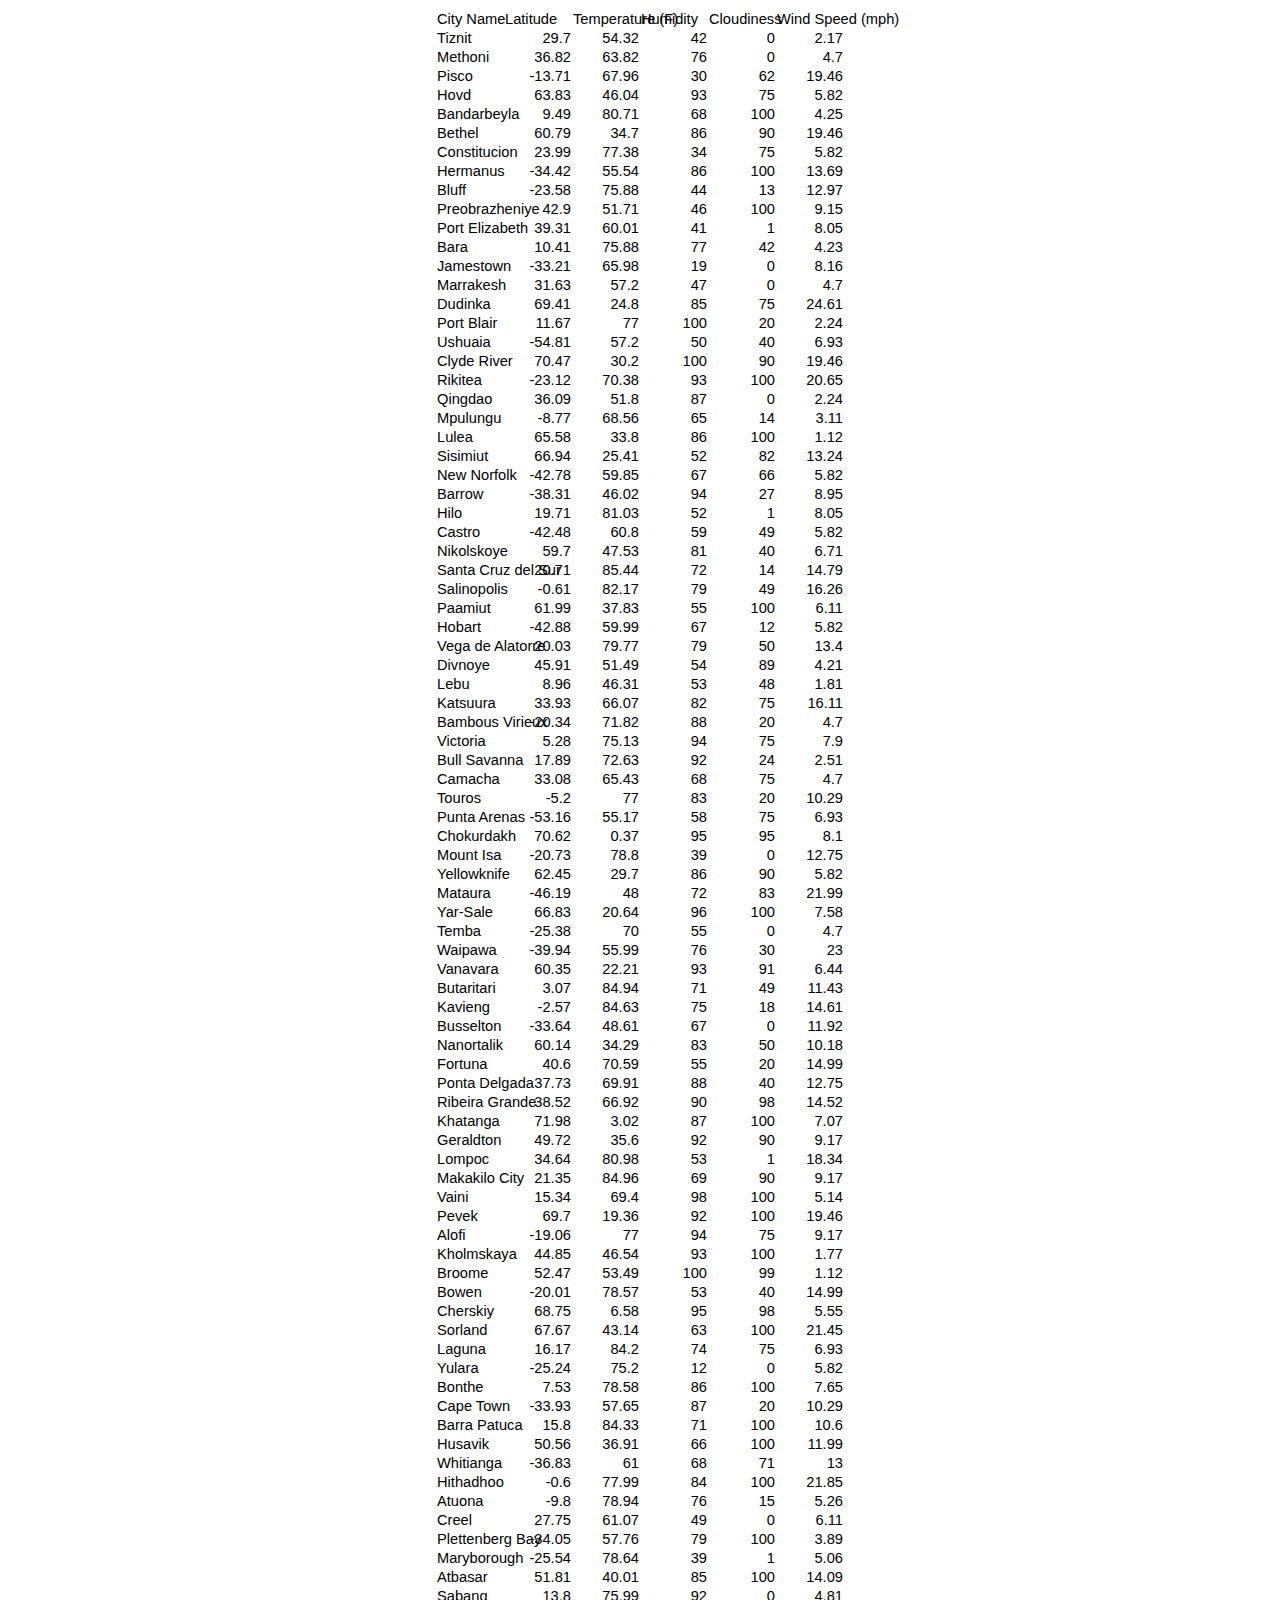
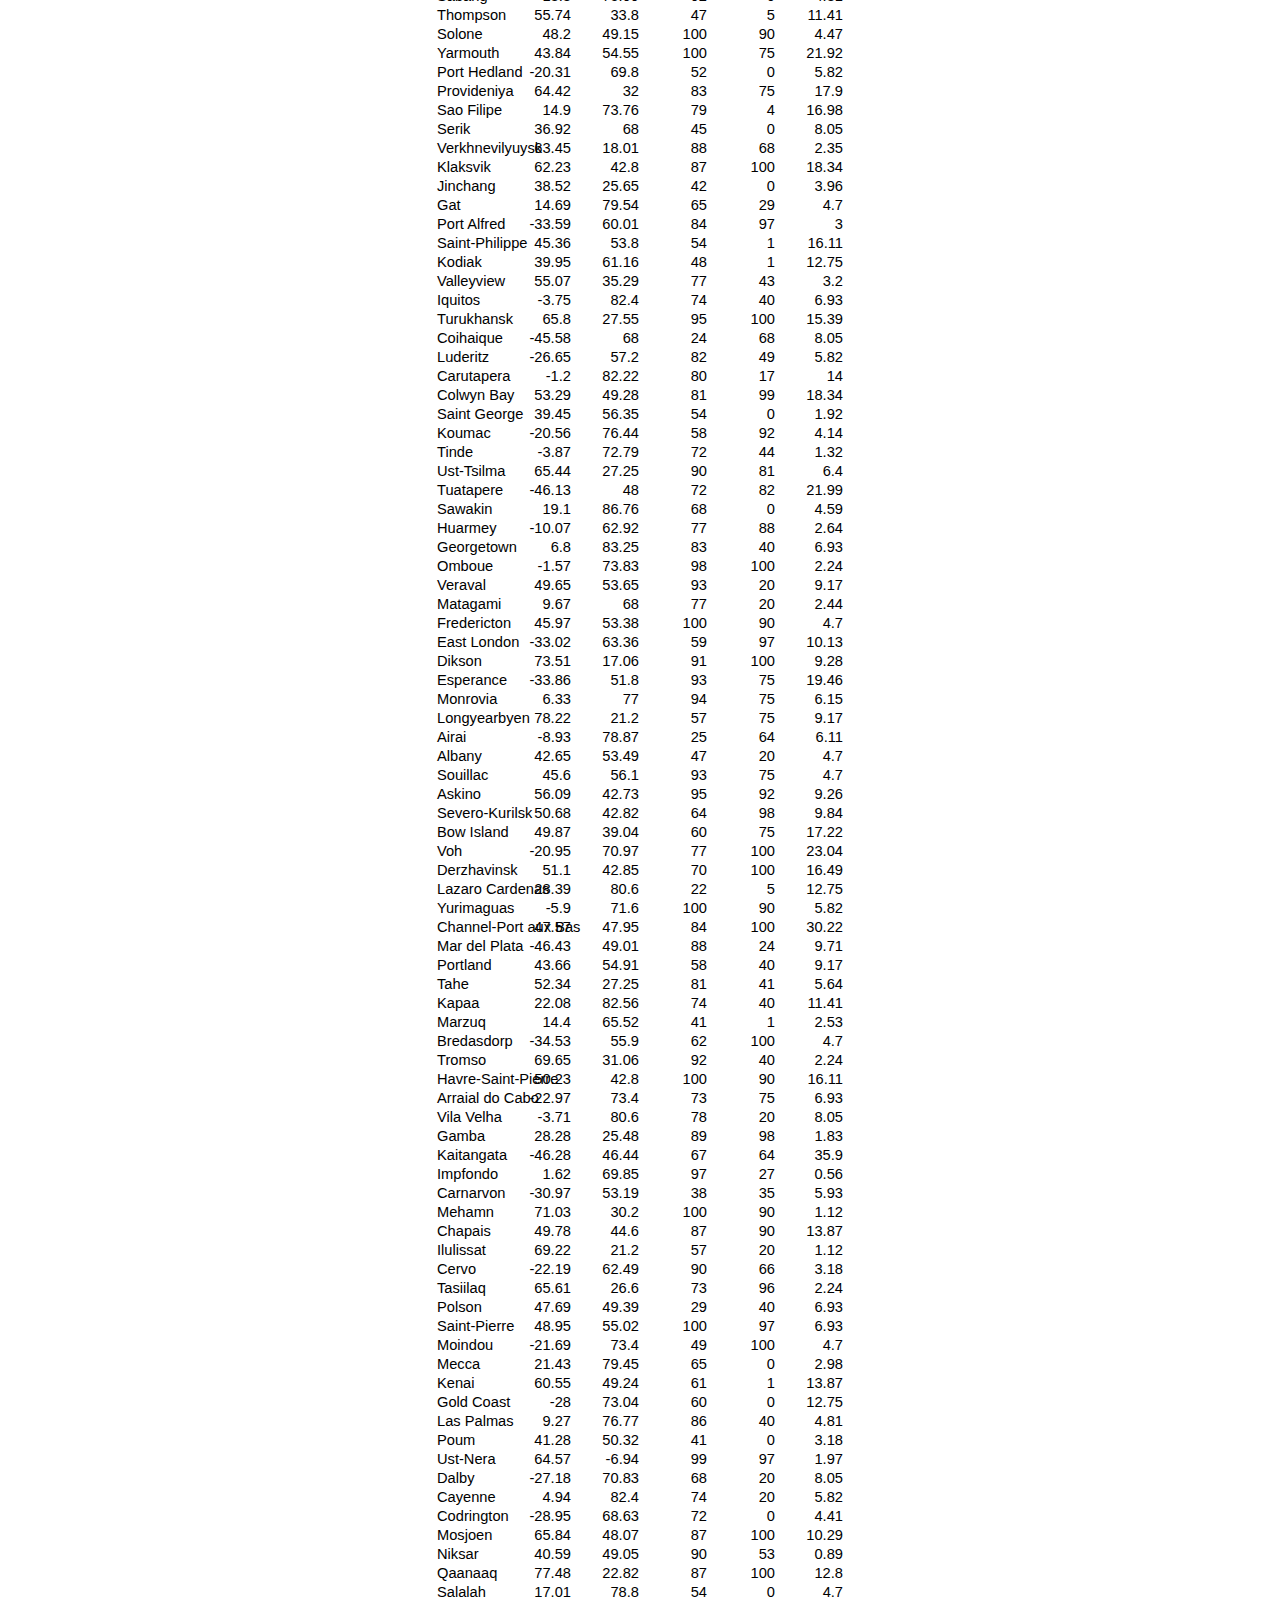
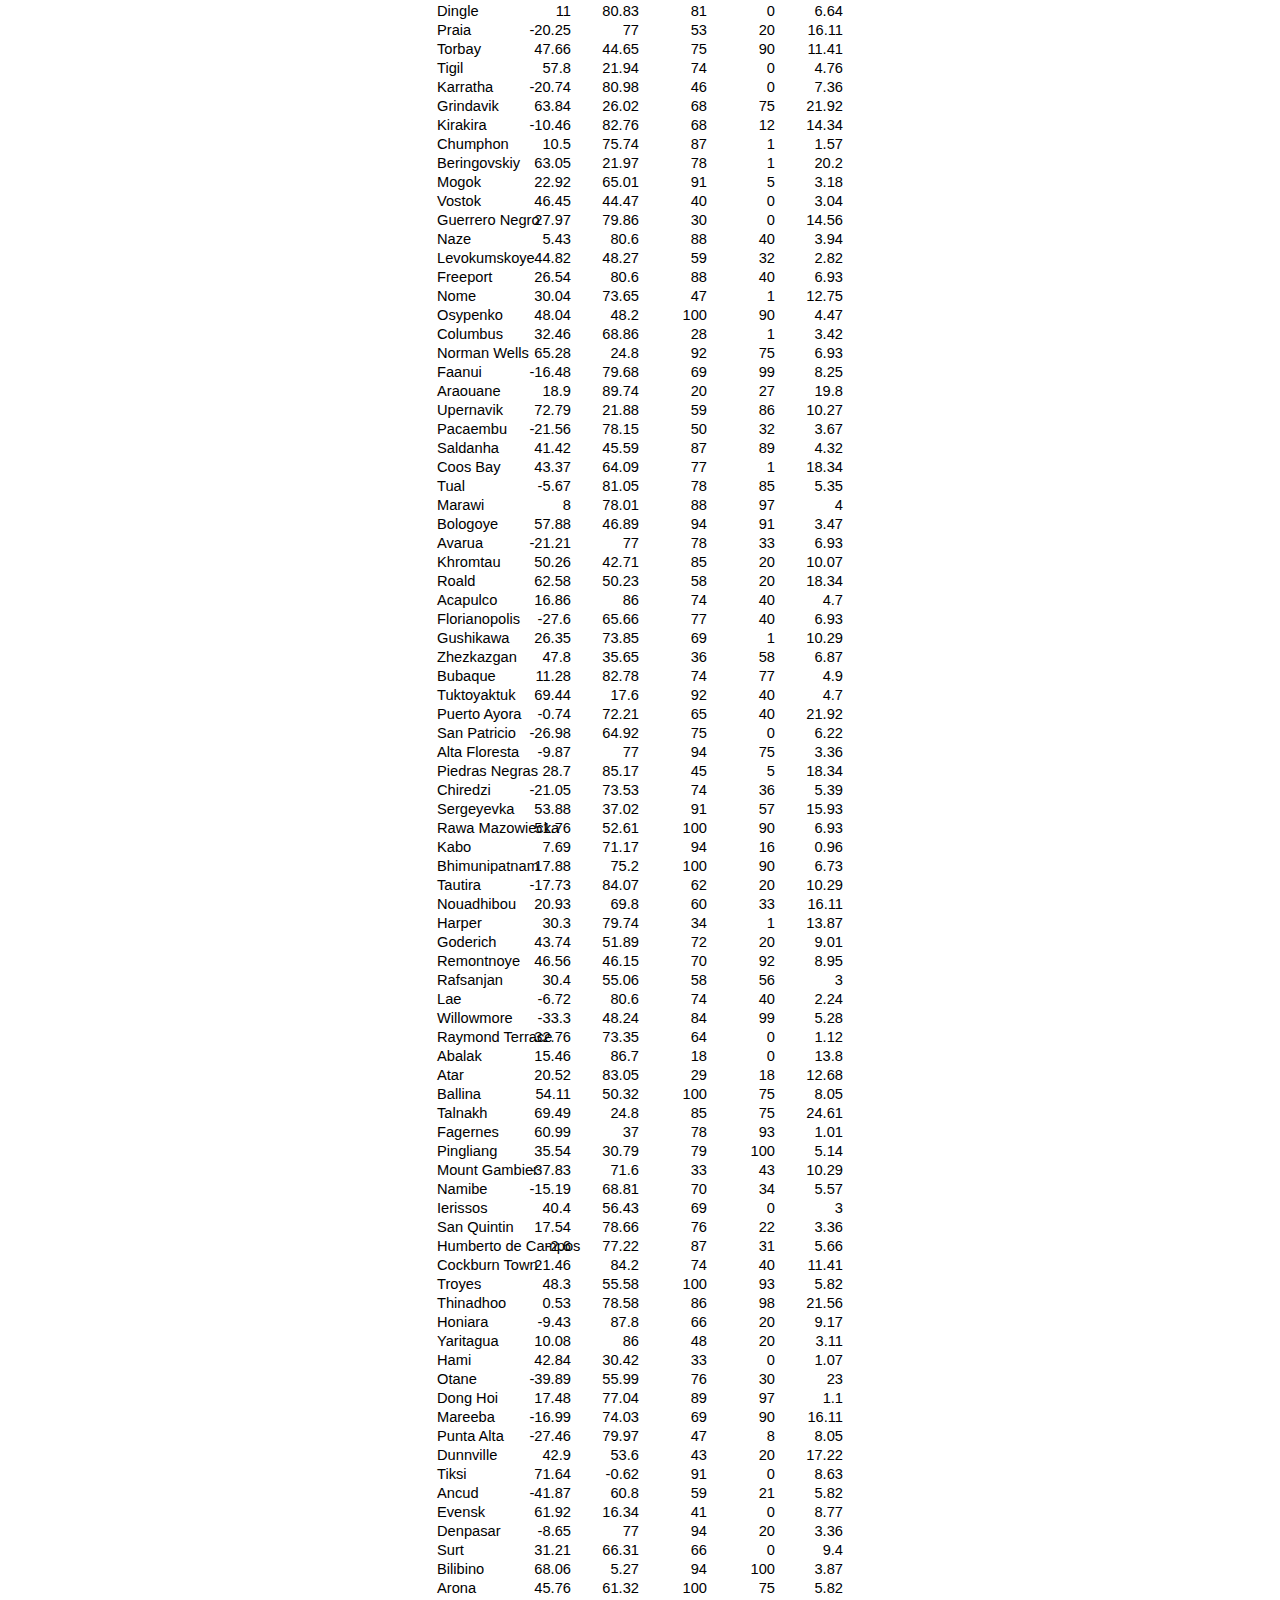
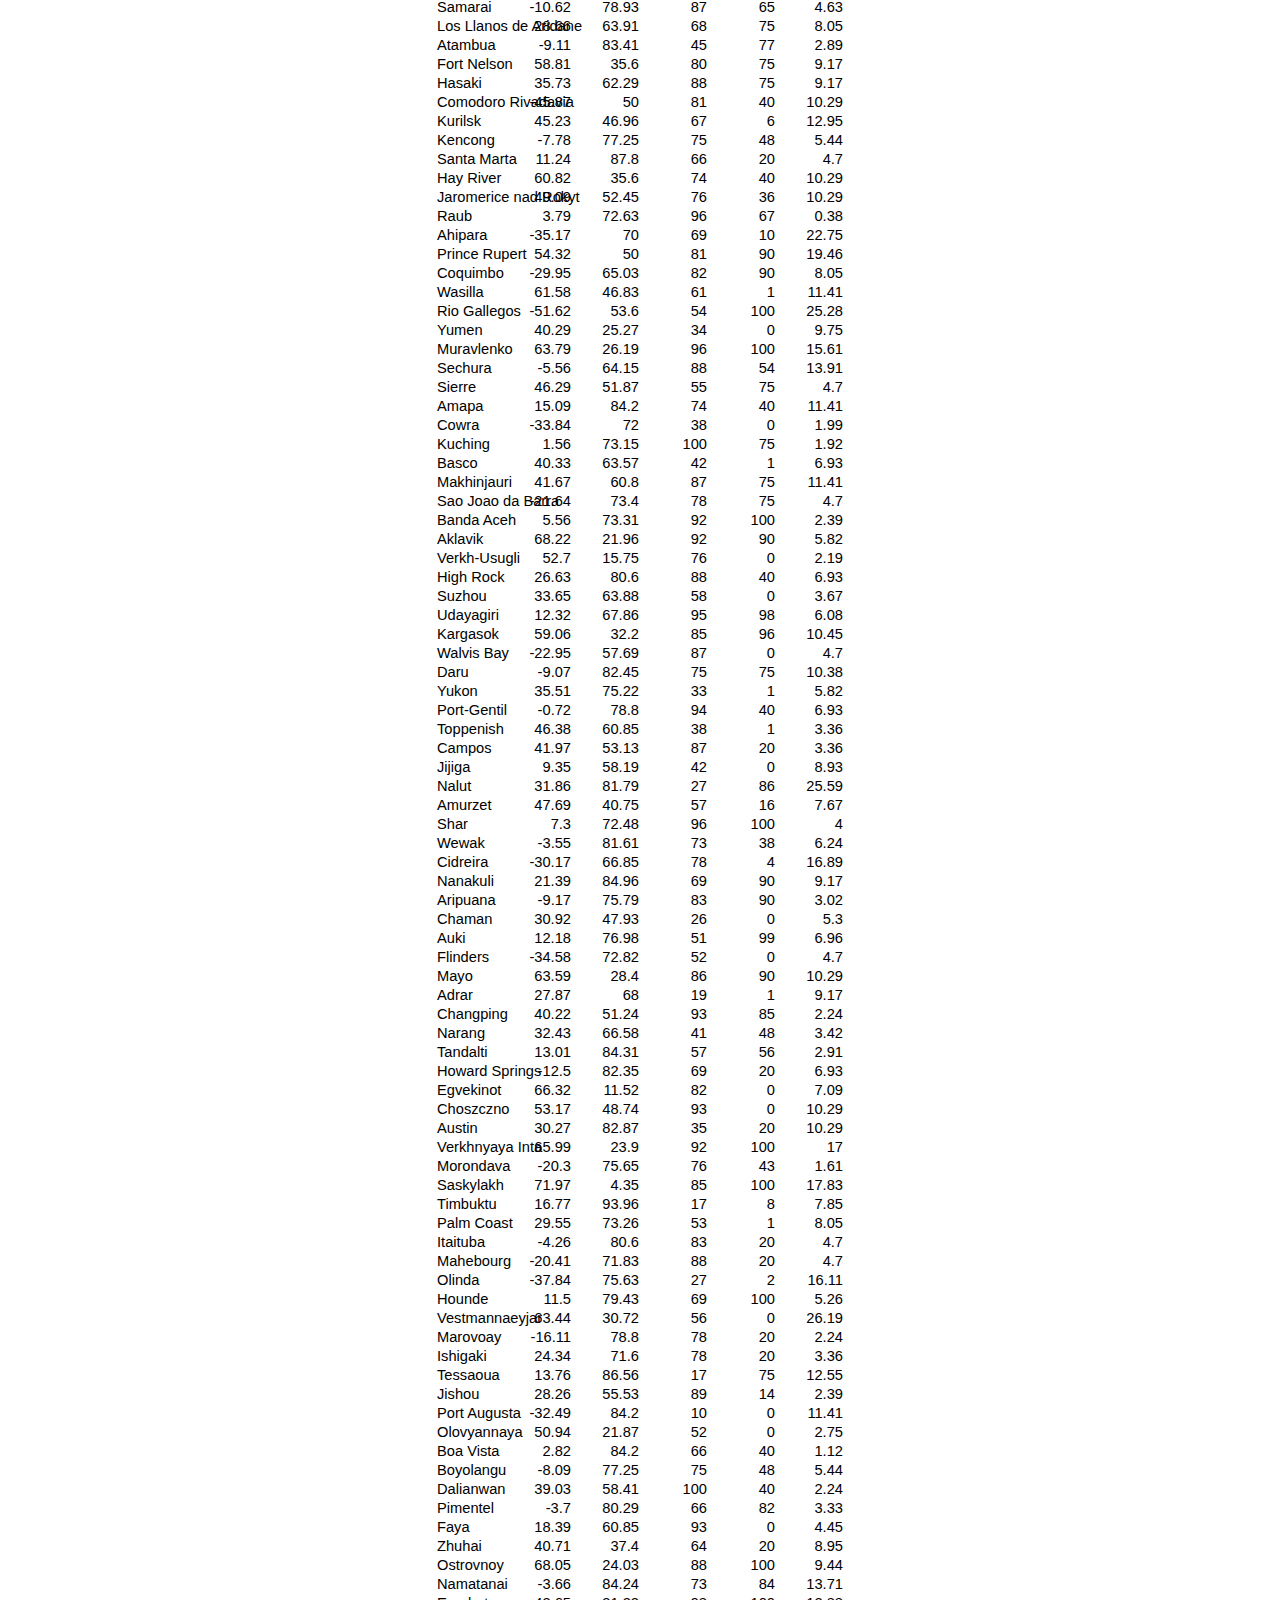
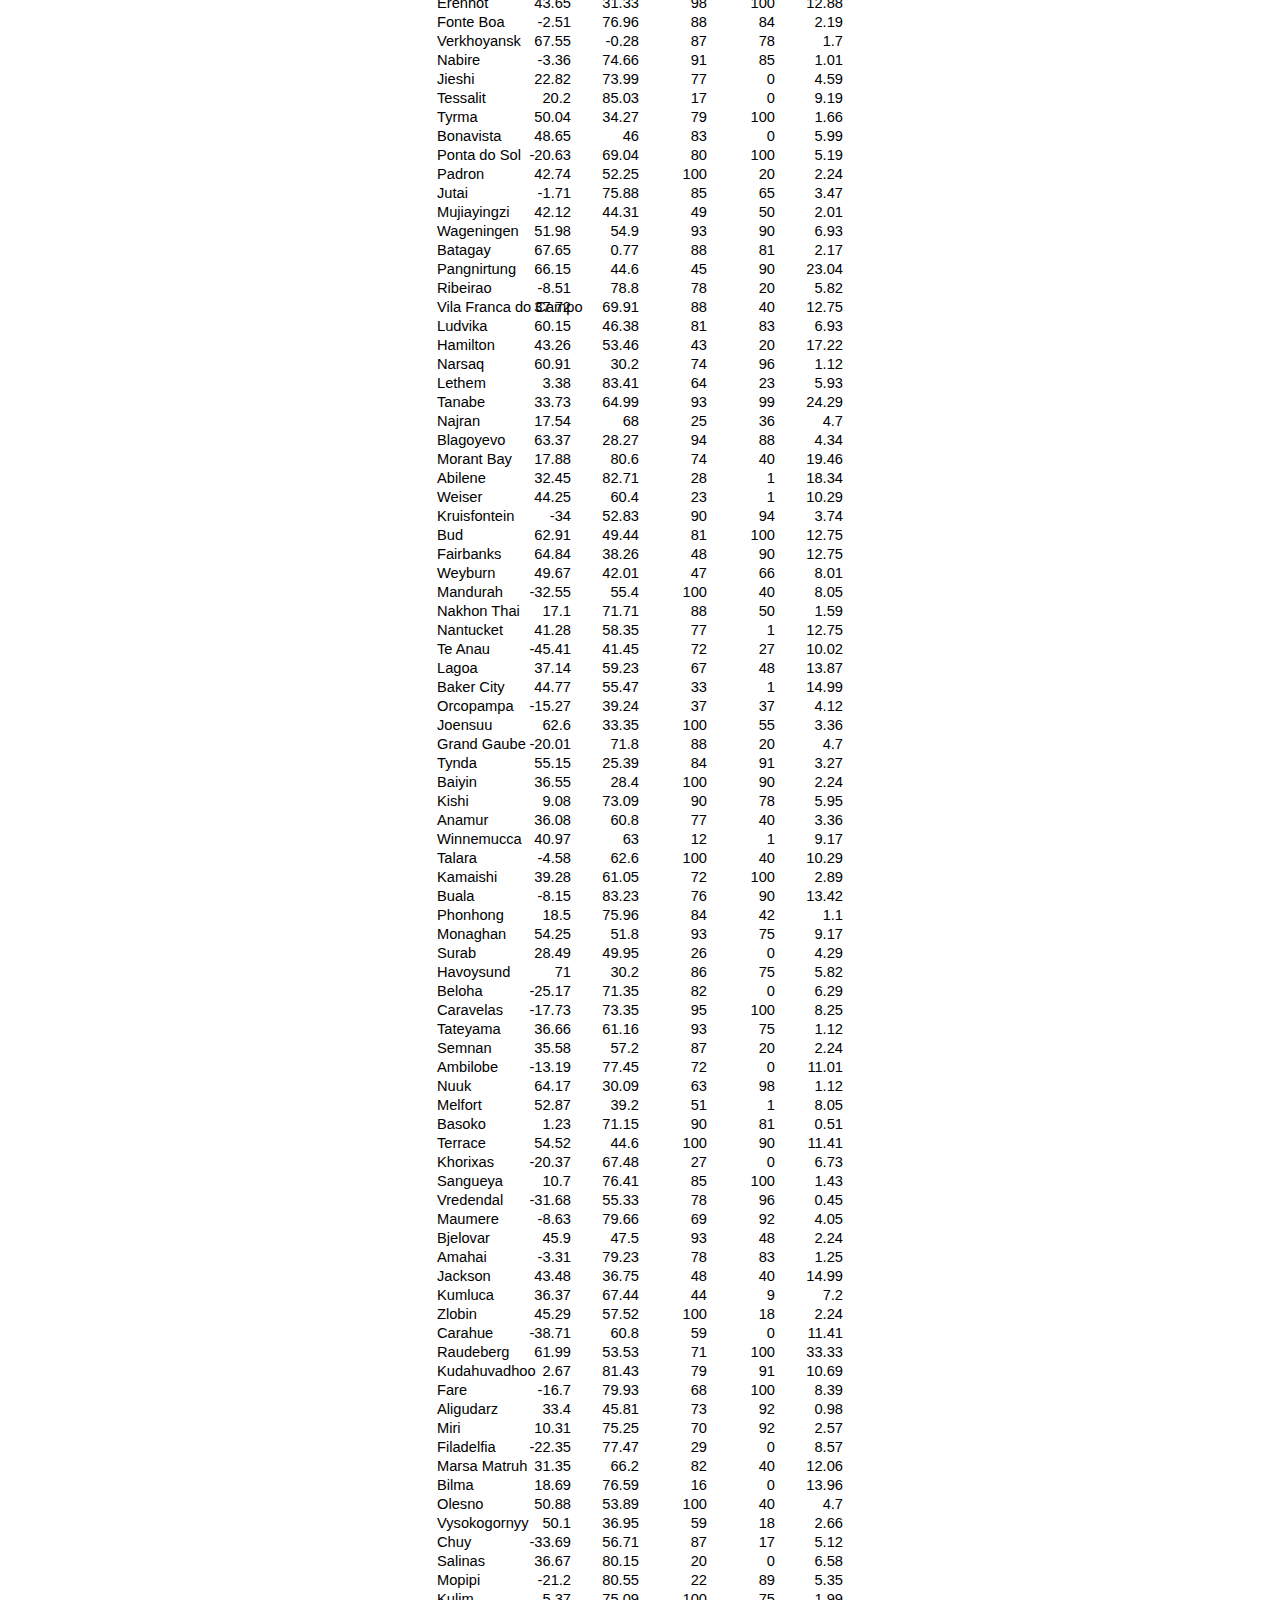
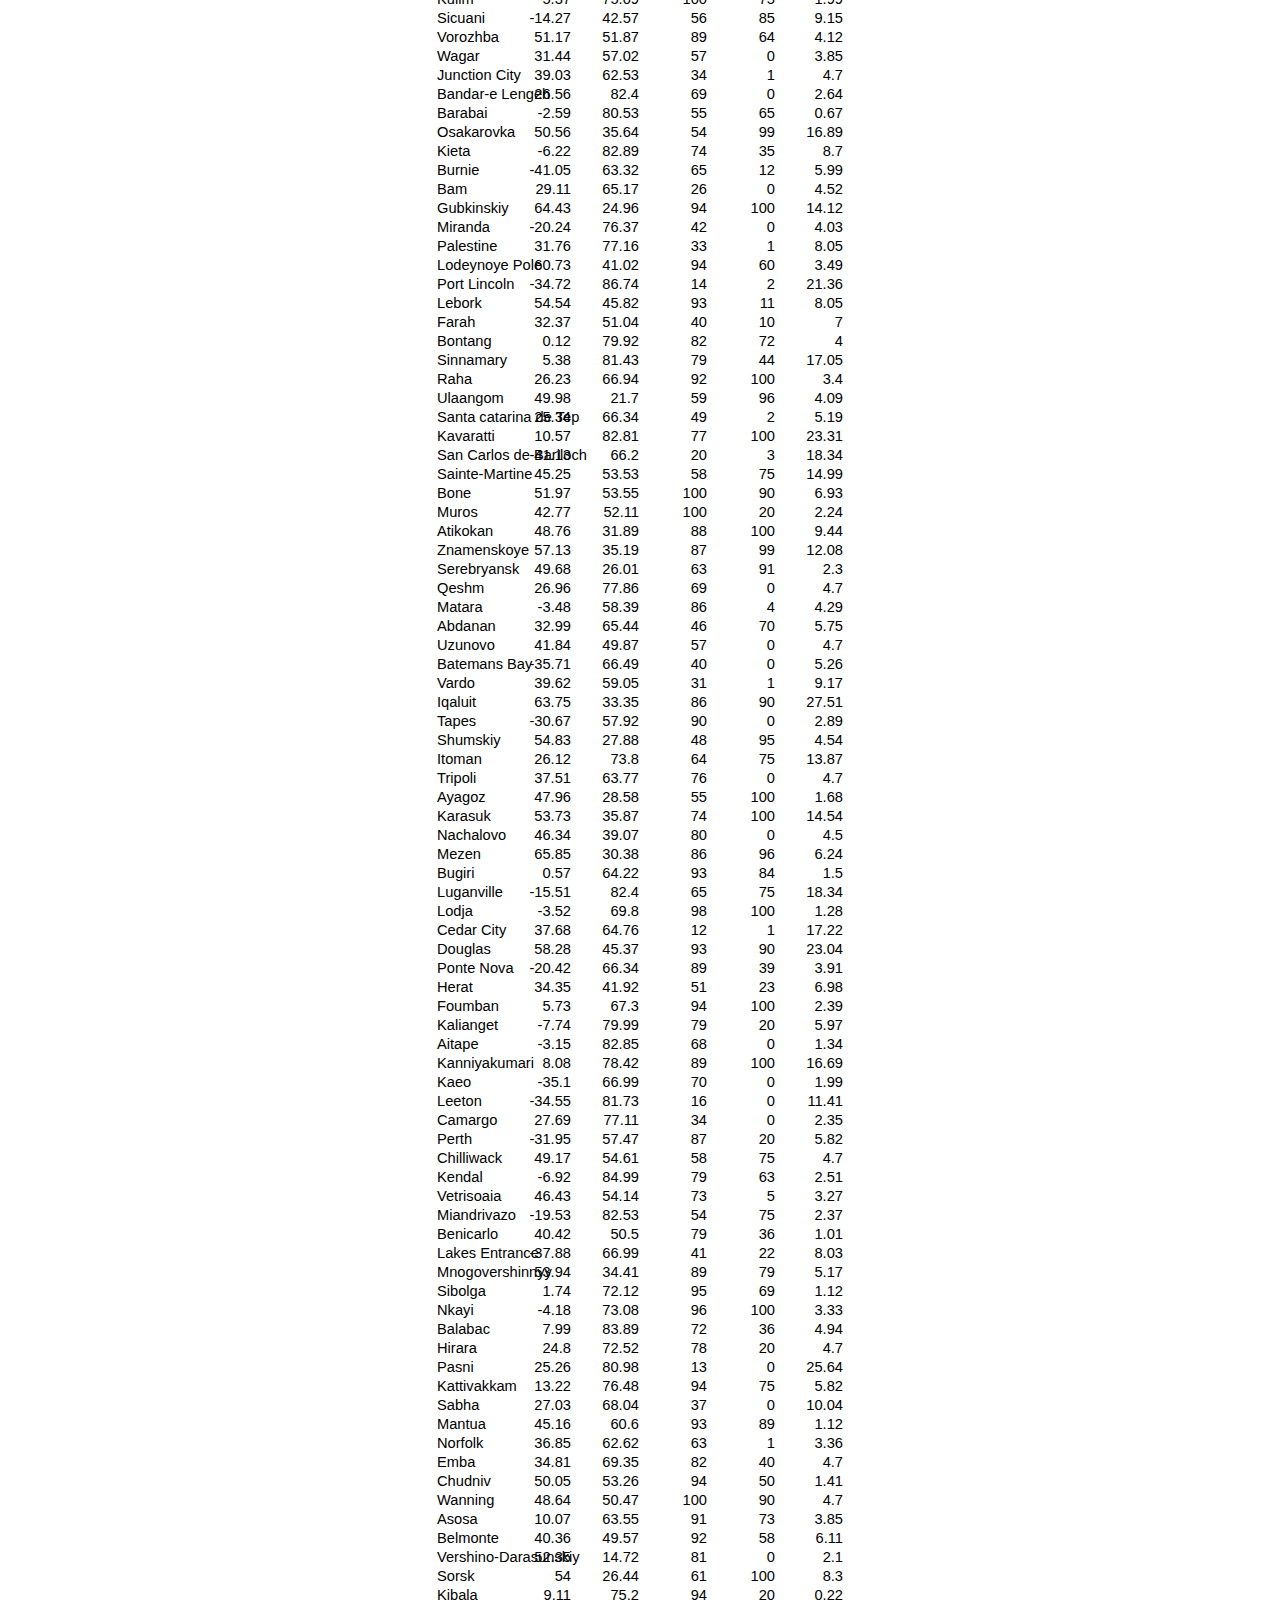
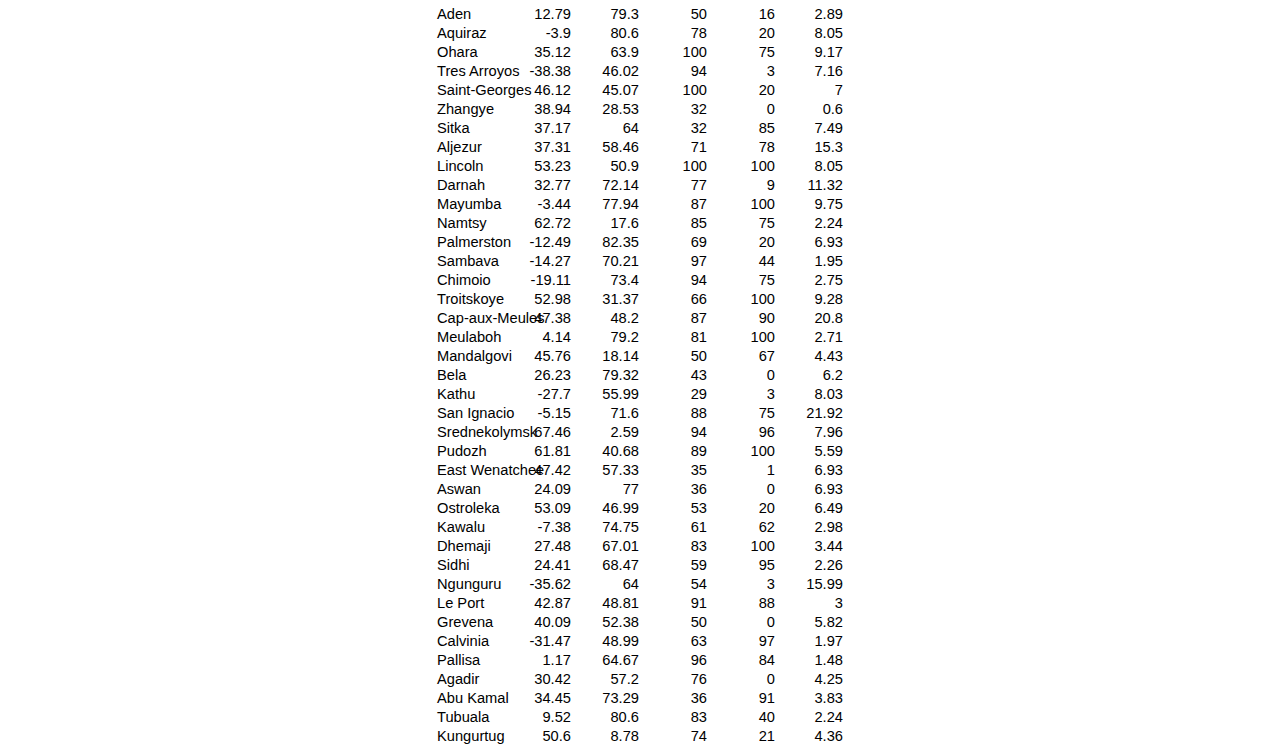
<file: WebVisualizations/Resources/weather_data.htm>
<html xmlns:o="urn:schemas-microsoft-com:office:office"
xmlns:x="urn:schemas-microsoft-com:office:excel"
xmlns="http://www.w3.org/TR/REC-html40">

<head>
<meta http-equiv=Content-Type content="text/html; charset=windows-1252">
<meta name=ProgId content=Excel.Sheet>
<meta name=Generator content="Microsoft Excel 15">
<link rel=File-List href="weather_data_files/filelist.xml">
<style id="weather_data_21138_Styles">
<!--table
	{mso-displayed-decimal-separator:"\.";
	mso-displayed-thousand-separator:"\,";}
.xl1521138
	{padding-top:1px;
	padding-right:1px;
	padding-left:1px;
	mso-ignore:padding;
	color:black;
	font-size:11.0pt;
	font-weight:400;
	font-style:normal;
	text-decoration:none;
	font-family:Calibri, sans-serif;
	mso-font-charset:0;
	mso-number-format:General;
	text-align:general;
	vertical-align:bottom;
	mso-background-source:auto;
	mso-pattern:auto;
	white-space:nowrap;}
-->
</style>
</head>

<body>
<!--[if !excel]>&nbsp;&nbsp;<![endif]-->
<!--The following information was generated by Microsoft Excel's Publish as Web
Page wizard.-->
<!--If the same item is republished from Excel, all information between the DIV
tags will be replaced.-->
<!----------------------------->
<!--START OF OUTPUT FROM EXCEL PUBLISH AS WEB PAGE WIZARD -->
<!----------------------------->

<div id="weather_data_21138" align=center x:publishsource="Excel">

<table border=0 cellpadding=0 cellspacing=0 width=408 style='border-collapse:
 collapse;table-layout:fixed;width:306pt'>
 <col width=68 span=6 style='width:51pt'>
 <tr height=19 style='height:14.25pt'>
  <td height=19 class=xl1521138 width=68 style='height:14.25pt;width:51pt'>City
  Name</td>
  <td class=xl1521138 width=68 style='width:51pt'>Latitude</td>
  <td class=xl1521138 width=68 style='width:51pt'>Temperature (F)</td>
  <td class=xl1521138 width=68 style='width:51pt'>Humidity</td>
  <td class=xl1521138 width=68 style='width:51pt'>Cloudiness</td>
  <td class=xl1521138 width=68 style='width:51pt'>Wind Speed (mph)</td>
 </tr>
 <tr height=19 style='height:14.25pt'>
  <td height=19 class=xl1521138 style='height:14.25pt'>Tiznit</td>
  <td class=xl1521138 align=right>29.7</td>
  <td class=xl1521138 align=right>54.32</td>
  <td class=xl1521138 align=right>42</td>
  <td class=xl1521138 align=right>0</td>
  <td class=xl1521138 align=right>2.17</td>
 </tr>
 <tr height=19 style='height:14.25pt'>
  <td height=19 class=xl1521138 style='height:14.25pt'>Methoni</td>
  <td class=xl1521138 align=right>36.82</td>
  <td class=xl1521138 align=right>63.82</td>
  <td class=xl1521138 align=right>76</td>
  <td class=xl1521138 align=right>0</td>
  <td class=xl1521138 align=right>4.7</td>
 </tr>
 <tr height=19 style='height:14.25pt'>
  <td height=19 class=xl1521138 style='height:14.25pt'>Pisco</td>
  <td class=xl1521138 align=right>-13.71</td>
  <td class=xl1521138 align=right>67.96</td>
  <td class=xl1521138 align=right>30</td>
  <td class=xl1521138 align=right>62</td>
  <td class=xl1521138 align=right>19.46</td>
 </tr>
 <tr height=19 style='height:14.25pt'>
  <td height=19 class=xl1521138 style='height:14.25pt'>Hovd</td>
  <td class=xl1521138 align=right>63.83</td>
  <td class=xl1521138 align=right>46.04</td>
  <td class=xl1521138 align=right>93</td>
  <td class=xl1521138 align=right>75</td>
  <td class=xl1521138 align=right>5.82</td>
 </tr>
 <tr height=19 style='height:14.25pt'>
  <td height=19 class=xl1521138 style='height:14.25pt'>Bandarbeyla</td>
  <td class=xl1521138 align=right>9.49</td>
  <td class=xl1521138 align=right>80.71</td>
  <td class=xl1521138 align=right>68</td>
  <td class=xl1521138 align=right>100</td>
  <td class=xl1521138 align=right>4.25</td>
 </tr>
 <tr height=19 style='height:14.25pt'>
  <td height=19 class=xl1521138 style='height:14.25pt'>Bethel</td>
  <td class=xl1521138 align=right>60.79</td>
  <td class=xl1521138 align=right>34.7</td>
  <td class=xl1521138 align=right>86</td>
  <td class=xl1521138 align=right>90</td>
  <td class=xl1521138 align=right>19.46</td>
 </tr>
 <tr height=19 style='height:14.25pt'>
  <td height=19 class=xl1521138 style='height:14.25pt'>Constitucion</td>
  <td class=xl1521138 align=right>23.99</td>
  <td class=xl1521138 align=right>77.38</td>
  <td class=xl1521138 align=right>34</td>
  <td class=xl1521138 align=right>75</td>
  <td class=xl1521138 align=right>5.82</td>
 </tr>
 <tr height=19 style='height:14.25pt'>
  <td height=19 class=xl1521138 style='height:14.25pt'>Hermanus</td>
  <td class=xl1521138 align=right>-34.42</td>
  <td class=xl1521138 align=right>55.54</td>
  <td class=xl1521138 align=right>86</td>
  <td class=xl1521138 align=right>100</td>
  <td class=xl1521138 align=right>13.69</td>
 </tr>
 <tr height=19 style='height:14.25pt'>
  <td height=19 class=xl1521138 style='height:14.25pt'>Bluff</td>
  <td class=xl1521138 align=right>-23.58</td>
  <td class=xl1521138 align=right>75.88</td>
  <td class=xl1521138 align=right>44</td>
  <td class=xl1521138 align=right>13</td>
  <td class=xl1521138 align=right>12.97</td>
 </tr>
 <tr height=19 style='height:14.25pt'>
  <td height=19 class=xl1521138 style='height:14.25pt'>Preobrazheniye</td>
  <td class=xl1521138 align=right>42.9</td>
  <td class=xl1521138 align=right>51.71</td>
  <td class=xl1521138 align=right>46</td>
  <td class=xl1521138 align=right>100</td>
  <td class=xl1521138 align=right>9.15</td>
 </tr>
 <tr height=19 style='height:14.25pt'>
  <td height=19 class=xl1521138 style='height:14.25pt'>Port Elizabeth</td>
  <td class=xl1521138 align=right>39.31</td>
  <td class=xl1521138 align=right>60.01</td>
  <td class=xl1521138 align=right>41</td>
  <td class=xl1521138 align=right>1</td>
  <td class=xl1521138 align=right>8.05</td>
 </tr>
 <tr height=19 style='height:14.25pt'>
  <td height=19 class=xl1521138 style='height:14.25pt'>Bara</td>
  <td class=xl1521138 align=right>10.41</td>
  <td class=xl1521138 align=right>75.88</td>
  <td class=xl1521138 align=right>77</td>
  <td class=xl1521138 align=right>42</td>
  <td class=xl1521138 align=right>4.23</td>
 </tr>
 <tr height=19 style='height:14.25pt'>
  <td height=19 class=xl1521138 style='height:14.25pt'>Jamestown</td>
  <td class=xl1521138 align=right>-33.21</td>
  <td class=xl1521138 align=right>65.98</td>
  <td class=xl1521138 align=right>19</td>
  <td class=xl1521138 align=right>0</td>
  <td class=xl1521138 align=right>8.16</td>
 </tr>
 <tr height=19 style='height:14.25pt'>
  <td height=19 class=xl1521138 style='height:14.25pt'>Marrakesh</td>
  <td class=xl1521138 align=right>31.63</td>
  <td class=xl1521138 align=right>57.2</td>
  <td class=xl1521138 align=right>47</td>
  <td class=xl1521138 align=right>0</td>
  <td class=xl1521138 align=right>4.7</td>
 </tr>
 <tr height=19 style='height:14.25pt'>
  <td height=19 class=xl1521138 style='height:14.25pt'>Dudinka</td>
  <td class=xl1521138 align=right>69.41</td>
  <td class=xl1521138 align=right>24.8</td>
  <td class=xl1521138 align=right>85</td>
  <td class=xl1521138 align=right>75</td>
  <td class=xl1521138 align=right>24.61</td>
 </tr>
 <tr height=19 style='height:14.25pt'>
  <td height=19 class=xl1521138 style='height:14.25pt'>Port Blair</td>
  <td class=xl1521138 align=right>11.67</td>
  <td class=xl1521138 align=right>77</td>
  <td class=xl1521138 align=right>100</td>
  <td class=xl1521138 align=right>20</td>
  <td class=xl1521138 align=right>2.24</td>
 </tr>
 <tr height=19 style='height:14.25pt'>
  <td height=19 class=xl1521138 style='height:14.25pt'>Ushuaia</td>
  <td class=xl1521138 align=right>-54.81</td>
  <td class=xl1521138 align=right>57.2</td>
  <td class=xl1521138 align=right>50</td>
  <td class=xl1521138 align=right>40</td>
  <td class=xl1521138 align=right>6.93</td>
 </tr>
 <tr height=19 style='height:14.25pt'>
  <td height=19 class=xl1521138 style='height:14.25pt'>Clyde River</td>
  <td class=xl1521138 align=right>70.47</td>
  <td class=xl1521138 align=right>30.2</td>
  <td class=xl1521138 align=right>100</td>
  <td class=xl1521138 align=right>90</td>
  <td class=xl1521138 align=right>19.46</td>
 </tr>
 <tr height=19 style='height:14.25pt'>
  <td height=19 class=xl1521138 style='height:14.25pt'>Rikitea</td>
  <td class=xl1521138 align=right>-23.12</td>
  <td class=xl1521138 align=right>70.38</td>
  <td class=xl1521138 align=right>93</td>
  <td class=xl1521138 align=right>100</td>
  <td class=xl1521138 align=right>20.65</td>
 </tr>
 <tr height=19 style='height:14.25pt'>
  <td height=19 class=xl1521138 style='height:14.25pt'>Qingdao</td>
  <td class=xl1521138 align=right>36.09</td>
  <td class=xl1521138 align=right>51.8</td>
  <td class=xl1521138 align=right>87</td>
  <td class=xl1521138 align=right>0</td>
  <td class=xl1521138 align=right>2.24</td>
 </tr>
 <tr height=19 style='height:14.25pt'>
  <td height=19 class=xl1521138 style='height:14.25pt'>Mpulungu</td>
  <td class=xl1521138 align=right>-8.77</td>
  <td class=xl1521138 align=right>68.56</td>
  <td class=xl1521138 align=right>65</td>
  <td class=xl1521138 align=right>14</td>
  <td class=xl1521138 align=right>3.11</td>
 </tr>
 <tr height=19 style='height:14.25pt'>
  <td height=19 class=xl1521138 style='height:14.25pt'>Lulea</td>
  <td class=xl1521138 align=right>65.58</td>
  <td class=xl1521138 align=right>33.8</td>
  <td class=xl1521138 align=right>86</td>
  <td class=xl1521138 align=right>100</td>
  <td class=xl1521138 align=right>1.12</td>
 </tr>
 <tr height=19 style='height:14.25pt'>
  <td height=19 class=xl1521138 style='height:14.25pt'>Sisimiut</td>
  <td class=xl1521138 align=right>66.94</td>
  <td class=xl1521138 align=right>25.41</td>
  <td class=xl1521138 align=right>52</td>
  <td class=xl1521138 align=right>82</td>
  <td class=xl1521138 align=right>13.24</td>
 </tr>
 <tr height=19 style='height:14.25pt'>
  <td height=19 class=xl1521138 style='height:14.25pt'>New Norfolk</td>
  <td class=xl1521138 align=right>-42.78</td>
  <td class=xl1521138 align=right>59.85</td>
  <td class=xl1521138 align=right>67</td>
  <td class=xl1521138 align=right>66</td>
  <td class=xl1521138 align=right>5.82</td>
 </tr>
 <tr height=19 style='height:14.25pt'>
  <td height=19 class=xl1521138 style='height:14.25pt'>Barrow</td>
  <td class=xl1521138 align=right>-38.31</td>
  <td class=xl1521138 align=right>46.02</td>
  <td class=xl1521138 align=right>94</td>
  <td class=xl1521138 align=right>27</td>
  <td class=xl1521138 align=right>8.95</td>
 </tr>
 <tr height=19 style='height:14.25pt'>
  <td height=19 class=xl1521138 style='height:14.25pt'>Hilo</td>
  <td class=xl1521138 align=right>19.71</td>
  <td class=xl1521138 align=right>81.03</td>
  <td class=xl1521138 align=right>52</td>
  <td class=xl1521138 align=right>1</td>
  <td class=xl1521138 align=right>8.05</td>
 </tr>
 <tr height=19 style='height:14.25pt'>
  <td height=19 class=xl1521138 style='height:14.25pt'>Castro</td>
  <td class=xl1521138 align=right>-42.48</td>
  <td class=xl1521138 align=right>60.8</td>
  <td class=xl1521138 align=right>59</td>
  <td class=xl1521138 align=right>49</td>
  <td class=xl1521138 align=right>5.82</td>
 </tr>
 <tr height=19 style='height:14.25pt'>
  <td height=19 class=xl1521138 style='height:14.25pt'>Nikolskoye</td>
  <td class=xl1521138 align=right>59.7</td>
  <td class=xl1521138 align=right>47.53</td>
  <td class=xl1521138 align=right>81</td>
  <td class=xl1521138 align=right>40</td>
  <td class=xl1521138 align=right>6.71</td>
 </tr>
 <tr height=19 style='height:14.25pt'>
  <td height=19 class=xl1521138 style='height:14.25pt'>Santa Cruz del Sur</td>
  <td class=xl1521138 align=right>20.71</td>
  <td class=xl1521138 align=right>85.44</td>
  <td class=xl1521138 align=right>72</td>
  <td class=xl1521138 align=right>14</td>
  <td class=xl1521138 align=right>14.79</td>
 </tr>
 <tr height=19 style='height:14.25pt'>
  <td height=19 class=xl1521138 style='height:14.25pt'>Salinopolis</td>
  <td class=xl1521138 align=right>-0.61</td>
  <td class=xl1521138 align=right>82.17</td>
  <td class=xl1521138 align=right>79</td>
  <td class=xl1521138 align=right>49</td>
  <td class=xl1521138 align=right>16.26</td>
 </tr>
 <tr height=19 style='height:14.25pt'>
  <td height=19 class=xl1521138 style='height:14.25pt'>Paamiut</td>
  <td class=xl1521138 align=right>61.99</td>
  <td class=xl1521138 align=right>37.83</td>
  <td class=xl1521138 align=right>55</td>
  <td class=xl1521138 align=right>100</td>
  <td class=xl1521138 align=right>6.11</td>
 </tr>
 <tr height=19 style='height:14.25pt'>
  <td height=19 class=xl1521138 style='height:14.25pt'>Hobart</td>
  <td class=xl1521138 align=right>-42.88</td>
  <td class=xl1521138 align=right>59.99</td>
  <td class=xl1521138 align=right>67</td>
  <td class=xl1521138 align=right>12</td>
  <td class=xl1521138 align=right>5.82</td>
 </tr>
 <tr height=19 style='height:14.25pt'>
  <td height=19 class=xl1521138 style='height:14.25pt'>Vega de Alatorre</td>
  <td class=xl1521138 align=right>20.03</td>
  <td class=xl1521138 align=right>79.77</td>
  <td class=xl1521138 align=right>79</td>
  <td class=xl1521138 align=right>50</td>
  <td class=xl1521138 align=right>13.4</td>
 </tr>
 <tr height=19 style='height:14.25pt'>
  <td height=19 class=xl1521138 style='height:14.25pt'>Divnoye</td>
  <td class=xl1521138 align=right>45.91</td>
  <td class=xl1521138 align=right>51.49</td>
  <td class=xl1521138 align=right>54</td>
  <td class=xl1521138 align=right>89</td>
  <td class=xl1521138 align=right>4.21</td>
 </tr>
 <tr height=19 style='height:14.25pt'>
  <td height=19 class=xl1521138 style='height:14.25pt'>Lebu</td>
  <td class=xl1521138 align=right>8.96</td>
  <td class=xl1521138 align=right>46.31</td>
  <td class=xl1521138 align=right>53</td>
  <td class=xl1521138 align=right>48</td>
  <td class=xl1521138 align=right>1.81</td>
 </tr>
 <tr height=19 style='height:14.25pt'>
  <td height=19 class=xl1521138 style='height:14.25pt'>Katsuura</td>
  <td class=xl1521138 align=right>33.93</td>
  <td class=xl1521138 align=right>66.07</td>
  <td class=xl1521138 align=right>82</td>
  <td class=xl1521138 align=right>75</td>
  <td class=xl1521138 align=right>16.11</td>
 </tr>
 <tr height=19 style='height:14.25pt'>
  <td height=19 class=xl1521138 style='height:14.25pt'>Bambous Virieux</td>
  <td class=xl1521138 align=right>-20.34</td>
  <td class=xl1521138 align=right>71.82</td>
  <td class=xl1521138 align=right>88</td>
  <td class=xl1521138 align=right>20</td>
  <td class=xl1521138 align=right>4.7</td>
 </tr>
 <tr height=19 style='height:14.25pt'>
  <td height=19 class=xl1521138 style='height:14.25pt'>Victoria</td>
  <td class=xl1521138 align=right>5.28</td>
  <td class=xl1521138 align=right>75.13</td>
  <td class=xl1521138 align=right>94</td>
  <td class=xl1521138 align=right>75</td>
  <td class=xl1521138 align=right>7.9</td>
 </tr>
 <tr height=19 style='height:14.25pt'>
  <td height=19 class=xl1521138 style='height:14.25pt'>Bull Savanna</td>
  <td class=xl1521138 align=right>17.89</td>
  <td class=xl1521138 align=right>72.63</td>
  <td class=xl1521138 align=right>92</td>
  <td class=xl1521138 align=right>24</td>
  <td class=xl1521138 align=right>2.51</td>
 </tr>
 <tr height=19 style='height:14.25pt'>
  <td height=19 class=xl1521138 style='height:14.25pt'>Camacha</td>
  <td class=xl1521138 align=right>33.08</td>
  <td class=xl1521138 align=right>65.43</td>
  <td class=xl1521138 align=right>68</td>
  <td class=xl1521138 align=right>75</td>
  <td class=xl1521138 align=right>4.7</td>
 </tr>
 <tr height=19 style='height:14.25pt'>
  <td height=19 class=xl1521138 style='height:14.25pt'>Touros</td>
  <td class=xl1521138 align=right>-5.2</td>
  <td class=xl1521138 align=right>77</td>
  <td class=xl1521138 align=right>83</td>
  <td class=xl1521138 align=right>20</td>
  <td class=xl1521138 align=right>10.29</td>
 </tr>
 <tr height=19 style='height:14.25pt'>
  <td height=19 class=xl1521138 style='height:14.25pt'>Punta Arenas</td>
  <td class=xl1521138 align=right>-53.16</td>
  <td class=xl1521138 align=right>55.17</td>
  <td class=xl1521138 align=right>58</td>
  <td class=xl1521138 align=right>75</td>
  <td class=xl1521138 align=right>6.93</td>
 </tr>
 <tr height=19 style='height:14.25pt'>
  <td height=19 class=xl1521138 style='height:14.25pt'>Chokurdakh</td>
  <td class=xl1521138 align=right>70.62</td>
  <td class=xl1521138 align=right>0.37</td>
  <td class=xl1521138 align=right>95</td>
  <td class=xl1521138 align=right>95</td>
  <td class=xl1521138 align=right>8.1</td>
 </tr>
 <tr height=19 style='height:14.25pt'>
  <td height=19 class=xl1521138 style='height:14.25pt'>Mount Isa</td>
  <td class=xl1521138 align=right>-20.73</td>
  <td class=xl1521138 align=right>78.8</td>
  <td class=xl1521138 align=right>39</td>
  <td class=xl1521138 align=right>0</td>
  <td class=xl1521138 align=right>12.75</td>
 </tr>
 <tr height=19 style='height:14.25pt'>
  <td height=19 class=xl1521138 style='height:14.25pt'>Yellowknife</td>
  <td class=xl1521138 align=right>62.45</td>
  <td class=xl1521138 align=right>29.7</td>
  <td class=xl1521138 align=right>86</td>
  <td class=xl1521138 align=right>90</td>
  <td class=xl1521138 align=right>5.82</td>
 </tr>
 <tr height=19 style='height:14.25pt'>
  <td height=19 class=xl1521138 style='height:14.25pt'>Mataura</td>
  <td class=xl1521138 align=right>-46.19</td>
  <td class=xl1521138 align=right>48</td>
  <td class=xl1521138 align=right>72</td>
  <td class=xl1521138 align=right>83</td>
  <td class=xl1521138 align=right>21.99</td>
 </tr>
 <tr height=19 style='height:14.25pt'>
  <td height=19 class=xl1521138 style='height:14.25pt'>Yar-Sale</td>
  <td class=xl1521138 align=right>66.83</td>
  <td class=xl1521138 align=right>20.64</td>
  <td class=xl1521138 align=right>96</td>
  <td class=xl1521138 align=right>100</td>
  <td class=xl1521138 align=right>7.58</td>
 </tr>
 <tr height=19 style='height:14.25pt'>
  <td height=19 class=xl1521138 style='height:14.25pt'>Temba</td>
  <td class=xl1521138 align=right>-25.38</td>
  <td class=xl1521138 align=right>70</td>
  <td class=xl1521138 align=right>55</td>
  <td class=xl1521138 align=right>0</td>
  <td class=xl1521138 align=right>4.7</td>
 </tr>
 <tr height=19 style='height:14.25pt'>
  <td height=19 class=xl1521138 style='height:14.25pt'>Waipawa</td>
  <td class=xl1521138 align=right>-39.94</td>
  <td class=xl1521138 align=right>55.99</td>
  <td class=xl1521138 align=right>76</td>
  <td class=xl1521138 align=right>30</td>
  <td class=xl1521138 align=right>23</td>
 </tr>
 <tr height=19 style='height:14.25pt'>
  <td height=19 class=xl1521138 style='height:14.25pt'>Vanavara</td>
  <td class=xl1521138 align=right>60.35</td>
  <td class=xl1521138 align=right>22.21</td>
  <td class=xl1521138 align=right>93</td>
  <td class=xl1521138 align=right>91</td>
  <td class=xl1521138 align=right>6.44</td>
 </tr>
 <tr height=19 style='height:14.25pt'>
  <td height=19 class=xl1521138 style='height:14.25pt'>Butaritari</td>
  <td class=xl1521138 align=right>3.07</td>
  <td class=xl1521138 align=right>84.94</td>
  <td class=xl1521138 align=right>71</td>
  <td class=xl1521138 align=right>49</td>
  <td class=xl1521138 align=right>11.43</td>
 </tr>
 <tr height=19 style='height:14.25pt'>
  <td height=19 class=xl1521138 style='height:14.25pt'>Kavieng</td>
  <td class=xl1521138 align=right>-2.57</td>
  <td class=xl1521138 align=right>84.63</td>
  <td class=xl1521138 align=right>75</td>
  <td class=xl1521138 align=right>18</td>
  <td class=xl1521138 align=right>14.61</td>
 </tr>
 <tr height=19 style='height:14.25pt'>
  <td height=19 class=xl1521138 style='height:14.25pt'>Busselton</td>
  <td class=xl1521138 align=right>-33.64</td>
  <td class=xl1521138 align=right>48.61</td>
  <td class=xl1521138 align=right>67</td>
  <td class=xl1521138 align=right>0</td>
  <td class=xl1521138 align=right>11.92</td>
 </tr>
 <tr height=19 style='height:14.25pt'>
  <td height=19 class=xl1521138 style='height:14.25pt'>Nanortalik</td>
  <td class=xl1521138 align=right>60.14</td>
  <td class=xl1521138 align=right>34.29</td>
  <td class=xl1521138 align=right>83</td>
  <td class=xl1521138 align=right>50</td>
  <td class=xl1521138 align=right>10.18</td>
 </tr>
 <tr height=19 style='height:14.25pt'>
  <td height=19 class=xl1521138 style='height:14.25pt'>Fortuna</td>
  <td class=xl1521138 align=right>40.6</td>
  <td class=xl1521138 align=right>70.59</td>
  <td class=xl1521138 align=right>55</td>
  <td class=xl1521138 align=right>20</td>
  <td class=xl1521138 align=right>14.99</td>
 </tr>
 <tr height=19 style='height:14.25pt'>
  <td height=19 class=xl1521138 style='height:14.25pt'>Ponta Delgada</td>
  <td class=xl1521138 align=right>37.73</td>
  <td class=xl1521138 align=right>69.91</td>
  <td class=xl1521138 align=right>88</td>
  <td class=xl1521138 align=right>40</td>
  <td class=xl1521138 align=right>12.75</td>
 </tr>
 <tr height=19 style='height:14.25pt'>
  <td height=19 class=xl1521138 style='height:14.25pt'>Ribeira Grande</td>
  <td class=xl1521138 align=right>38.52</td>
  <td class=xl1521138 align=right>66.92</td>
  <td class=xl1521138 align=right>90</td>
  <td class=xl1521138 align=right>98</td>
  <td class=xl1521138 align=right>14.52</td>
 </tr>
 <tr height=19 style='height:14.25pt'>
  <td height=19 class=xl1521138 style='height:14.25pt'>Khatanga</td>
  <td class=xl1521138 align=right>71.98</td>
  <td class=xl1521138 align=right>3.02</td>
  <td class=xl1521138 align=right>87</td>
  <td class=xl1521138 align=right>100</td>
  <td class=xl1521138 align=right>7.07</td>
 </tr>
 <tr height=19 style='height:14.25pt'>
  <td height=19 class=xl1521138 style='height:14.25pt'>Geraldton</td>
  <td class=xl1521138 align=right>49.72</td>
  <td class=xl1521138 align=right>35.6</td>
  <td class=xl1521138 align=right>92</td>
  <td class=xl1521138 align=right>90</td>
  <td class=xl1521138 align=right>9.17</td>
 </tr>
 <tr height=19 style='height:14.25pt'>
  <td height=19 class=xl1521138 style='height:14.25pt'>Lompoc</td>
  <td class=xl1521138 align=right>34.64</td>
  <td class=xl1521138 align=right>80.98</td>
  <td class=xl1521138 align=right>53</td>
  <td class=xl1521138 align=right>1</td>
  <td class=xl1521138 align=right>18.34</td>
 </tr>
 <tr height=19 style='height:14.25pt'>
  <td height=19 class=xl1521138 style='height:14.25pt'>Makakilo City</td>
  <td class=xl1521138 align=right>21.35</td>
  <td class=xl1521138 align=right>84.96</td>
  <td class=xl1521138 align=right>69</td>
  <td class=xl1521138 align=right>90</td>
  <td class=xl1521138 align=right>9.17</td>
 </tr>
 <tr height=19 style='height:14.25pt'>
  <td height=19 class=xl1521138 style='height:14.25pt'>Vaini</td>
  <td class=xl1521138 align=right>15.34</td>
  <td class=xl1521138 align=right>69.4</td>
  <td class=xl1521138 align=right>98</td>
  <td class=xl1521138 align=right>100</td>
  <td class=xl1521138 align=right>5.14</td>
 </tr>
 <tr height=19 style='height:14.25pt'>
  <td height=19 class=xl1521138 style='height:14.25pt'>Pevek</td>
  <td class=xl1521138 align=right>69.7</td>
  <td class=xl1521138 align=right>19.36</td>
  <td class=xl1521138 align=right>92</td>
  <td class=xl1521138 align=right>100</td>
  <td class=xl1521138 align=right>19.46</td>
 </tr>
 <tr height=19 style='height:14.25pt'>
  <td height=19 class=xl1521138 style='height:14.25pt'>Alofi</td>
  <td class=xl1521138 align=right>-19.06</td>
  <td class=xl1521138 align=right>77</td>
  <td class=xl1521138 align=right>94</td>
  <td class=xl1521138 align=right>75</td>
  <td class=xl1521138 align=right>9.17</td>
 </tr>
 <tr height=19 style='height:14.25pt'>
  <td height=19 class=xl1521138 style='height:14.25pt'>Kholmskaya</td>
  <td class=xl1521138 align=right>44.85</td>
  <td class=xl1521138 align=right>46.54</td>
  <td class=xl1521138 align=right>93</td>
  <td class=xl1521138 align=right>100</td>
  <td class=xl1521138 align=right>1.77</td>
 </tr>
 <tr height=19 style='height:14.25pt'>
  <td height=19 class=xl1521138 style='height:14.25pt'>Broome</td>
  <td class=xl1521138 align=right>52.47</td>
  <td class=xl1521138 align=right>53.49</td>
  <td class=xl1521138 align=right>100</td>
  <td class=xl1521138 align=right>99</td>
  <td class=xl1521138 align=right>1.12</td>
 </tr>
 <tr height=19 style='height:14.25pt'>
  <td height=19 class=xl1521138 style='height:14.25pt'>Bowen</td>
  <td class=xl1521138 align=right>-20.01</td>
  <td class=xl1521138 align=right>78.57</td>
  <td class=xl1521138 align=right>53</td>
  <td class=xl1521138 align=right>40</td>
  <td class=xl1521138 align=right>14.99</td>
 </tr>
 <tr height=19 style='height:14.25pt'>
  <td height=19 class=xl1521138 style='height:14.25pt'>Cherskiy</td>
  <td class=xl1521138 align=right>68.75</td>
  <td class=xl1521138 align=right>6.58</td>
  <td class=xl1521138 align=right>95</td>
  <td class=xl1521138 align=right>98</td>
  <td class=xl1521138 align=right>5.55</td>
 </tr>
 <tr height=19 style='height:14.25pt'>
  <td height=19 class=xl1521138 style='height:14.25pt'>Sorland</td>
  <td class=xl1521138 align=right>67.67</td>
  <td class=xl1521138 align=right>43.14</td>
  <td class=xl1521138 align=right>63</td>
  <td class=xl1521138 align=right>100</td>
  <td class=xl1521138 align=right>21.45</td>
 </tr>
 <tr height=19 style='height:14.25pt'>
  <td height=19 class=xl1521138 style='height:14.25pt'>Laguna</td>
  <td class=xl1521138 align=right>16.17</td>
  <td class=xl1521138 align=right>84.2</td>
  <td class=xl1521138 align=right>74</td>
  <td class=xl1521138 align=right>75</td>
  <td class=xl1521138 align=right>6.93</td>
 </tr>
 <tr height=19 style='height:14.25pt'>
  <td height=19 class=xl1521138 style='height:14.25pt'>Yulara</td>
  <td class=xl1521138 align=right>-25.24</td>
  <td class=xl1521138 align=right>75.2</td>
  <td class=xl1521138 align=right>12</td>
  <td class=xl1521138 align=right>0</td>
  <td class=xl1521138 align=right>5.82</td>
 </tr>
 <tr height=19 style='height:14.25pt'>
  <td height=19 class=xl1521138 style='height:14.25pt'>Bonthe</td>
  <td class=xl1521138 align=right>7.53</td>
  <td class=xl1521138 align=right>78.58</td>
  <td class=xl1521138 align=right>86</td>
  <td class=xl1521138 align=right>100</td>
  <td class=xl1521138 align=right>7.65</td>
 </tr>
 <tr height=19 style='height:14.25pt'>
  <td height=19 class=xl1521138 style='height:14.25pt'>Cape Town</td>
  <td class=xl1521138 align=right>-33.93</td>
  <td class=xl1521138 align=right>57.65</td>
  <td class=xl1521138 align=right>87</td>
  <td class=xl1521138 align=right>20</td>
  <td class=xl1521138 align=right>10.29</td>
 </tr>
 <tr height=19 style='height:14.25pt'>
  <td height=19 class=xl1521138 style='height:14.25pt'>Barra Patuca</td>
  <td class=xl1521138 align=right>15.8</td>
  <td class=xl1521138 align=right>84.33</td>
  <td class=xl1521138 align=right>71</td>
  <td class=xl1521138 align=right>100</td>
  <td class=xl1521138 align=right>10.6</td>
 </tr>
 <tr height=19 style='height:14.25pt'>
  <td height=19 class=xl1521138 style='height:14.25pt'>Husavik</td>
  <td class=xl1521138 align=right>50.56</td>
  <td class=xl1521138 align=right>36.91</td>
  <td class=xl1521138 align=right>66</td>
  <td class=xl1521138 align=right>100</td>
  <td class=xl1521138 align=right>11.99</td>
 </tr>
 <tr height=19 style='height:14.25pt'>
  <td height=19 class=xl1521138 style='height:14.25pt'>Whitianga</td>
  <td class=xl1521138 align=right>-36.83</td>
  <td class=xl1521138 align=right>61</td>
  <td class=xl1521138 align=right>68</td>
  <td class=xl1521138 align=right>71</td>
  <td class=xl1521138 align=right>13</td>
 </tr>
 <tr height=19 style='height:14.25pt'>
  <td height=19 class=xl1521138 style='height:14.25pt'>Hithadhoo</td>
  <td class=xl1521138 align=right>-0.6</td>
  <td class=xl1521138 align=right>77.99</td>
  <td class=xl1521138 align=right>84</td>
  <td class=xl1521138 align=right>100</td>
  <td class=xl1521138 align=right>21.85</td>
 </tr>
 <tr height=19 style='height:14.25pt'>
  <td height=19 class=xl1521138 style='height:14.25pt'>Atuona</td>
  <td class=xl1521138 align=right>-9.8</td>
  <td class=xl1521138 align=right>78.94</td>
  <td class=xl1521138 align=right>76</td>
  <td class=xl1521138 align=right>15</td>
  <td class=xl1521138 align=right>5.26</td>
 </tr>
 <tr height=19 style='height:14.25pt'>
  <td height=19 class=xl1521138 style='height:14.25pt'>Creel</td>
  <td class=xl1521138 align=right>27.75</td>
  <td class=xl1521138 align=right>61.07</td>
  <td class=xl1521138 align=right>49</td>
  <td class=xl1521138 align=right>0</td>
  <td class=xl1521138 align=right>6.11</td>
 </tr>
 <tr height=19 style='height:14.25pt'>
  <td height=19 class=xl1521138 style='height:14.25pt'>Plettenberg Bay</td>
  <td class=xl1521138 align=right>-34.05</td>
  <td class=xl1521138 align=right>57.76</td>
  <td class=xl1521138 align=right>79</td>
  <td class=xl1521138 align=right>100</td>
  <td class=xl1521138 align=right>3.89</td>
 </tr>
 <tr height=19 style='height:14.25pt'>
  <td height=19 class=xl1521138 style='height:14.25pt'>Maryborough</td>
  <td class=xl1521138 align=right>-25.54</td>
  <td class=xl1521138 align=right>78.64</td>
  <td class=xl1521138 align=right>39</td>
  <td class=xl1521138 align=right>1</td>
  <td class=xl1521138 align=right>5.06</td>
 </tr>
 <tr height=19 style='height:14.25pt'>
  <td height=19 class=xl1521138 style='height:14.25pt'>Atbasar</td>
  <td class=xl1521138 align=right>51.81</td>
  <td class=xl1521138 align=right>40.01</td>
  <td class=xl1521138 align=right>85</td>
  <td class=xl1521138 align=right>100</td>
  <td class=xl1521138 align=right>14.09</td>
 </tr>
 <tr height=19 style='height:14.25pt'>
  <td height=19 class=xl1521138 style='height:14.25pt'>Sabang</td>
  <td class=xl1521138 align=right>13.8</td>
  <td class=xl1521138 align=right>75.99</td>
  <td class=xl1521138 align=right>92</td>
  <td class=xl1521138 align=right>0</td>
  <td class=xl1521138 align=right>4.81</td>
 </tr>
 <tr height=19 style='height:14.25pt'>
  <td height=19 class=xl1521138 style='height:14.25pt'>Thompson</td>
  <td class=xl1521138 align=right>55.74</td>
  <td class=xl1521138 align=right>33.8</td>
  <td class=xl1521138 align=right>47</td>
  <td class=xl1521138 align=right>5</td>
  <td class=xl1521138 align=right>11.41</td>
 </tr>
 <tr height=19 style='height:14.25pt'>
  <td height=19 class=xl1521138 style='height:14.25pt'>Solone</td>
  <td class=xl1521138 align=right>48.2</td>
  <td class=xl1521138 align=right>49.15</td>
  <td class=xl1521138 align=right>100</td>
  <td class=xl1521138 align=right>90</td>
  <td class=xl1521138 align=right>4.47</td>
 </tr>
 <tr height=19 style='height:14.25pt'>
  <td height=19 class=xl1521138 style='height:14.25pt'>Yarmouth</td>
  <td class=xl1521138 align=right>43.84</td>
  <td class=xl1521138 align=right>54.55</td>
  <td class=xl1521138 align=right>100</td>
  <td class=xl1521138 align=right>75</td>
  <td class=xl1521138 align=right>21.92</td>
 </tr>
 <tr height=19 style='height:14.25pt'>
  <td height=19 class=xl1521138 style='height:14.25pt'>Port Hedland</td>
  <td class=xl1521138 align=right>-20.31</td>
  <td class=xl1521138 align=right>69.8</td>
  <td class=xl1521138 align=right>52</td>
  <td class=xl1521138 align=right>0</td>
  <td class=xl1521138 align=right>5.82</td>
 </tr>
 <tr height=19 style='height:14.25pt'>
  <td height=19 class=xl1521138 style='height:14.25pt'>Provideniya</td>
  <td class=xl1521138 align=right>64.42</td>
  <td class=xl1521138 align=right>32</td>
  <td class=xl1521138 align=right>83</td>
  <td class=xl1521138 align=right>75</td>
  <td class=xl1521138 align=right>17.9</td>
 </tr>
 <tr height=19 style='height:14.25pt'>
  <td height=19 class=xl1521138 style='height:14.25pt'>Sao Filipe</td>
  <td class=xl1521138 align=right>14.9</td>
  <td class=xl1521138 align=right>73.76</td>
  <td class=xl1521138 align=right>79</td>
  <td class=xl1521138 align=right>4</td>
  <td class=xl1521138 align=right>16.98</td>
 </tr>
 <tr height=19 style='height:14.25pt'>
  <td height=19 class=xl1521138 style='height:14.25pt'>Serik</td>
  <td class=xl1521138 align=right>36.92</td>
  <td class=xl1521138 align=right>68</td>
  <td class=xl1521138 align=right>45</td>
  <td class=xl1521138 align=right>0</td>
  <td class=xl1521138 align=right>8.05</td>
 </tr>
 <tr height=19 style='height:14.25pt'>
  <td height=19 class=xl1521138 style='height:14.25pt'>Verkhnevilyuysk</td>
  <td class=xl1521138 align=right>63.45</td>
  <td class=xl1521138 align=right>18.01</td>
  <td class=xl1521138 align=right>88</td>
  <td class=xl1521138 align=right>68</td>
  <td class=xl1521138 align=right>2.35</td>
 </tr>
 <tr height=19 style='height:14.25pt'>
  <td height=19 class=xl1521138 style='height:14.25pt'>Klaksvik</td>
  <td class=xl1521138 align=right>62.23</td>
  <td class=xl1521138 align=right>42.8</td>
  <td class=xl1521138 align=right>87</td>
  <td class=xl1521138 align=right>100</td>
  <td class=xl1521138 align=right>18.34</td>
 </tr>
 <tr height=19 style='height:14.25pt'>
  <td height=19 class=xl1521138 style='height:14.25pt'>Jinchang</td>
  <td class=xl1521138 align=right>38.52</td>
  <td class=xl1521138 align=right>25.65</td>
  <td class=xl1521138 align=right>42</td>
  <td class=xl1521138 align=right>0</td>
  <td class=xl1521138 align=right>3.96</td>
 </tr>
 <tr height=19 style='height:14.25pt'>
  <td height=19 class=xl1521138 style='height:14.25pt'>Gat</td>
  <td class=xl1521138 align=right>14.69</td>
  <td class=xl1521138 align=right>79.54</td>
  <td class=xl1521138 align=right>65</td>
  <td class=xl1521138 align=right>29</td>
  <td class=xl1521138 align=right>4.7</td>
 </tr>
 <tr height=19 style='height:14.25pt'>
  <td height=19 class=xl1521138 style='height:14.25pt'>Port Alfred</td>
  <td class=xl1521138 align=right>-33.59</td>
  <td class=xl1521138 align=right>60.01</td>
  <td class=xl1521138 align=right>84</td>
  <td class=xl1521138 align=right>97</td>
  <td class=xl1521138 align=right>3</td>
 </tr>
 <tr height=19 style='height:14.25pt'>
  <td height=19 class=xl1521138 style='height:14.25pt'>Saint-Philippe</td>
  <td class=xl1521138 align=right>45.36</td>
  <td class=xl1521138 align=right>53.8</td>
  <td class=xl1521138 align=right>54</td>
  <td class=xl1521138 align=right>1</td>
  <td class=xl1521138 align=right>16.11</td>
 </tr>
 <tr height=19 style='height:14.25pt'>
  <td height=19 class=xl1521138 style='height:14.25pt'>Kodiak</td>
  <td class=xl1521138 align=right>39.95</td>
  <td class=xl1521138 align=right>61.16</td>
  <td class=xl1521138 align=right>48</td>
  <td class=xl1521138 align=right>1</td>
  <td class=xl1521138 align=right>12.75</td>
 </tr>
 <tr height=19 style='height:14.25pt'>
  <td height=19 class=xl1521138 style='height:14.25pt'>Valleyview</td>
  <td class=xl1521138 align=right>55.07</td>
  <td class=xl1521138 align=right>35.29</td>
  <td class=xl1521138 align=right>77</td>
  <td class=xl1521138 align=right>43</td>
  <td class=xl1521138 align=right>3.2</td>
 </tr>
 <tr height=19 style='height:14.25pt'>
  <td height=19 class=xl1521138 style='height:14.25pt'>Iquitos</td>
  <td class=xl1521138 align=right>-3.75</td>
  <td class=xl1521138 align=right>82.4</td>
  <td class=xl1521138 align=right>74</td>
  <td class=xl1521138 align=right>40</td>
  <td class=xl1521138 align=right>6.93</td>
 </tr>
 <tr height=19 style='height:14.25pt'>
  <td height=19 class=xl1521138 style='height:14.25pt'>Turukhansk</td>
  <td class=xl1521138 align=right>65.8</td>
  <td class=xl1521138 align=right>27.55</td>
  <td class=xl1521138 align=right>95</td>
  <td class=xl1521138 align=right>100</td>
  <td class=xl1521138 align=right>15.39</td>
 </tr>
 <tr height=19 style='height:14.25pt'>
  <td height=19 class=xl1521138 style='height:14.25pt'>Coihaique</td>
  <td class=xl1521138 align=right>-45.58</td>
  <td class=xl1521138 align=right>68</td>
  <td class=xl1521138 align=right>24</td>
  <td class=xl1521138 align=right>68</td>
  <td class=xl1521138 align=right>8.05</td>
 </tr>
 <tr height=19 style='height:14.25pt'>
  <td height=19 class=xl1521138 style='height:14.25pt'>Luderitz</td>
  <td class=xl1521138 align=right>-26.65</td>
  <td class=xl1521138 align=right>57.2</td>
  <td class=xl1521138 align=right>82</td>
  <td class=xl1521138 align=right>49</td>
  <td class=xl1521138 align=right>5.82</td>
 </tr>
 <tr height=19 style='height:14.25pt'>
  <td height=19 class=xl1521138 style='height:14.25pt'>Carutapera</td>
  <td class=xl1521138 align=right>-1.2</td>
  <td class=xl1521138 align=right>82.22</td>
  <td class=xl1521138 align=right>80</td>
  <td class=xl1521138 align=right>17</td>
  <td class=xl1521138 align=right>14</td>
 </tr>
 <tr height=19 style='height:14.25pt'>
  <td height=19 class=xl1521138 style='height:14.25pt'>Colwyn Bay</td>
  <td class=xl1521138 align=right>53.29</td>
  <td class=xl1521138 align=right>49.28</td>
  <td class=xl1521138 align=right>81</td>
  <td class=xl1521138 align=right>99</td>
  <td class=xl1521138 align=right>18.34</td>
 </tr>
 <tr height=19 style='height:14.25pt'>
  <td height=19 class=xl1521138 style='height:14.25pt'>Saint George</td>
  <td class=xl1521138 align=right>39.45</td>
  <td class=xl1521138 align=right>56.35</td>
  <td class=xl1521138 align=right>54</td>
  <td class=xl1521138 align=right>0</td>
  <td class=xl1521138 align=right>1.92</td>
 </tr>
 <tr height=19 style='height:14.25pt'>
  <td height=19 class=xl1521138 style='height:14.25pt'>Koumac</td>
  <td class=xl1521138 align=right>-20.56</td>
  <td class=xl1521138 align=right>76.44</td>
  <td class=xl1521138 align=right>58</td>
  <td class=xl1521138 align=right>92</td>
  <td class=xl1521138 align=right>4.14</td>
 </tr>
 <tr height=19 style='height:14.25pt'>
  <td height=19 class=xl1521138 style='height:14.25pt'>Tinde</td>
  <td class=xl1521138 align=right>-3.87</td>
  <td class=xl1521138 align=right>72.79</td>
  <td class=xl1521138 align=right>72</td>
  <td class=xl1521138 align=right>44</td>
  <td class=xl1521138 align=right>1.32</td>
 </tr>
 <tr height=19 style='height:14.25pt'>
  <td height=19 class=xl1521138 style='height:14.25pt'>Ust-Tsilma</td>
  <td class=xl1521138 align=right>65.44</td>
  <td class=xl1521138 align=right>27.25</td>
  <td class=xl1521138 align=right>90</td>
  <td class=xl1521138 align=right>81</td>
  <td class=xl1521138 align=right>6.4</td>
 </tr>
 <tr height=19 style='height:14.25pt'>
  <td height=19 class=xl1521138 style='height:14.25pt'>Tuatapere</td>
  <td class=xl1521138 align=right>-46.13</td>
  <td class=xl1521138 align=right>48</td>
  <td class=xl1521138 align=right>72</td>
  <td class=xl1521138 align=right>82</td>
  <td class=xl1521138 align=right>21.99</td>
 </tr>
 <tr height=19 style='height:14.25pt'>
  <td height=19 class=xl1521138 style='height:14.25pt'>Sawakin</td>
  <td class=xl1521138 align=right>19.1</td>
  <td class=xl1521138 align=right>86.76</td>
  <td class=xl1521138 align=right>68</td>
  <td class=xl1521138 align=right>0</td>
  <td class=xl1521138 align=right>4.59</td>
 </tr>
 <tr height=19 style='height:14.25pt'>
  <td height=19 class=xl1521138 style='height:14.25pt'>Huarmey</td>
  <td class=xl1521138 align=right>-10.07</td>
  <td class=xl1521138 align=right>62.92</td>
  <td class=xl1521138 align=right>77</td>
  <td class=xl1521138 align=right>88</td>
  <td class=xl1521138 align=right>2.64</td>
 </tr>
 <tr height=19 style='height:14.25pt'>
  <td height=19 class=xl1521138 style='height:14.25pt'>Georgetown</td>
  <td class=xl1521138 align=right>6.8</td>
  <td class=xl1521138 align=right>83.25</td>
  <td class=xl1521138 align=right>83</td>
  <td class=xl1521138 align=right>40</td>
  <td class=xl1521138 align=right>6.93</td>
 </tr>
 <tr height=19 style='height:14.25pt'>
  <td height=19 class=xl1521138 style='height:14.25pt'>Omboue</td>
  <td class=xl1521138 align=right>-1.57</td>
  <td class=xl1521138 align=right>73.83</td>
  <td class=xl1521138 align=right>98</td>
  <td class=xl1521138 align=right>100</td>
  <td class=xl1521138 align=right>2.24</td>
 </tr>
 <tr height=19 style='height:14.25pt'>
  <td height=19 class=xl1521138 style='height:14.25pt'>Veraval</td>
  <td class=xl1521138 align=right>49.65</td>
  <td class=xl1521138 align=right>53.65</td>
  <td class=xl1521138 align=right>93</td>
  <td class=xl1521138 align=right>20</td>
  <td class=xl1521138 align=right>9.17</td>
 </tr>
 <tr height=19 style='height:14.25pt'>
  <td height=19 class=xl1521138 style='height:14.25pt'>Matagami</td>
  <td class=xl1521138 align=right>9.67</td>
  <td class=xl1521138 align=right>68</td>
  <td class=xl1521138 align=right>77</td>
  <td class=xl1521138 align=right>20</td>
  <td class=xl1521138 align=right>2.44</td>
 </tr>
 <tr height=19 style='height:14.25pt'>
  <td height=19 class=xl1521138 style='height:14.25pt'>Fredericton</td>
  <td class=xl1521138 align=right>45.97</td>
  <td class=xl1521138 align=right>53.38</td>
  <td class=xl1521138 align=right>100</td>
  <td class=xl1521138 align=right>90</td>
  <td class=xl1521138 align=right>4.7</td>
 </tr>
 <tr height=19 style='height:14.25pt'>
  <td height=19 class=xl1521138 style='height:14.25pt'>East London</td>
  <td class=xl1521138 align=right>-33.02</td>
  <td class=xl1521138 align=right>63.36</td>
  <td class=xl1521138 align=right>59</td>
  <td class=xl1521138 align=right>97</td>
  <td class=xl1521138 align=right>10.13</td>
 </tr>
 <tr height=19 style='height:14.25pt'>
  <td height=19 class=xl1521138 style='height:14.25pt'>Dikson</td>
  <td class=xl1521138 align=right>73.51</td>
  <td class=xl1521138 align=right>17.06</td>
  <td class=xl1521138 align=right>91</td>
  <td class=xl1521138 align=right>100</td>
  <td class=xl1521138 align=right>9.28</td>
 </tr>
 <tr height=19 style='height:14.25pt'>
  <td height=19 class=xl1521138 style='height:14.25pt'>Esperance</td>
  <td class=xl1521138 align=right>-33.86</td>
  <td class=xl1521138 align=right>51.8</td>
  <td class=xl1521138 align=right>93</td>
  <td class=xl1521138 align=right>75</td>
  <td class=xl1521138 align=right>19.46</td>
 </tr>
 <tr height=19 style='height:14.25pt'>
  <td height=19 class=xl1521138 style='height:14.25pt'>Monrovia</td>
  <td class=xl1521138 align=right>6.33</td>
  <td class=xl1521138 align=right>77</td>
  <td class=xl1521138 align=right>94</td>
  <td class=xl1521138 align=right>75</td>
  <td class=xl1521138 align=right>6.15</td>
 </tr>
 <tr height=19 style='height:14.25pt'>
  <td height=19 class=xl1521138 style='height:14.25pt'>Longyearbyen</td>
  <td class=xl1521138 align=right>78.22</td>
  <td class=xl1521138 align=right>21.2</td>
  <td class=xl1521138 align=right>57</td>
  <td class=xl1521138 align=right>75</td>
  <td class=xl1521138 align=right>9.17</td>
 </tr>
 <tr height=19 style='height:14.25pt'>
  <td height=19 class=xl1521138 style='height:14.25pt'>Airai</td>
  <td class=xl1521138 align=right>-8.93</td>
  <td class=xl1521138 align=right>78.87</td>
  <td class=xl1521138 align=right>25</td>
  <td class=xl1521138 align=right>64</td>
  <td class=xl1521138 align=right>6.11</td>
 </tr>
 <tr height=19 style='height:14.25pt'>
  <td height=19 class=xl1521138 style='height:14.25pt'>Albany</td>
  <td class=xl1521138 align=right>42.65</td>
  <td class=xl1521138 align=right>53.49</td>
  <td class=xl1521138 align=right>47</td>
  <td class=xl1521138 align=right>20</td>
  <td class=xl1521138 align=right>4.7</td>
 </tr>
 <tr height=19 style='height:14.25pt'>
  <td height=19 class=xl1521138 style='height:14.25pt'>Souillac</td>
  <td class=xl1521138 align=right>45.6</td>
  <td class=xl1521138 align=right>56.1</td>
  <td class=xl1521138 align=right>93</td>
  <td class=xl1521138 align=right>75</td>
  <td class=xl1521138 align=right>4.7</td>
 </tr>
 <tr height=19 style='height:14.25pt'>
  <td height=19 class=xl1521138 style='height:14.25pt'>Askino</td>
  <td class=xl1521138 align=right>56.09</td>
  <td class=xl1521138 align=right>42.73</td>
  <td class=xl1521138 align=right>95</td>
  <td class=xl1521138 align=right>92</td>
  <td class=xl1521138 align=right>9.26</td>
 </tr>
 <tr height=19 style='height:14.25pt'>
  <td height=19 class=xl1521138 style='height:14.25pt'>Severo-Kurilsk</td>
  <td class=xl1521138 align=right>50.68</td>
  <td class=xl1521138 align=right>42.82</td>
  <td class=xl1521138 align=right>64</td>
  <td class=xl1521138 align=right>98</td>
  <td class=xl1521138 align=right>9.84</td>
 </tr>
 <tr height=19 style='height:14.25pt'>
  <td height=19 class=xl1521138 style='height:14.25pt'>Bow Island</td>
  <td class=xl1521138 align=right>49.87</td>
  <td class=xl1521138 align=right>39.04</td>
  <td class=xl1521138 align=right>60</td>
  <td class=xl1521138 align=right>75</td>
  <td class=xl1521138 align=right>17.22</td>
 </tr>
 <tr height=19 style='height:14.25pt'>
  <td height=19 class=xl1521138 style='height:14.25pt'>Voh</td>
  <td class=xl1521138 align=right>-20.95</td>
  <td class=xl1521138 align=right>70.97</td>
  <td class=xl1521138 align=right>77</td>
  <td class=xl1521138 align=right>100</td>
  <td class=xl1521138 align=right>23.04</td>
 </tr>
 <tr height=19 style='height:14.25pt'>
  <td height=19 class=xl1521138 style='height:14.25pt'>Derzhavinsk</td>
  <td class=xl1521138 align=right>51.1</td>
  <td class=xl1521138 align=right>42.85</td>
  <td class=xl1521138 align=right>70</td>
  <td class=xl1521138 align=right>100</td>
  <td class=xl1521138 align=right>16.49</td>
 </tr>
 <tr height=19 style='height:14.25pt'>
  <td height=19 class=xl1521138 style='height:14.25pt'>Lazaro Cardenas</td>
  <td class=xl1521138 align=right>28.39</td>
  <td class=xl1521138 align=right>80.6</td>
  <td class=xl1521138 align=right>22</td>
  <td class=xl1521138 align=right>5</td>
  <td class=xl1521138 align=right>12.75</td>
 </tr>
 <tr height=19 style='height:14.25pt'>
  <td height=19 class=xl1521138 style='height:14.25pt'>Yurimaguas</td>
  <td class=xl1521138 align=right>-5.9</td>
  <td class=xl1521138 align=right>71.6</td>
  <td class=xl1521138 align=right>100</td>
  <td class=xl1521138 align=right>90</td>
  <td class=xl1521138 align=right>5.82</td>
 </tr>
 <tr height=19 style='height:14.25pt'>
  <td height=19 class=xl1521138 style='height:14.25pt'>Channel-Port aux Bas<span
  style='display:none'>ques</span></td>
  <td class=xl1521138 align=right>47.57</td>
  <td class=xl1521138 align=right>47.95</td>
  <td class=xl1521138 align=right>84</td>
  <td class=xl1521138 align=right>100</td>
  <td class=xl1521138 align=right>30.22</td>
 </tr>
 <tr height=19 style='height:14.25pt'>
  <td height=19 class=xl1521138 style='height:14.25pt'>Mar del Plata</td>
  <td class=xl1521138 align=right>-46.43</td>
  <td class=xl1521138 align=right>49.01</td>
  <td class=xl1521138 align=right>88</td>
  <td class=xl1521138 align=right>24</td>
  <td class=xl1521138 align=right>9.71</td>
 </tr>
 <tr height=19 style='height:14.25pt'>
  <td height=19 class=xl1521138 style='height:14.25pt'>Portland</td>
  <td class=xl1521138 align=right>43.66</td>
  <td class=xl1521138 align=right>54.91</td>
  <td class=xl1521138 align=right>58</td>
  <td class=xl1521138 align=right>40</td>
  <td class=xl1521138 align=right>9.17</td>
 </tr>
 <tr height=19 style='height:14.25pt'>
  <td height=19 class=xl1521138 style='height:14.25pt'>Tahe</td>
  <td class=xl1521138 align=right>52.34</td>
  <td class=xl1521138 align=right>27.25</td>
  <td class=xl1521138 align=right>81</td>
  <td class=xl1521138 align=right>41</td>
  <td class=xl1521138 align=right>5.64</td>
 </tr>
 <tr height=19 style='height:14.25pt'>
  <td height=19 class=xl1521138 style='height:14.25pt'>Kapaa</td>
  <td class=xl1521138 align=right>22.08</td>
  <td class=xl1521138 align=right>82.56</td>
  <td class=xl1521138 align=right>74</td>
  <td class=xl1521138 align=right>40</td>
  <td class=xl1521138 align=right>11.41</td>
 </tr>
 <tr height=19 style='height:14.25pt'>
  <td height=19 class=xl1521138 style='height:14.25pt'>Marzuq</td>
  <td class=xl1521138 align=right>14.4</td>
  <td class=xl1521138 align=right>65.52</td>
  <td class=xl1521138 align=right>41</td>
  <td class=xl1521138 align=right>1</td>
  <td class=xl1521138 align=right>2.53</td>
 </tr>
 <tr height=19 style='height:14.25pt'>
  <td height=19 class=xl1521138 style='height:14.25pt'>Bredasdorp</td>
  <td class=xl1521138 align=right>-34.53</td>
  <td class=xl1521138 align=right>55.9</td>
  <td class=xl1521138 align=right>62</td>
  <td class=xl1521138 align=right>100</td>
  <td class=xl1521138 align=right>4.7</td>
 </tr>
 <tr height=19 style='height:14.25pt'>
  <td height=19 class=xl1521138 style='height:14.25pt'>Tromso</td>
  <td class=xl1521138 align=right>69.65</td>
  <td class=xl1521138 align=right>31.06</td>
  <td class=xl1521138 align=right>92</td>
  <td class=xl1521138 align=right>40</td>
  <td class=xl1521138 align=right>2.24</td>
 </tr>
 <tr height=19 style='height:14.25pt'>
  <td height=19 class=xl1521138 style='height:14.25pt'>Havre-Saint-Pierre</td>
  <td class=xl1521138 align=right>50.23</td>
  <td class=xl1521138 align=right>42.8</td>
  <td class=xl1521138 align=right>100</td>
  <td class=xl1521138 align=right>90</td>
  <td class=xl1521138 align=right>16.11</td>
 </tr>
 <tr height=19 style='height:14.25pt'>
  <td height=19 class=xl1521138 style='height:14.25pt'>Arraial do Cabo</td>
  <td class=xl1521138 align=right>-22.97</td>
  <td class=xl1521138 align=right>73.4</td>
  <td class=xl1521138 align=right>73</td>
  <td class=xl1521138 align=right>75</td>
  <td class=xl1521138 align=right>6.93</td>
 </tr>
 <tr height=19 style='height:14.25pt'>
  <td height=19 class=xl1521138 style='height:14.25pt'>Vila Velha</td>
  <td class=xl1521138 align=right>-3.71</td>
  <td class=xl1521138 align=right>80.6</td>
  <td class=xl1521138 align=right>78</td>
  <td class=xl1521138 align=right>20</td>
  <td class=xl1521138 align=right>8.05</td>
 </tr>
 <tr height=19 style='height:14.25pt'>
  <td height=19 class=xl1521138 style='height:14.25pt'>Gamba</td>
  <td class=xl1521138 align=right>28.28</td>
  <td class=xl1521138 align=right>25.48</td>
  <td class=xl1521138 align=right>89</td>
  <td class=xl1521138 align=right>98</td>
  <td class=xl1521138 align=right>1.83</td>
 </tr>
 <tr height=19 style='height:14.25pt'>
  <td height=19 class=xl1521138 style='height:14.25pt'>Kaitangata</td>
  <td class=xl1521138 align=right>-46.28</td>
  <td class=xl1521138 align=right>46.44</td>
  <td class=xl1521138 align=right>67</td>
  <td class=xl1521138 align=right>64</td>
  <td class=xl1521138 align=right>35.9</td>
 </tr>
 <tr height=19 style='height:14.25pt'>
  <td height=19 class=xl1521138 style='height:14.25pt'>Impfondo</td>
  <td class=xl1521138 align=right>1.62</td>
  <td class=xl1521138 align=right>69.85</td>
  <td class=xl1521138 align=right>97</td>
  <td class=xl1521138 align=right>27</td>
  <td class=xl1521138 align=right>0.56</td>
 </tr>
 <tr height=19 style='height:14.25pt'>
  <td height=19 class=xl1521138 style='height:14.25pt'>Carnarvon</td>
  <td class=xl1521138 align=right>-30.97</td>
  <td class=xl1521138 align=right>53.19</td>
  <td class=xl1521138 align=right>38</td>
  <td class=xl1521138 align=right>35</td>
  <td class=xl1521138 align=right>5.93</td>
 </tr>
 <tr height=19 style='height:14.25pt'>
  <td height=19 class=xl1521138 style='height:14.25pt'>Mehamn</td>
  <td class=xl1521138 align=right>71.03</td>
  <td class=xl1521138 align=right>30.2</td>
  <td class=xl1521138 align=right>100</td>
  <td class=xl1521138 align=right>90</td>
  <td class=xl1521138 align=right>1.12</td>
 </tr>
 <tr height=19 style='height:14.25pt'>
  <td height=19 class=xl1521138 style='height:14.25pt'>Chapais</td>
  <td class=xl1521138 align=right>49.78</td>
  <td class=xl1521138 align=right>44.6</td>
  <td class=xl1521138 align=right>87</td>
  <td class=xl1521138 align=right>90</td>
  <td class=xl1521138 align=right>13.87</td>
 </tr>
 <tr height=19 style='height:14.25pt'>
  <td height=19 class=xl1521138 style='height:14.25pt'>Ilulissat</td>
  <td class=xl1521138 align=right>69.22</td>
  <td class=xl1521138 align=right>21.2</td>
  <td class=xl1521138 align=right>57</td>
  <td class=xl1521138 align=right>20</td>
  <td class=xl1521138 align=right>1.12</td>
 </tr>
 <tr height=19 style='height:14.25pt'>
  <td height=19 class=xl1521138 style='height:14.25pt'>Cervo</td>
  <td class=xl1521138 align=right>-22.19</td>
  <td class=xl1521138 align=right>62.49</td>
  <td class=xl1521138 align=right>90</td>
  <td class=xl1521138 align=right>66</td>
  <td class=xl1521138 align=right>3.18</td>
 </tr>
 <tr height=19 style='height:14.25pt'>
  <td height=19 class=xl1521138 style='height:14.25pt'>Tasiilaq</td>
  <td class=xl1521138 align=right>65.61</td>
  <td class=xl1521138 align=right>26.6</td>
  <td class=xl1521138 align=right>73</td>
  <td class=xl1521138 align=right>96</td>
  <td class=xl1521138 align=right>2.24</td>
 </tr>
 <tr height=19 style='height:14.25pt'>
  <td height=19 class=xl1521138 style='height:14.25pt'>Polson</td>
  <td class=xl1521138 align=right>47.69</td>
  <td class=xl1521138 align=right>49.39</td>
  <td class=xl1521138 align=right>29</td>
  <td class=xl1521138 align=right>40</td>
  <td class=xl1521138 align=right>6.93</td>
 </tr>
 <tr height=19 style='height:14.25pt'>
  <td height=19 class=xl1521138 style='height:14.25pt'>Saint-Pierre</td>
  <td class=xl1521138 align=right>48.95</td>
  <td class=xl1521138 align=right>55.02</td>
  <td class=xl1521138 align=right>100</td>
  <td class=xl1521138 align=right>97</td>
  <td class=xl1521138 align=right>6.93</td>
 </tr>
 <tr height=19 style='height:14.25pt'>
  <td height=19 class=xl1521138 style='height:14.25pt'>Moindou</td>
  <td class=xl1521138 align=right>-21.69</td>
  <td class=xl1521138 align=right>73.4</td>
  <td class=xl1521138 align=right>49</td>
  <td class=xl1521138 align=right>100</td>
  <td class=xl1521138 align=right>4.7</td>
 </tr>
 <tr height=19 style='height:14.25pt'>
  <td height=19 class=xl1521138 style='height:14.25pt'>Mecca</td>
  <td class=xl1521138 align=right>21.43</td>
  <td class=xl1521138 align=right>79.45</td>
  <td class=xl1521138 align=right>65</td>
  <td class=xl1521138 align=right>0</td>
  <td class=xl1521138 align=right>2.98</td>
 </tr>
 <tr height=19 style='height:14.25pt'>
  <td height=19 class=xl1521138 style='height:14.25pt'>Kenai</td>
  <td class=xl1521138 align=right>60.55</td>
  <td class=xl1521138 align=right>49.24</td>
  <td class=xl1521138 align=right>61</td>
  <td class=xl1521138 align=right>1</td>
  <td class=xl1521138 align=right>13.87</td>
 </tr>
 <tr height=19 style='height:14.25pt'>
  <td height=19 class=xl1521138 style='height:14.25pt'>Gold Coast</td>
  <td class=xl1521138 align=right>-28</td>
  <td class=xl1521138 align=right>73.04</td>
  <td class=xl1521138 align=right>60</td>
  <td class=xl1521138 align=right>0</td>
  <td class=xl1521138 align=right>12.75</td>
 </tr>
 <tr height=19 style='height:14.25pt'>
  <td height=19 class=xl1521138 style='height:14.25pt'>Las Palmas</td>
  <td class=xl1521138 align=right>9.27</td>
  <td class=xl1521138 align=right>76.77</td>
  <td class=xl1521138 align=right>86</td>
  <td class=xl1521138 align=right>40</td>
  <td class=xl1521138 align=right>4.81</td>
 </tr>
 <tr height=19 style='height:14.25pt'>
  <td height=19 class=xl1521138 style='height:14.25pt'>Poum</td>
  <td class=xl1521138 align=right>41.28</td>
  <td class=xl1521138 align=right>50.32</td>
  <td class=xl1521138 align=right>41</td>
  <td class=xl1521138 align=right>0</td>
  <td class=xl1521138 align=right>3.18</td>
 </tr>
 <tr height=19 style='height:14.25pt'>
  <td height=19 class=xl1521138 style='height:14.25pt'>Ust-Nera</td>
  <td class=xl1521138 align=right>64.57</td>
  <td class=xl1521138 align=right>-6.94</td>
  <td class=xl1521138 align=right>99</td>
  <td class=xl1521138 align=right>97</td>
  <td class=xl1521138 align=right>1.97</td>
 </tr>
 <tr height=19 style='height:14.25pt'>
  <td height=19 class=xl1521138 style='height:14.25pt'>Dalby</td>
  <td class=xl1521138 align=right>-27.18</td>
  <td class=xl1521138 align=right>70.83</td>
  <td class=xl1521138 align=right>68</td>
  <td class=xl1521138 align=right>20</td>
  <td class=xl1521138 align=right>8.05</td>
 </tr>
 <tr height=19 style='height:14.25pt'>
  <td height=19 class=xl1521138 style='height:14.25pt'>Cayenne</td>
  <td class=xl1521138 align=right>4.94</td>
  <td class=xl1521138 align=right>82.4</td>
  <td class=xl1521138 align=right>74</td>
  <td class=xl1521138 align=right>20</td>
  <td class=xl1521138 align=right>5.82</td>
 </tr>
 <tr height=19 style='height:14.25pt'>
  <td height=19 class=xl1521138 style='height:14.25pt'>Codrington</td>
  <td class=xl1521138 align=right>-28.95</td>
  <td class=xl1521138 align=right>68.63</td>
  <td class=xl1521138 align=right>72</td>
  <td class=xl1521138 align=right>0</td>
  <td class=xl1521138 align=right>4.41</td>
 </tr>
 <tr height=19 style='height:14.25pt'>
  <td height=19 class=xl1521138 style='height:14.25pt'>Mosjoen</td>
  <td class=xl1521138 align=right>65.84</td>
  <td class=xl1521138 align=right>48.07</td>
  <td class=xl1521138 align=right>87</td>
  <td class=xl1521138 align=right>100</td>
  <td class=xl1521138 align=right>10.29</td>
 </tr>
 <tr height=19 style='height:14.25pt'>
  <td height=19 class=xl1521138 style='height:14.25pt'>Niksar</td>
  <td class=xl1521138 align=right>40.59</td>
  <td class=xl1521138 align=right>49.05</td>
  <td class=xl1521138 align=right>90</td>
  <td class=xl1521138 align=right>53</td>
  <td class=xl1521138 align=right>0.89</td>
 </tr>
 <tr height=19 style='height:14.25pt'>
  <td height=19 class=xl1521138 style='height:14.25pt'>Qaanaaq</td>
  <td class=xl1521138 align=right>77.48</td>
  <td class=xl1521138 align=right>22.82</td>
  <td class=xl1521138 align=right>87</td>
  <td class=xl1521138 align=right>100</td>
  <td class=xl1521138 align=right>12.8</td>
 </tr>
 <tr height=19 style='height:14.25pt'>
  <td height=19 class=xl1521138 style='height:14.25pt'>Salalah</td>
  <td class=xl1521138 align=right>17.01</td>
  <td class=xl1521138 align=right>78.8</td>
  <td class=xl1521138 align=right>54</td>
  <td class=xl1521138 align=right>0</td>
  <td class=xl1521138 align=right>4.7</td>
 </tr>
 <tr height=19 style='height:14.25pt'>
  <td height=19 class=xl1521138 style='height:14.25pt'>Dingle</td>
  <td class=xl1521138 align=right>11</td>
  <td class=xl1521138 align=right>80.83</td>
  <td class=xl1521138 align=right>81</td>
  <td class=xl1521138 align=right>0</td>
  <td class=xl1521138 align=right>6.64</td>
 </tr>
 <tr height=19 style='height:14.25pt'>
  <td height=19 class=xl1521138 style='height:14.25pt'>Praia</td>
  <td class=xl1521138 align=right>-20.25</td>
  <td class=xl1521138 align=right>77</td>
  <td class=xl1521138 align=right>53</td>
  <td class=xl1521138 align=right>20</td>
  <td class=xl1521138 align=right>16.11</td>
 </tr>
 <tr height=19 style='height:14.25pt'>
  <td height=19 class=xl1521138 style='height:14.25pt'>Torbay</td>
  <td class=xl1521138 align=right>47.66</td>
  <td class=xl1521138 align=right>44.65</td>
  <td class=xl1521138 align=right>75</td>
  <td class=xl1521138 align=right>90</td>
  <td class=xl1521138 align=right>11.41</td>
 </tr>
 <tr height=19 style='height:14.25pt'>
  <td height=19 class=xl1521138 style='height:14.25pt'>Tigil</td>
  <td class=xl1521138 align=right>57.8</td>
  <td class=xl1521138 align=right>21.94</td>
  <td class=xl1521138 align=right>74</td>
  <td class=xl1521138 align=right>0</td>
  <td class=xl1521138 align=right>4.76</td>
 </tr>
 <tr height=19 style='height:14.25pt'>
  <td height=19 class=xl1521138 style='height:14.25pt'>Karratha</td>
  <td class=xl1521138 align=right>-20.74</td>
  <td class=xl1521138 align=right>80.98</td>
  <td class=xl1521138 align=right>46</td>
  <td class=xl1521138 align=right>0</td>
  <td class=xl1521138 align=right>7.36</td>
 </tr>
 <tr height=19 style='height:14.25pt'>
  <td height=19 class=xl1521138 style='height:14.25pt'>Grindavik</td>
  <td class=xl1521138 align=right>63.84</td>
  <td class=xl1521138 align=right>26.02</td>
  <td class=xl1521138 align=right>68</td>
  <td class=xl1521138 align=right>75</td>
  <td class=xl1521138 align=right>21.92</td>
 </tr>
 <tr height=19 style='height:14.25pt'>
  <td height=19 class=xl1521138 style='height:14.25pt'>Kirakira</td>
  <td class=xl1521138 align=right>-10.46</td>
  <td class=xl1521138 align=right>82.76</td>
  <td class=xl1521138 align=right>68</td>
  <td class=xl1521138 align=right>12</td>
  <td class=xl1521138 align=right>14.34</td>
 </tr>
 <tr height=19 style='height:14.25pt'>
  <td height=19 class=xl1521138 style='height:14.25pt'>Chumphon</td>
  <td class=xl1521138 align=right>10.5</td>
  <td class=xl1521138 align=right>75.74</td>
  <td class=xl1521138 align=right>87</td>
  <td class=xl1521138 align=right>1</td>
  <td class=xl1521138 align=right>1.57</td>
 </tr>
 <tr height=19 style='height:14.25pt'>
  <td height=19 class=xl1521138 style='height:14.25pt'>Beringovskiy</td>
  <td class=xl1521138 align=right>63.05</td>
  <td class=xl1521138 align=right>21.97</td>
  <td class=xl1521138 align=right>78</td>
  <td class=xl1521138 align=right>1</td>
  <td class=xl1521138 align=right>20.2</td>
 </tr>
 <tr height=19 style='height:14.25pt'>
  <td height=19 class=xl1521138 style='height:14.25pt'>Mogok</td>
  <td class=xl1521138 align=right>22.92</td>
  <td class=xl1521138 align=right>65.01</td>
  <td class=xl1521138 align=right>91</td>
  <td class=xl1521138 align=right>5</td>
  <td class=xl1521138 align=right>3.18</td>
 </tr>
 <tr height=19 style='height:14.25pt'>
  <td height=19 class=xl1521138 style='height:14.25pt'>Vostok</td>
  <td class=xl1521138 align=right>46.45</td>
  <td class=xl1521138 align=right>44.47</td>
  <td class=xl1521138 align=right>40</td>
  <td class=xl1521138 align=right>0</td>
  <td class=xl1521138 align=right>3.04</td>
 </tr>
 <tr height=19 style='height:14.25pt'>
  <td height=19 class=xl1521138 style='height:14.25pt'>Guerrero Negro</td>
  <td class=xl1521138 align=right>27.97</td>
  <td class=xl1521138 align=right>79.86</td>
  <td class=xl1521138 align=right>30</td>
  <td class=xl1521138 align=right>0</td>
  <td class=xl1521138 align=right>14.56</td>
 </tr>
 <tr height=19 style='height:14.25pt'>
  <td height=19 class=xl1521138 style='height:14.25pt'>Naze</td>
  <td class=xl1521138 align=right>5.43</td>
  <td class=xl1521138 align=right>80.6</td>
  <td class=xl1521138 align=right>88</td>
  <td class=xl1521138 align=right>40</td>
  <td class=xl1521138 align=right>3.94</td>
 </tr>
 <tr height=19 style='height:14.25pt'>
  <td height=19 class=xl1521138 style='height:14.25pt'>Levokumskoye</td>
  <td class=xl1521138 align=right>44.82</td>
  <td class=xl1521138 align=right>48.27</td>
  <td class=xl1521138 align=right>59</td>
  <td class=xl1521138 align=right>32</td>
  <td class=xl1521138 align=right>2.82</td>
 </tr>
 <tr height=19 style='height:14.25pt'>
  <td height=19 class=xl1521138 style='height:14.25pt'>Freeport</td>
  <td class=xl1521138 align=right>26.54</td>
  <td class=xl1521138 align=right>80.6</td>
  <td class=xl1521138 align=right>88</td>
  <td class=xl1521138 align=right>40</td>
  <td class=xl1521138 align=right>6.93</td>
 </tr>
 <tr height=19 style='height:14.25pt'>
  <td height=19 class=xl1521138 style='height:14.25pt'>Nome</td>
  <td class=xl1521138 align=right>30.04</td>
  <td class=xl1521138 align=right>73.65</td>
  <td class=xl1521138 align=right>47</td>
  <td class=xl1521138 align=right>1</td>
  <td class=xl1521138 align=right>12.75</td>
 </tr>
 <tr height=19 style='height:14.25pt'>
  <td height=19 class=xl1521138 style='height:14.25pt'>Osypenko</td>
  <td class=xl1521138 align=right>48.04</td>
  <td class=xl1521138 align=right>48.2</td>
  <td class=xl1521138 align=right>100</td>
  <td class=xl1521138 align=right>90</td>
  <td class=xl1521138 align=right>4.47</td>
 </tr>
 <tr height=19 style='height:14.25pt'>
  <td height=19 class=xl1521138 style='height:14.25pt'>Columbus</td>
  <td class=xl1521138 align=right>32.46</td>
  <td class=xl1521138 align=right>68.86</td>
  <td class=xl1521138 align=right>28</td>
  <td class=xl1521138 align=right>1</td>
  <td class=xl1521138 align=right>3.42</td>
 </tr>
 <tr height=19 style='height:14.25pt'>
  <td height=19 class=xl1521138 style='height:14.25pt'>Norman Wells</td>
  <td class=xl1521138 align=right>65.28</td>
  <td class=xl1521138 align=right>24.8</td>
  <td class=xl1521138 align=right>92</td>
  <td class=xl1521138 align=right>75</td>
  <td class=xl1521138 align=right>6.93</td>
 </tr>
 <tr height=19 style='height:14.25pt'>
  <td height=19 class=xl1521138 style='height:14.25pt'>Faanui</td>
  <td class=xl1521138 align=right>-16.48</td>
  <td class=xl1521138 align=right>79.68</td>
  <td class=xl1521138 align=right>69</td>
  <td class=xl1521138 align=right>99</td>
  <td class=xl1521138 align=right>8.25</td>
 </tr>
 <tr height=19 style='height:14.25pt'>
  <td height=19 class=xl1521138 style='height:14.25pt'>Araouane</td>
  <td class=xl1521138 align=right>18.9</td>
  <td class=xl1521138 align=right>89.74</td>
  <td class=xl1521138 align=right>20</td>
  <td class=xl1521138 align=right>27</td>
  <td class=xl1521138 align=right>19.8</td>
 </tr>
 <tr height=19 style='height:14.25pt'>
  <td height=19 class=xl1521138 style='height:14.25pt'>Upernavik</td>
  <td class=xl1521138 align=right>72.79</td>
  <td class=xl1521138 align=right>21.88</td>
  <td class=xl1521138 align=right>59</td>
  <td class=xl1521138 align=right>86</td>
  <td class=xl1521138 align=right>10.27</td>
 </tr>
 <tr height=19 style='height:14.25pt'>
  <td height=19 class=xl1521138 style='height:14.25pt'>Pacaembu</td>
  <td class=xl1521138 align=right>-21.56</td>
  <td class=xl1521138 align=right>78.15</td>
  <td class=xl1521138 align=right>50</td>
  <td class=xl1521138 align=right>32</td>
  <td class=xl1521138 align=right>3.67</td>
 </tr>
 <tr height=19 style='height:14.25pt'>
  <td height=19 class=xl1521138 style='height:14.25pt'>Saldanha</td>
  <td class=xl1521138 align=right>41.42</td>
  <td class=xl1521138 align=right>45.59</td>
  <td class=xl1521138 align=right>87</td>
  <td class=xl1521138 align=right>89</td>
  <td class=xl1521138 align=right>4.32</td>
 </tr>
 <tr height=19 style='height:14.25pt'>
  <td height=19 class=xl1521138 style='height:14.25pt'>Coos Bay</td>
  <td class=xl1521138 align=right>43.37</td>
  <td class=xl1521138 align=right>64.09</td>
  <td class=xl1521138 align=right>77</td>
  <td class=xl1521138 align=right>1</td>
  <td class=xl1521138 align=right>18.34</td>
 </tr>
 <tr height=19 style='height:14.25pt'>
  <td height=19 class=xl1521138 style='height:14.25pt'>Tual</td>
  <td class=xl1521138 align=right>-5.67</td>
  <td class=xl1521138 align=right>81.05</td>
  <td class=xl1521138 align=right>78</td>
  <td class=xl1521138 align=right>85</td>
  <td class=xl1521138 align=right>5.35</td>
 </tr>
 <tr height=19 style='height:14.25pt'>
  <td height=19 class=xl1521138 style='height:14.25pt'>Marawi</td>
  <td class=xl1521138 align=right>8</td>
  <td class=xl1521138 align=right>78.01</td>
  <td class=xl1521138 align=right>88</td>
  <td class=xl1521138 align=right>97</td>
  <td class=xl1521138 align=right>4</td>
 </tr>
 <tr height=19 style='height:14.25pt'>
  <td height=19 class=xl1521138 style='height:14.25pt'>Bologoye</td>
  <td class=xl1521138 align=right>57.88</td>
  <td class=xl1521138 align=right>46.89</td>
  <td class=xl1521138 align=right>94</td>
  <td class=xl1521138 align=right>91</td>
  <td class=xl1521138 align=right>3.47</td>
 </tr>
 <tr height=19 style='height:14.25pt'>
  <td height=19 class=xl1521138 style='height:14.25pt'>Avarua</td>
  <td class=xl1521138 align=right>-21.21</td>
  <td class=xl1521138 align=right>77</td>
  <td class=xl1521138 align=right>78</td>
  <td class=xl1521138 align=right>33</td>
  <td class=xl1521138 align=right>6.93</td>
 </tr>
 <tr height=19 style='height:14.25pt'>
  <td height=19 class=xl1521138 style='height:14.25pt'>Khromtau</td>
  <td class=xl1521138 align=right>50.26</td>
  <td class=xl1521138 align=right>42.71</td>
  <td class=xl1521138 align=right>85</td>
  <td class=xl1521138 align=right>20</td>
  <td class=xl1521138 align=right>10.07</td>
 </tr>
 <tr height=19 style='height:14.25pt'>
  <td height=19 class=xl1521138 style='height:14.25pt'>Roald</td>
  <td class=xl1521138 align=right>62.58</td>
  <td class=xl1521138 align=right>50.23</td>
  <td class=xl1521138 align=right>58</td>
  <td class=xl1521138 align=right>20</td>
  <td class=xl1521138 align=right>18.34</td>
 </tr>
 <tr height=19 style='height:14.25pt'>
  <td height=19 class=xl1521138 style='height:14.25pt'>Acapulco</td>
  <td class=xl1521138 align=right>16.86</td>
  <td class=xl1521138 align=right>86</td>
  <td class=xl1521138 align=right>74</td>
  <td class=xl1521138 align=right>40</td>
  <td class=xl1521138 align=right>4.7</td>
 </tr>
 <tr height=19 style='height:14.25pt'>
  <td height=19 class=xl1521138 style='height:14.25pt'>Florianopolis</td>
  <td class=xl1521138 align=right>-27.6</td>
  <td class=xl1521138 align=right>65.66</td>
  <td class=xl1521138 align=right>77</td>
  <td class=xl1521138 align=right>40</td>
  <td class=xl1521138 align=right>6.93</td>
 </tr>
 <tr height=19 style='height:14.25pt'>
  <td height=19 class=xl1521138 style='height:14.25pt'>Gushikawa</td>
  <td class=xl1521138 align=right>26.35</td>
  <td class=xl1521138 align=right>73.85</td>
  <td class=xl1521138 align=right>69</td>
  <td class=xl1521138 align=right>1</td>
  <td class=xl1521138 align=right>10.29</td>
 </tr>
 <tr height=19 style='height:14.25pt'>
  <td height=19 class=xl1521138 style='height:14.25pt'>Zhezkazgan</td>
  <td class=xl1521138 align=right>47.8</td>
  <td class=xl1521138 align=right>35.65</td>
  <td class=xl1521138 align=right>36</td>
  <td class=xl1521138 align=right>58</td>
  <td class=xl1521138 align=right>6.87</td>
 </tr>
 <tr height=19 style='height:14.25pt'>
  <td height=19 class=xl1521138 style='height:14.25pt'>Bubaque</td>
  <td class=xl1521138 align=right>11.28</td>
  <td class=xl1521138 align=right>82.78</td>
  <td class=xl1521138 align=right>74</td>
  <td class=xl1521138 align=right>77</td>
  <td class=xl1521138 align=right>4.9</td>
 </tr>
 <tr height=19 style='height:14.25pt'>
  <td height=19 class=xl1521138 style='height:14.25pt'>Tuktoyaktuk</td>
  <td class=xl1521138 align=right>69.44</td>
  <td class=xl1521138 align=right>17.6</td>
  <td class=xl1521138 align=right>92</td>
  <td class=xl1521138 align=right>40</td>
  <td class=xl1521138 align=right>4.7</td>
 </tr>
 <tr height=19 style='height:14.25pt'>
  <td height=19 class=xl1521138 style='height:14.25pt'>Puerto Ayora</td>
  <td class=xl1521138 align=right>-0.74</td>
  <td class=xl1521138 align=right>72.21</td>
  <td class=xl1521138 align=right>65</td>
  <td class=xl1521138 align=right>40</td>
  <td class=xl1521138 align=right>21.92</td>
 </tr>
 <tr height=19 style='height:14.25pt'>
  <td height=19 class=xl1521138 style='height:14.25pt'>San Patricio</td>
  <td class=xl1521138 align=right>-26.98</td>
  <td class=xl1521138 align=right>64.92</td>
  <td class=xl1521138 align=right>75</td>
  <td class=xl1521138 align=right>0</td>
  <td class=xl1521138 align=right>6.22</td>
 </tr>
 <tr height=19 style='height:14.25pt'>
  <td height=19 class=xl1521138 style='height:14.25pt'>Alta Floresta</td>
  <td class=xl1521138 align=right>-9.87</td>
  <td class=xl1521138 align=right>77</td>
  <td class=xl1521138 align=right>94</td>
  <td class=xl1521138 align=right>75</td>
  <td class=xl1521138 align=right>3.36</td>
 </tr>
 <tr height=19 style='height:14.25pt'>
  <td height=19 class=xl1521138 style='height:14.25pt'>Piedras Negras</td>
  <td class=xl1521138 align=right>28.7</td>
  <td class=xl1521138 align=right>85.17</td>
  <td class=xl1521138 align=right>45</td>
  <td class=xl1521138 align=right>5</td>
  <td class=xl1521138 align=right>18.34</td>
 </tr>
 <tr height=19 style='height:14.25pt'>
  <td height=19 class=xl1521138 style='height:14.25pt'>Chiredzi</td>
  <td class=xl1521138 align=right>-21.05</td>
  <td class=xl1521138 align=right>73.53</td>
  <td class=xl1521138 align=right>74</td>
  <td class=xl1521138 align=right>36</td>
  <td class=xl1521138 align=right>5.39</td>
 </tr>
 <tr height=19 style='height:14.25pt'>
  <td height=19 class=xl1521138 style='height:14.25pt'>Sergeyevka</td>
  <td class=xl1521138 align=right>53.88</td>
  <td class=xl1521138 align=right>37.02</td>
  <td class=xl1521138 align=right>91</td>
  <td class=xl1521138 align=right>57</td>
  <td class=xl1521138 align=right>15.93</td>
 </tr>
 <tr height=19 style='height:14.25pt'>
  <td height=19 class=xl1521138 style='height:14.25pt'>Rawa Mazowiecka</td>
  <td class=xl1521138 align=right>51.76</td>
  <td class=xl1521138 align=right>52.61</td>
  <td class=xl1521138 align=right>100</td>
  <td class=xl1521138 align=right>90</td>
  <td class=xl1521138 align=right>6.93</td>
 </tr>
 <tr height=19 style='height:14.25pt'>
  <td height=19 class=xl1521138 style='height:14.25pt'>Kabo</td>
  <td class=xl1521138 align=right>7.69</td>
  <td class=xl1521138 align=right>71.17</td>
  <td class=xl1521138 align=right>94</td>
  <td class=xl1521138 align=right>16</td>
  <td class=xl1521138 align=right>0.96</td>
 </tr>
 <tr height=19 style='height:14.25pt'>
  <td height=19 class=xl1521138 style='height:14.25pt'>Bhimunipatnam</td>
  <td class=xl1521138 align=right>17.88</td>
  <td class=xl1521138 align=right>75.2</td>
  <td class=xl1521138 align=right>100</td>
  <td class=xl1521138 align=right>90</td>
  <td class=xl1521138 align=right>6.73</td>
 </tr>
 <tr height=19 style='height:14.25pt'>
  <td height=19 class=xl1521138 style='height:14.25pt'>Tautira</td>
  <td class=xl1521138 align=right>-17.73</td>
  <td class=xl1521138 align=right>84.07</td>
  <td class=xl1521138 align=right>62</td>
  <td class=xl1521138 align=right>20</td>
  <td class=xl1521138 align=right>10.29</td>
 </tr>
 <tr height=19 style='height:14.25pt'>
  <td height=19 class=xl1521138 style='height:14.25pt'>Nouadhibou</td>
  <td class=xl1521138 align=right>20.93</td>
  <td class=xl1521138 align=right>69.8</td>
  <td class=xl1521138 align=right>60</td>
  <td class=xl1521138 align=right>33</td>
  <td class=xl1521138 align=right>16.11</td>
 </tr>
 <tr height=19 style='height:14.25pt'>
  <td height=19 class=xl1521138 style='height:14.25pt'>Harper</td>
  <td class=xl1521138 align=right>30.3</td>
  <td class=xl1521138 align=right>79.74</td>
  <td class=xl1521138 align=right>34</td>
  <td class=xl1521138 align=right>1</td>
  <td class=xl1521138 align=right>13.87</td>
 </tr>
 <tr height=19 style='height:14.25pt'>
  <td height=19 class=xl1521138 style='height:14.25pt'>Goderich</td>
  <td class=xl1521138 align=right>43.74</td>
  <td class=xl1521138 align=right>51.89</td>
  <td class=xl1521138 align=right>72</td>
  <td class=xl1521138 align=right>20</td>
  <td class=xl1521138 align=right>9.01</td>
 </tr>
 <tr height=19 style='height:14.25pt'>
  <td height=19 class=xl1521138 style='height:14.25pt'>Remontnoye</td>
  <td class=xl1521138 align=right>46.56</td>
  <td class=xl1521138 align=right>46.15</td>
  <td class=xl1521138 align=right>70</td>
  <td class=xl1521138 align=right>92</td>
  <td class=xl1521138 align=right>8.95</td>
 </tr>
 <tr height=19 style='height:14.25pt'>
  <td height=19 class=xl1521138 style='height:14.25pt'>Rafsanjan</td>
  <td class=xl1521138 align=right>30.4</td>
  <td class=xl1521138 align=right>55.06</td>
  <td class=xl1521138 align=right>58</td>
  <td class=xl1521138 align=right>56</td>
  <td class=xl1521138 align=right>3</td>
 </tr>
 <tr height=19 style='height:14.25pt'>
  <td height=19 class=xl1521138 style='height:14.25pt'>Lae</td>
  <td class=xl1521138 align=right>-6.72</td>
  <td class=xl1521138 align=right>80.6</td>
  <td class=xl1521138 align=right>74</td>
  <td class=xl1521138 align=right>40</td>
  <td class=xl1521138 align=right>2.24</td>
 </tr>
 <tr height=19 style='height:14.25pt'>
  <td height=19 class=xl1521138 style='height:14.25pt'>Willowmore</td>
  <td class=xl1521138 align=right>-33.3</td>
  <td class=xl1521138 align=right>48.24</td>
  <td class=xl1521138 align=right>84</td>
  <td class=xl1521138 align=right>99</td>
  <td class=xl1521138 align=right>5.28</td>
 </tr>
 <tr height=19 style='height:14.25pt'>
  <td height=19 class=xl1521138 style='height:14.25pt'>Raymond Terrace</td>
  <td class=xl1521138 align=right>-32.76</td>
  <td class=xl1521138 align=right>73.35</td>
  <td class=xl1521138 align=right>64</td>
  <td class=xl1521138 align=right>0</td>
  <td class=xl1521138 align=right>1.12</td>
 </tr>
 <tr height=19 style='height:14.25pt'>
  <td height=19 class=xl1521138 style='height:14.25pt'>Abalak</td>
  <td class=xl1521138 align=right>15.46</td>
  <td class=xl1521138 align=right>86.7</td>
  <td class=xl1521138 align=right>18</td>
  <td class=xl1521138 align=right>0</td>
  <td class=xl1521138 align=right>13.8</td>
 </tr>
 <tr height=19 style='height:14.25pt'>
  <td height=19 class=xl1521138 style='height:14.25pt'>Atar</td>
  <td class=xl1521138 align=right>20.52</td>
  <td class=xl1521138 align=right>83.05</td>
  <td class=xl1521138 align=right>29</td>
  <td class=xl1521138 align=right>18</td>
  <td class=xl1521138 align=right>12.68</td>
 </tr>
 <tr height=19 style='height:14.25pt'>
  <td height=19 class=xl1521138 style='height:14.25pt'>Ballina</td>
  <td class=xl1521138 align=right>54.11</td>
  <td class=xl1521138 align=right>50.32</td>
  <td class=xl1521138 align=right>100</td>
  <td class=xl1521138 align=right>75</td>
  <td class=xl1521138 align=right>8.05</td>
 </tr>
 <tr height=19 style='height:14.25pt'>
  <td height=19 class=xl1521138 style='height:14.25pt'>Talnakh</td>
  <td class=xl1521138 align=right>69.49</td>
  <td class=xl1521138 align=right>24.8</td>
  <td class=xl1521138 align=right>85</td>
  <td class=xl1521138 align=right>75</td>
  <td class=xl1521138 align=right>24.61</td>
 </tr>
 <tr height=19 style='height:14.25pt'>
  <td height=19 class=xl1521138 style='height:14.25pt'>Fagernes</td>
  <td class=xl1521138 align=right>60.99</td>
  <td class=xl1521138 align=right>37</td>
  <td class=xl1521138 align=right>78</td>
  <td class=xl1521138 align=right>93</td>
  <td class=xl1521138 align=right>1.01</td>
 </tr>
 <tr height=19 style='height:14.25pt'>
  <td height=19 class=xl1521138 style='height:14.25pt'>Pingliang</td>
  <td class=xl1521138 align=right>35.54</td>
  <td class=xl1521138 align=right>30.79</td>
  <td class=xl1521138 align=right>79</td>
  <td class=xl1521138 align=right>100</td>
  <td class=xl1521138 align=right>5.14</td>
 </tr>
 <tr height=19 style='height:14.25pt'>
  <td height=19 class=xl1521138 style='height:14.25pt'>Mount Gambier</td>
  <td class=xl1521138 align=right>-37.83</td>
  <td class=xl1521138 align=right>71.6</td>
  <td class=xl1521138 align=right>33</td>
  <td class=xl1521138 align=right>43</td>
  <td class=xl1521138 align=right>10.29</td>
 </tr>
 <tr height=19 style='height:14.25pt'>
  <td height=19 class=xl1521138 style='height:14.25pt'>Namibe</td>
  <td class=xl1521138 align=right>-15.19</td>
  <td class=xl1521138 align=right>68.81</td>
  <td class=xl1521138 align=right>70</td>
  <td class=xl1521138 align=right>34</td>
  <td class=xl1521138 align=right>5.57</td>
 </tr>
 <tr height=19 style='height:14.25pt'>
  <td height=19 class=xl1521138 style='height:14.25pt'>Ierissos</td>
  <td class=xl1521138 align=right>40.4</td>
  <td class=xl1521138 align=right>56.43</td>
  <td class=xl1521138 align=right>69</td>
  <td class=xl1521138 align=right>0</td>
  <td class=xl1521138 align=right>3</td>
 </tr>
 <tr height=19 style='height:14.25pt'>
  <td height=19 class=xl1521138 style='height:14.25pt'>San Quintin</td>
  <td class=xl1521138 align=right>17.54</td>
  <td class=xl1521138 align=right>78.66</td>
  <td class=xl1521138 align=right>76</td>
  <td class=xl1521138 align=right>22</td>
  <td class=xl1521138 align=right>3.36</td>
 </tr>
 <tr height=19 style='height:14.25pt'>
  <td height=19 class=xl1521138 style='height:14.25pt'>Humberto de Campos</td>
  <td class=xl1521138 align=right>-2.6</td>
  <td class=xl1521138 align=right>77.22</td>
  <td class=xl1521138 align=right>87</td>
  <td class=xl1521138 align=right>31</td>
  <td class=xl1521138 align=right>5.66</td>
 </tr>
 <tr height=19 style='height:14.25pt'>
  <td height=19 class=xl1521138 style='height:14.25pt'>Cockburn Town</td>
  <td class=xl1521138 align=right>21.46</td>
  <td class=xl1521138 align=right>84.2</td>
  <td class=xl1521138 align=right>74</td>
  <td class=xl1521138 align=right>40</td>
  <td class=xl1521138 align=right>11.41</td>
 </tr>
 <tr height=19 style='height:14.25pt'>
  <td height=19 class=xl1521138 style='height:14.25pt'>Troyes</td>
  <td class=xl1521138 align=right>48.3</td>
  <td class=xl1521138 align=right>55.58</td>
  <td class=xl1521138 align=right>100</td>
  <td class=xl1521138 align=right>93</td>
  <td class=xl1521138 align=right>5.82</td>
 </tr>
 <tr height=19 style='height:14.25pt'>
  <td height=19 class=xl1521138 style='height:14.25pt'>Thinadhoo</td>
  <td class=xl1521138 align=right>0.53</td>
  <td class=xl1521138 align=right>78.58</td>
  <td class=xl1521138 align=right>86</td>
  <td class=xl1521138 align=right>98</td>
  <td class=xl1521138 align=right>21.56</td>
 </tr>
 <tr height=19 style='height:14.25pt'>
  <td height=19 class=xl1521138 style='height:14.25pt'>Honiara</td>
  <td class=xl1521138 align=right>-9.43</td>
  <td class=xl1521138 align=right>87.8</td>
  <td class=xl1521138 align=right>66</td>
  <td class=xl1521138 align=right>20</td>
  <td class=xl1521138 align=right>9.17</td>
 </tr>
 <tr height=19 style='height:14.25pt'>
  <td height=19 class=xl1521138 style='height:14.25pt'>Yaritagua</td>
  <td class=xl1521138 align=right>10.08</td>
  <td class=xl1521138 align=right>86</td>
  <td class=xl1521138 align=right>48</td>
  <td class=xl1521138 align=right>20</td>
  <td class=xl1521138 align=right>3.11</td>
 </tr>
 <tr height=19 style='height:14.25pt'>
  <td height=19 class=xl1521138 style='height:14.25pt'>Hami</td>
  <td class=xl1521138 align=right>42.84</td>
  <td class=xl1521138 align=right>30.42</td>
  <td class=xl1521138 align=right>33</td>
  <td class=xl1521138 align=right>0</td>
  <td class=xl1521138 align=right>1.07</td>
 </tr>
 <tr height=19 style='height:14.25pt'>
  <td height=19 class=xl1521138 style='height:14.25pt'>Otane</td>
  <td class=xl1521138 align=right>-39.89</td>
  <td class=xl1521138 align=right>55.99</td>
  <td class=xl1521138 align=right>76</td>
  <td class=xl1521138 align=right>30</td>
  <td class=xl1521138 align=right>23</td>
 </tr>
 <tr height=19 style='height:14.25pt'>
  <td height=19 class=xl1521138 style='height:14.25pt'>Dong Hoi</td>
  <td class=xl1521138 align=right>17.48</td>
  <td class=xl1521138 align=right>77.04</td>
  <td class=xl1521138 align=right>89</td>
  <td class=xl1521138 align=right>97</td>
  <td class=xl1521138 align=right>1.1</td>
 </tr>
 <tr height=19 style='height:14.25pt'>
  <td height=19 class=xl1521138 style='height:14.25pt'>Mareeba</td>
  <td class=xl1521138 align=right>-16.99</td>
  <td class=xl1521138 align=right>74.03</td>
  <td class=xl1521138 align=right>69</td>
  <td class=xl1521138 align=right>90</td>
  <td class=xl1521138 align=right>16.11</td>
 </tr>
 <tr height=19 style='height:14.25pt'>
  <td height=19 class=xl1521138 style='height:14.25pt'>Punta Alta</td>
  <td class=xl1521138 align=right>-27.46</td>
  <td class=xl1521138 align=right>79.97</td>
  <td class=xl1521138 align=right>47</td>
  <td class=xl1521138 align=right>8</td>
  <td class=xl1521138 align=right>8.05</td>
 </tr>
 <tr height=19 style='height:14.25pt'>
  <td height=19 class=xl1521138 style='height:14.25pt'>Dunnville</td>
  <td class=xl1521138 align=right>42.9</td>
  <td class=xl1521138 align=right>53.6</td>
  <td class=xl1521138 align=right>43</td>
  <td class=xl1521138 align=right>20</td>
  <td class=xl1521138 align=right>17.22</td>
 </tr>
 <tr height=19 style='height:14.25pt'>
  <td height=19 class=xl1521138 style='height:14.25pt'>Tiksi</td>
  <td class=xl1521138 align=right>71.64</td>
  <td class=xl1521138 align=right>-0.62</td>
  <td class=xl1521138 align=right>91</td>
  <td class=xl1521138 align=right>0</td>
  <td class=xl1521138 align=right>8.63</td>
 </tr>
 <tr height=19 style='height:14.25pt'>
  <td height=19 class=xl1521138 style='height:14.25pt'>Ancud</td>
  <td class=xl1521138 align=right>-41.87</td>
  <td class=xl1521138 align=right>60.8</td>
  <td class=xl1521138 align=right>59</td>
  <td class=xl1521138 align=right>21</td>
  <td class=xl1521138 align=right>5.82</td>
 </tr>
 <tr height=19 style='height:14.25pt'>
  <td height=19 class=xl1521138 style='height:14.25pt'>Evensk</td>
  <td class=xl1521138 align=right>61.92</td>
  <td class=xl1521138 align=right>16.34</td>
  <td class=xl1521138 align=right>41</td>
  <td class=xl1521138 align=right>0</td>
  <td class=xl1521138 align=right>8.77</td>
 </tr>
 <tr height=19 style='height:14.25pt'>
  <td height=19 class=xl1521138 style='height:14.25pt'>Denpasar</td>
  <td class=xl1521138 align=right>-8.65</td>
  <td class=xl1521138 align=right>77</td>
  <td class=xl1521138 align=right>94</td>
  <td class=xl1521138 align=right>20</td>
  <td class=xl1521138 align=right>3.36</td>
 </tr>
 <tr height=19 style='height:14.25pt'>
  <td height=19 class=xl1521138 style='height:14.25pt'>Surt</td>
  <td class=xl1521138 align=right>31.21</td>
  <td class=xl1521138 align=right>66.31</td>
  <td class=xl1521138 align=right>66</td>
  <td class=xl1521138 align=right>0</td>
  <td class=xl1521138 align=right>9.4</td>
 </tr>
 <tr height=19 style='height:14.25pt'>
  <td height=19 class=xl1521138 style='height:14.25pt'>Bilibino</td>
  <td class=xl1521138 align=right>68.06</td>
  <td class=xl1521138 align=right>5.27</td>
  <td class=xl1521138 align=right>94</td>
  <td class=xl1521138 align=right>100</td>
  <td class=xl1521138 align=right>3.87</td>
 </tr>
 <tr height=19 style='height:14.25pt'>
  <td height=19 class=xl1521138 style='height:14.25pt'>Arona</td>
  <td class=xl1521138 align=right>45.76</td>
  <td class=xl1521138 align=right>61.32</td>
  <td class=xl1521138 align=right>100</td>
  <td class=xl1521138 align=right>75</td>
  <td class=xl1521138 align=right>5.82</td>
 </tr>
 <tr height=19 style='height:14.25pt'>
  <td height=19 class=xl1521138 style='height:14.25pt'>Samarai</td>
  <td class=xl1521138 align=right>-10.62</td>
  <td class=xl1521138 align=right>78.93</td>
  <td class=xl1521138 align=right>87</td>
  <td class=xl1521138 align=right>65</td>
  <td class=xl1521138 align=right>4.63</td>
 </tr>
 <tr height=19 style='height:14.25pt'>
  <td height=19 class=xl1521138 style='height:14.25pt'>Los Llanos de Aridane</td>
  <td class=xl1521138 align=right>28.66</td>
  <td class=xl1521138 align=right>63.91</td>
  <td class=xl1521138 align=right>68</td>
  <td class=xl1521138 align=right>75</td>
  <td class=xl1521138 align=right>8.05</td>
 </tr>
 <tr height=19 style='height:14.25pt'>
  <td height=19 class=xl1521138 style='height:14.25pt'>Atambua</td>
  <td class=xl1521138 align=right>-9.11</td>
  <td class=xl1521138 align=right>83.41</td>
  <td class=xl1521138 align=right>45</td>
  <td class=xl1521138 align=right>77</td>
  <td class=xl1521138 align=right>2.89</td>
 </tr>
 <tr height=19 style='height:14.25pt'>
  <td height=19 class=xl1521138 style='height:14.25pt'>Fort Nelson</td>
  <td class=xl1521138 align=right>58.81</td>
  <td class=xl1521138 align=right>35.6</td>
  <td class=xl1521138 align=right>80</td>
  <td class=xl1521138 align=right>75</td>
  <td class=xl1521138 align=right>9.17</td>
 </tr>
 <tr height=19 style='height:14.25pt'>
  <td height=19 class=xl1521138 style='height:14.25pt'>Hasaki</td>
  <td class=xl1521138 align=right>35.73</td>
  <td class=xl1521138 align=right>62.29</td>
  <td class=xl1521138 align=right>88</td>
  <td class=xl1521138 align=right>75</td>
  <td class=xl1521138 align=right>9.17</td>
 </tr>
 <tr height=19 style='height:14.25pt'>
  <td height=19 class=xl1521138 style='height:14.25pt'>Comodoro Rivadavia</td>
  <td class=xl1521138 align=right>-45.87</td>
  <td class=xl1521138 align=right>50</td>
  <td class=xl1521138 align=right>81</td>
  <td class=xl1521138 align=right>40</td>
  <td class=xl1521138 align=right>10.29</td>
 </tr>
 <tr height=19 style='height:14.25pt'>
  <td height=19 class=xl1521138 style='height:14.25pt'>Kurilsk</td>
  <td class=xl1521138 align=right>45.23</td>
  <td class=xl1521138 align=right>46.96</td>
  <td class=xl1521138 align=right>67</td>
  <td class=xl1521138 align=right>6</td>
  <td class=xl1521138 align=right>12.95</td>
 </tr>
 <tr height=19 style='height:14.25pt'>
  <td height=19 class=xl1521138 style='height:14.25pt'>Kencong</td>
  <td class=xl1521138 align=right>-7.78</td>
  <td class=xl1521138 align=right>77.25</td>
  <td class=xl1521138 align=right>75</td>
  <td class=xl1521138 align=right>48</td>
  <td class=xl1521138 align=right>5.44</td>
 </tr>
 <tr height=19 style='height:14.25pt'>
  <td height=19 class=xl1521138 style='height:14.25pt'>Santa Marta</td>
  <td class=xl1521138 align=right>11.24</td>
  <td class=xl1521138 align=right>87.8</td>
  <td class=xl1521138 align=right>66</td>
  <td class=xl1521138 align=right>20</td>
  <td class=xl1521138 align=right>4.7</td>
 </tr>
 <tr height=19 style='height:14.25pt'>
  <td height=19 class=xl1521138 style='height:14.25pt'>Hay River</td>
  <td class=xl1521138 align=right>60.82</td>
  <td class=xl1521138 align=right>35.6</td>
  <td class=xl1521138 align=right>74</td>
  <td class=xl1521138 align=right>40</td>
  <td class=xl1521138 align=right>10.29</td>
 </tr>
 <tr height=19 style='height:14.25pt'>
  <td height=19 class=xl1521138 style='height:14.25pt'>Jaromerice nad Rokyt<span
  style='display:none'>nou</span></td>
  <td class=xl1521138 align=right>49.09</td>
  <td class=xl1521138 align=right>52.45</td>
  <td class=xl1521138 align=right>76</td>
  <td class=xl1521138 align=right>36</td>
  <td class=xl1521138 align=right>10.29</td>
 </tr>
 <tr height=19 style='height:14.25pt'>
  <td height=19 class=xl1521138 style='height:14.25pt'>Raub</td>
  <td class=xl1521138 align=right>3.79</td>
  <td class=xl1521138 align=right>72.63</td>
  <td class=xl1521138 align=right>96</td>
  <td class=xl1521138 align=right>67</td>
  <td class=xl1521138 align=right>0.38</td>
 </tr>
 <tr height=19 style='height:14.25pt'>
  <td height=19 class=xl1521138 style='height:14.25pt'>Ahipara</td>
  <td class=xl1521138 align=right>-35.17</td>
  <td class=xl1521138 align=right>70</td>
  <td class=xl1521138 align=right>69</td>
  <td class=xl1521138 align=right>10</td>
  <td class=xl1521138 align=right>22.75</td>
 </tr>
 <tr height=19 style='height:14.25pt'>
  <td height=19 class=xl1521138 style='height:14.25pt'>Prince Rupert</td>
  <td class=xl1521138 align=right>54.32</td>
  <td class=xl1521138 align=right>50</td>
  <td class=xl1521138 align=right>81</td>
  <td class=xl1521138 align=right>90</td>
  <td class=xl1521138 align=right>19.46</td>
 </tr>
 <tr height=19 style='height:14.25pt'>
  <td height=19 class=xl1521138 style='height:14.25pt'>Coquimbo</td>
  <td class=xl1521138 align=right>-29.95</td>
  <td class=xl1521138 align=right>65.03</td>
  <td class=xl1521138 align=right>82</td>
  <td class=xl1521138 align=right>90</td>
  <td class=xl1521138 align=right>8.05</td>
 </tr>
 <tr height=19 style='height:14.25pt'>
  <td height=19 class=xl1521138 style='height:14.25pt'>Wasilla</td>
  <td class=xl1521138 align=right>61.58</td>
  <td class=xl1521138 align=right>46.83</td>
  <td class=xl1521138 align=right>61</td>
  <td class=xl1521138 align=right>1</td>
  <td class=xl1521138 align=right>11.41</td>
 </tr>
 <tr height=19 style='height:14.25pt'>
  <td height=19 class=xl1521138 style='height:14.25pt'>Rio Gallegos</td>
  <td class=xl1521138 align=right>-51.62</td>
  <td class=xl1521138 align=right>53.6</td>
  <td class=xl1521138 align=right>54</td>
  <td class=xl1521138 align=right>100</td>
  <td class=xl1521138 align=right>25.28</td>
 </tr>
 <tr height=19 style='height:14.25pt'>
  <td height=19 class=xl1521138 style='height:14.25pt'>Yumen</td>
  <td class=xl1521138 align=right>40.29</td>
  <td class=xl1521138 align=right>25.27</td>
  <td class=xl1521138 align=right>34</td>
  <td class=xl1521138 align=right>0</td>
  <td class=xl1521138 align=right>9.75</td>
 </tr>
 <tr height=19 style='height:14.25pt'>
  <td height=19 class=xl1521138 style='height:14.25pt'>Muravlenko</td>
  <td class=xl1521138 align=right>63.79</td>
  <td class=xl1521138 align=right>26.19</td>
  <td class=xl1521138 align=right>96</td>
  <td class=xl1521138 align=right>100</td>
  <td class=xl1521138 align=right>15.61</td>
 </tr>
 <tr height=19 style='height:14.25pt'>
  <td height=19 class=xl1521138 style='height:14.25pt'>Sechura</td>
  <td class=xl1521138 align=right>-5.56</td>
  <td class=xl1521138 align=right>64.15</td>
  <td class=xl1521138 align=right>88</td>
  <td class=xl1521138 align=right>54</td>
  <td class=xl1521138 align=right>13.91</td>
 </tr>
 <tr height=19 style='height:14.25pt'>
  <td height=19 class=xl1521138 style='height:14.25pt'>Sierre</td>
  <td class=xl1521138 align=right>46.29</td>
  <td class=xl1521138 align=right>51.87</td>
  <td class=xl1521138 align=right>55</td>
  <td class=xl1521138 align=right>75</td>
  <td class=xl1521138 align=right>4.7</td>
 </tr>
 <tr height=19 style='height:14.25pt'>
  <td height=19 class=xl1521138 style='height:14.25pt'>Amapa</td>
  <td class=xl1521138 align=right>15.09</td>
  <td class=xl1521138 align=right>84.2</td>
  <td class=xl1521138 align=right>74</td>
  <td class=xl1521138 align=right>40</td>
  <td class=xl1521138 align=right>11.41</td>
 </tr>
 <tr height=19 style='height:14.25pt'>
  <td height=19 class=xl1521138 style='height:14.25pt'>Cowra</td>
  <td class=xl1521138 align=right>-33.84</td>
  <td class=xl1521138 align=right>72</td>
  <td class=xl1521138 align=right>38</td>
  <td class=xl1521138 align=right>0</td>
  <td class=xl1521138 align=right>1.99</td>
 </tr>
 <tr height=19 style='height:14.25pt'>
  <td height=19 class=xl1521138 style='height:14.25pt'>Kuching</td>
  <td class=xl1521138 align=right>1.56</td>
  <td class=xl1521138 align=right>73.15</td>
  <td class=xl1521138 align=right>100</td>
  <td class=xl1521138 align=right>75</td>
  <td class=xl1521138 align=right>1.92</td>
 </tr>
 <tr height=19 style='height:14.25pt'>
  <td height=19 class=xl1521138 style='height:14.25pt'>Basco</td>
  <td class=xl1521138 align=right>40.33</td>
  <td class=xl1521138 align=right>63.57</td>
  <td class=xl1521138 align=right>42</td>
  <td class=xl1521138 align=right>1</td>
  <td class=xl1521138 align=right>6.93</td>
 </tr>
 <tr height=19 style='height:14.25pt'>
  <td height=19 class=xl1521138 style='height:14.25pt'>Makhinjauri</td>
  <td class=xl1521138 align=right>41.67</td>
  <td class=xl1521138 align=right>60.8</td>
  <td class=xl1521138 align=right>87</td>
  <td class=xl1521138 align=right>75</td>
  <td class=xl1521138 align=right>11.41</td>
 </tr>
 <tr height=19 style='height:14.25pt'>
  <td height=19 class=xl1521138 style='height:14.25pt'>Sao Joao da Barra</td>
  <td class=xl1521138 align=right>-21.64</td>
  <td class=xl1521138 align=right>73.4</td>
  <td class=xl1521138 align=right>78</td>
  <td class=xl1521138 align=right>75</td>
  <td class=xl1521138 align=right>4.7</td>
 </tr>
 <tr height=19 style='height:14.25pt'>
  <td height=19 class=xl1521138 style='height:14.25pt'>Banda Aceh</td>
  <td class=xl1521138 align=right>5.56</td>
  <td class=xl1521138 align=right>73.31</td>
  <td class=xl1521138 align=right>92</td>
  <td class=xl1521138 align=right>100</td>
  <td class=xl1521138 align=right>2.39</td>
 </tr>
 <tr height=19 style='height:14.25pt'>
  <td height=19 class=xl1521138 style='height:14.25pt'>Aklavik</td>
  <td class=xl1521138 align=right>68.22</td>
  <td class=xl1521138 align=right>21.96</td>
  <td class=xl1521138 align=right>92</td>
  <td class=xl1521138 align=right>90</td>
  <td class=xl1521138 align=right>5.82</td>
 </tr>
 <tr height=19 style='height:14.25pt'>
  <td height=19 class=xl1521138 style='height:14.25pt'>Verkh-Usugli</td>
  <td class=xl1521138 align=right>52.7</td>
  <td class=xl1521138 align=right>15.75</td>
  <td class=xl1521138 align=right>76</td>
  <td class=xl1521138 align=right>0</td>
  <td class=xl1521138 align=right>2.19</td>
 </tr>
 <tr height=19 style='height:14.25pt'>
  <td height=19 class=xl1521138 style='height:14.25pt'>High Rock</td>
  <td class=xl1521138 align=right>26.63</td>
  <td class=xl1521138 align=right>80.6</td>
  <td class=xl1521138 align=right>88</td>
  <td class=xl1521138 align=right>40</td>
  <td class=xl1521138 align=right>6.93</td>
 </tr>
 <tr height=19 style='height:14.25pt'>
  <td height=19 class=xl1521138 style='height:14.25pt'>Suzhou</td>
  <td class=xl1521138 align=right>33.65</td>
  <td class=xl1521138 align=right>63.88</td>
  <td class=xl1521138 align=right>58</td>
  <td class=xl1521138 align=right>0</td>
  <td class=xl1521138 align=right>3.67</td>
 </tr>
 <tr height=19 style='height:14.25pt'>
  <td height=19 class=xl1521138 style='height:14.25pt'>Udayagiri</td>
  <td class=xl1521138 align=right>12.32</td>
  <td class=xl1521138 align=right>67.86</td>
  <td class=xl1521138 align=right>95</td>
  <td class=xl1521138 align=right>98</td>
  <td class=xl1521138 align=right>6.08</td>
 </tr>
 <tr height=19 style='height:14.25pt'>
  <td height=19 class=xl1521138 style='height:14.25pt'>Kargasok</td>
  <td class=xl1521138 align=right>59.06</td>
  <td class=xl1521138 align=right>32.2</td>
  <td class=xl1521138 align=right>85</td>
  <td class=xl1521138 align=right>96</td>
  <td class=xl1521138 align=right>10.45</td>
 </tr>
 <tr height=19 style='height:14.25pt'>
  <td height=19 class=xl1521138 style='height:14.25pt'>Walvis Bay</td>
  <td class=xl1521138 align=right>-22.95</td>
  <td class=xl1521138 align=right>57.69</td>
  <td class=xl1521138 align=right>87</td>
  <td class=xl1521138 align=right>0</td>
  <td class=xl1521138 align=right>4.7</td>
 </tr>
 <tr height=19 style='height:14.25pt'>
  <td height=19 class=xl1521138 style='height:14.25pt'>Daru</td>
  <td class=xl1521138 align=right>-9.07</td>
  <td class=xl1521138 align=right>82.45</td>
  <td class=xl1521138 align=right>75</td>
  <td class=xl1521138 align=right>75</td>
  <td class=xl1521138 align=right>10.38</td>
 </tr>
 <tr height=19 style='height:14.25pt'>
  <td height=19 class=xl1521138 style='height:14.25pt'>Yukon</td>
  <td class=xl1521138 align=right>35.51</td>
  <td class=xl1521138 align=right>75.22</td>
  <td class=xl1521138 align=right>33</td>
  <td class=xl1521138 align=right>1</td>
  <td class=xl1521138 align=right>5.82</td>
 </tr>
 <tr height=19 style='height:14.25pt'>
  <td height=19 class=xl1521138 style='height:14.25pt'>Port-Gentil</td>
  <td class=xl1521138 align=right>-0.72</td>
  <td class=xl1521138 align=right>78.8</td>
  <td class=xl1521138 align=right>94</td>
  <td class=xl1521138 align=right>40</td>
  <td class=xl1521138 align=right>6.93</td>
 </tr>
 <tr height=19 style='height:14.25pt'>
  <td height=19 class=xl1521138 style='height:14.25pt'>Toppenish</td>
  <td class=xl1521138 align=right>46.38</td>
  <td class=xl1521138 align=right>60.85</td>
  <td class=xl1521138 align=right>38</td>
  <td class=xl1521138 align=right>1</td>
  <td class=xl1521138 align=right>3.36</td>
 </tr>
 <tr height=19 style='height:14.25pt'>
  <td height=19 class=xl1521138 style='height:14.25pt'>Campos</td>
  <td class=xl1521138 align=right>41.97</td>
  <td class=xl1521138 align=right>53.13</td>
  <td class=xl1521138 align=right>87</td>
  <td class=xl1521138 align=right>20</td>
  <td class=xl1521138 align=right>3.36</td>
 </tr>
 <tr height=19 style='height:14.25pt'>
  <td height=19 class=xl1521138 style='height:14.25pt'>Jijiga</td>
  <td class=xl1521138 align=right>9.35</td>
  <td class=xl1521138 align=right>58.19</td>
  <td class=xl1521138 align=right>42</td>
  <td class=xl1521138 align=right>0</td>
  <td class=xl1521138 align=right>8.93</td>
 </tr>
 <tr height=19 style='height:14.25pt'>
  <td height=19 class=xl1521138 style='height:14.25pt'>Nalut</td>
  <td class=xl1521138 align=right>31.86</td>
  <td class=xl1521138 align=right>81.79</td>
  <td class=xl1521138 align=right>27</td>
  <td class=xl1521138 align=right>86</td>
  <td class=xl1521138 align=right>25.59</td>
 </tr>
 <tr height=19 style='height:14.25pt'>
  <td height=19 class=xl1521138 style='height:14.25pt'>Amurzet</td>
  <td class=xl1521138 align=right>47.69</td>
  <td class=xl1521138 align=right>40.75</td>
  <td class=xl1521138 align=right>57</td>
  <td class=xl1521138 align=right>16</td>
  <td class=xl1521138 align=right>7.67</td>
 </tr>
 <tr height=19 style='height:14.25pt'>
  <td height=19 class=xl1521138 style='height:14.25pt'>Shar</td>
  <td class=xl1521138 align=right>7.3</td>
  <td class=xl1521138 align=right>72.48</td>
  <td class=xl1521138 align=right>96</td>
  <td class=xl1521138 align=right>100</td>
  <td class=xl1521138 align=right>4</td>
 </tr>
 <tr height=19 style='height:14.25pt'>
  <td height=19 class=xl1521138 style='height:14.25pt'>Wewak</td>
  <td class=xl1521138 align=right>-3.55</td>
  <td class=xl1521138 align=right>81.61</td>
  <td class=xl1521138 align=right>73</td>
  <td class=xl1521138 align=right>38</td>
  <td class=xl1521138 align=right>6.24</td>
 </tr>
 <tr height=19 style='height:14.25pt'>
  <td height=19 class=xl1521138 style='height:14.25pt'>Cidreira</td>
  <td class=xl1521138 align=right>-30.17</td>
  <td class=xl1521138 align=right>66.85</td>
  <td class=xl1521138 align=right>78</td>
  <td class=xl1521138 align=right>4</td>
  <td class=xl1521138 align=right>16.89</td>
 </tr>
 <tr height=19 style='height:14.25pt'>
  <td height=19 class=xl1521138 style='height:14.25pt'>Nanakuli</td>
  <td class=xl1521138 align=right>21.39</td>
  <td class=xl1521138 align=right>84.96</td>
  <td class=xl1521138 align=right>69</td>
  <td class=xl1521138 align=right>90</td>
  <td class=xl1521138 align=right>9.17</td>
 </tr>
 <tr height=19 style='height:14.25pt'>
  <td height=19 class=xl1521138 style='height:14.25pt'>Aripuana</td>
  <td class=xl1521138 align=right>-9.17</td>
  <td class=xl1521138 align=right>75.79</td>
  <td class=xl1521138 align=right>83</td>
  <td class=xl1521138 align=right>90</td>
  <td class=xl1521138 align=right>3.02</td>
 </tr>
 <tr height=19 style='height:14.25pt'>
  <td height=19 class=xl1521138 style='height:14.25pt'>Chaman</td>
  <td class=xl1521138 align=right>30.92</td>
  <td class=xl1521138 align=right>47.93</td>
  <td class=xl1521138 align=right>26</td>
  <td class=xl1521138 align=right>0</td>
  <td class=xl1521138 align=right>5.3</td>
 </tr>
 <tr height=19 style='height:14.25pt'>
  <td height=19 class=xl1521138 style='height:14.25pt'>Auki</td>
  <td class=xl1521138 align=right>12.18</td>
  <td class=xl1521138 align=right>76.98</td>
  <td class=xl1521138 align=right>51</td>
  <td class=xl1521138 align=right>99</td>
  <td class=xl1521138 align=right>6.96</td>
 </tr>
 <tr height=19 style='height:14.25pt'>
  <td height=19 class=xl1521138 style='height:14.25pt'>Flinders</td>
  <td class=xl1521138 align=right>-34.58</td>
  <td class=xl1521138 align=right>72.82</td>
  <td class=xl1521138 align=right>52</td>
  <td class=xl1521138 align=right>0</td>
  <td class=xl1521138 align=right>4.7</td>
 </tr>
 <tr height=19 style='height:14.25pt'>
  <td height=19 class=xl1521138 style='height:14.25pt'>Mayo</td>
  <td class=xl1521138 align=right>63.59</td>
  <td class=xl1521138 align=right>28.4</td>
  <td class=xl1521138 align=right>86</td>
  <td class=xl1521138 align=right>90</td>
  <td class=xl1521138 align=right>10.29</td>
 </tr>
 <tr height=19 style='height:14.25pt'>
  <td height=19 class=xl1521138 style='height:14.25pt'>Adrar</td>
  <td class=xl1521138 align=right>27.87</td>
  <td class=xl1521138 align=right>68</td>
  <td class=xl1521138 align=right>19</td>
  <td class=xl1521138 align=right>1</td>
  <td class=xl1521138 align=right>9.17</td>
 </tr>
 <tr height=19 style='height:14.25pt'>
  <td height=19 class=xl1521138 style='height:14.25pt'>Changping</td>
  <td class=xl1521138 align=right>40.22</td>
  <td class=xl1521138 align=right>51.24</td>
  <td class=xl1521138 align=right>93</td>
  <td class=xl1521138 align=right>85</td>
  <td class=xl1521138 align=right>2.24</td>
 </tr>
 <tr height=19 style='height:14.25pt'>
  <td height=19 class=xl1521138 style='height:14.25pt'>Narang</td>
  <td class=xl1521138 align=right>32.43</td>
  <td class=xl1521138 align=right>66.58</td>
  <td class=xl1521138 align=right>41</td>
  <td class=xl1521138 align=right>48</td>
  <td class=xl1521138 align=right>3.42</td>
 </tr>
 <tr height=19 style='height:14.25pt'>
  <td height=19 class=xl1521138 style='height:14.25pt'>Tandalti</td>
  <td class=xl1521138 align=right>13.01</td>
  <td class=xl1521138 align=right>84.31</td>
  <td class=xl1521138 align=right>57</td>
  <td class=xl1521138 align=right>56</td>
  <td class=xl1521138 align=right>2.91</td>
 </tr>
 <tr height=19 style='height:14.25pt'>
  <td height=19 class=xl1521138 style='height:14.25pt'>Howard Springs</td>
  <td class=xl1521138 align=right>-12.5</td>
  <td class=xl1521138 align=right>82.35</td>
  <td class=xl1521138 align=right>69</td>
  <td class=xl1521138 align=right>20</td>
  <td class=xl1521138 align=right>6.93</td>
 </tr>
 <tr height=19 style='height:14.25pt'>
  <td height=19 class=xl1521138 style='height:14.25pt'>Egvekinot</td>
  <td class=xl1521138 align=right>66.32</td>
  <td class=xl1521138 align=right>11.52</td>
  <td class=xl1521138 align=right>82</td>
  <td class=xl1521138 align=right>0</td>
  <td class=xl1521138 align=right>7.09</td>
 </tr>
 <tr height=19 style='height:14.25pt'>
  <td height=19 class=xl1521138 style='height:14.25pt'>Choszczno</td>
  <td class=xl1521138 align=right>53.17</td>
  <td class=xl1521138 align=right>48.74</td>
  <td class=xl1521138 align=right>93</td>
  <td class=xl1521138 align=right>0</td>
  <td class=xl1521138 align=right>10.29</td>
 </tr>
 <tr height=19 style='height:14.25pt'>
  <td height=19 class=xl1521138 style='height:14.25pt'>Austin</td>
  <td class=xl1521138 align=right>30.27</td>
  <td class=xl1521138 align=right>82.87</td>
  <td class=xl1521138 align=right>35</td>
  <td class=xl1521138 align=right>20</td>
  <td class=xl1521138 align=right>10.29</td>
 </tr>
 <tr height=19 style='height:14.25pt'>
  <td height=19 class=xl1521138 style='height:14.25pt'>Verkhnyaya Inta</td>
  <td class=xl1521138 align=right>65.99</td>
  <td class=xl1521138 align=right>23.9</td>
  <td class=xl1521138 align=right>92</td>
  <td class=xl1521138 align=right>100</td>
  <td class=xl1521138 align=right>17</td>
 </tr>
 <tr height=19 style='height:14.25pt'>
  <td height=19 class=xl1521138 style='height:14.25pt'>Morondava</td>
  <td class=xl1521138 align=right>-20.3</td>
  <td class=xl1521138 align=right>75.65</td>
  <td class=xl1521138 align=right>76</td>
  <td class=xl1521138 align=right>43</td>
  <td class=xl1521138 align=right>1.61</td>
 </tr>
 <tr height=19 style='height:14.25pt'>
  <td height=19 class=xl1521138 style='height:14.25pt'>Saskylakh</td>
  <td class=xl1521138 align=right>71.97</td>
  <td class=xl1521138 align=right>4.35</td>
  <td class=xl1521138 align=right>85</td>
  <td class=xl1521138 align=right>100</td>
  <td class=xl1521138 align=right>17.83</td>
 </tr>
 <tr height=19 style='height:14.25pt'>
  <td height=19 class=xl1521138 style='height:14.25pt'>Timbuktu</td>
  <td class=xl1521138 align=right>16.77</td>
  <td class=xl1521138 align=right>93.96</td>
  <td class=xl1521138 align=right>17</td>
  <td class=xl1521138 align=right>8</td>
  <td class=xl1521138 align=right>7.85</td>
 </tr>
 <tr height=19 style='height:14.25pt'>
  <td height=19 class=xl1521138 style='height:14.25pt'>Palm Coast</td>
  <td class=xl1521138 align=right>29.55</td>
  <td class=xl1521138 align=right>73.26</td>
  <td class=xl1521138 align=right>53</td>
  <td class=xl1521138 align=right>1</td>
  <td class=xl1521138 align=right>8.05</td>
 </tr>
 <tr height=19 style='height:14.25pt'>
  <td height=19 class=xl1521138 style='height:14.25pt'>Itaituba</td>
  <td class=xl1521138 align=right>-4.26</td>
  <td class=xl1521138 align=right>80.6</td>
  <td class=xl1521138 align=right>83</td>
  <td class=xl1521138 align=right>20</td>
  <td class=xl1521138 align=right>4.7</td>
 </tr>
 <tr height=19 style='height:14.25pt'>
  <td height=19 class=xl1521138 style='height:14.25pt'>Mahebourg</td>
  <td class=xl1521138 align=right>-20.41</td>
  <td class=xl1521138 align=right>71.83</td>
  <td class=xl1521138 align=right>88</td>
  <td class=xl1521138 align=right>20</td>
  <td class=xl1521138 align=right>4.7</td>
 </tr>
 <tr height=19 style='height:14.25pt'>
  <td height=19 class=xl1521138 style='height:14.25pt'>Olinda</td>
  <td class=xl1521138 align=right>-37.84</td>
  <td class=xl1521138 align=right>75.63</td>
  <td class=xl1521138 align=right>27</td>
  <td class=xl1521138 align=right>2</td>
  <td class=xl1521138 align=right>16.11</td>
 </tr>
 <tr height=19 style='height:14.25pt'>
  <td height=19 class=xl1521138 style='height:14.25pt'>Hounde</td>
  <td class=xl1521138 align=right>11.5</td>
  <td class=xl1521138 align=right>79.43</td>
  <td class=xl1521138 align=right>69</td>
  <td class=xl1521138 align=right>100</td>
  <td class=xl1521138 align=right>5.26</td>
 </tr>
 <tr height=19 style='height:14.25pt'>
  <td height=19 class=xl1521138 style='height:14.25pt'>Vestmannaeyjar</td>
  <td class=xl1521138 align=right>63.44</td>
  <td class=xl1521138 align=right>30.72</td>
  <td class=xl1521138 align=right>56</td>
  <td class=xl1521138 align=right>0</td>
  <td class=xl1521138 align=right>26.19</td>
 </tr>
 <tr height=19 style='height:14.25pt'>
  <td height=19 class=xl1521138 style='height:14.25pt'>Marovoay</td>
  <td class=xl1521138 align=right>-16.11</td>
  <td class=xl1521138 align=right>78.8</td>
  <td class=xl1521138 align=right>78</td>
  <td class=xl1521138 align=right>20</td>
  <td class=xl1521138 align=right>2.24</td>
 </tr>
 <tr height=19 style='height:14.25pt'>
  <td height=19 class=xl1521138 style='height:14.25pt'>Ishigaki</td>
  <td class=xl1521138 align=right>24.34</td>
  <td class=xl1521138 align=right>71.6</td>
  <td class=xl1521138 align=right>78</td>
  <td class=xl1521138 align=right>20</td>
  <td class=xl1521138 align=right>3.36</td>
 </tr>
 <tr height=19 style='height:14.25pt'>
  <td height=19 class=xl1521138 style='height:14.25pt'>Tessaoua</td>
  <td class=xl1521138 align=right>13.76</td>
  <td class=xl1521138 align=right>86.56</td>
  <td class=xl1521138 align=right>17</td>
  <td class=xl1521138 align=right>75</td>
  <td class=xl1521138 align=right>12.55</td>
 </tr>
 <tr height=19 style='height:14.25pt'>
  <td height=19 class=xl1521138 style='height:14.25pt'>Jishou</td>
  <td class=xl1521138 align=right>28.26</td>
  <td class=xl1521138 align=right>55.53</td>
  <td class=xl1521138 align=right>89</td>
  <td class=xl1521138 align=right>14</td>
  <td class=xl1521138 align=right>2.39</td>
 </tr>
 <tr height=19 style='height:14.25pt'>
  <td height=19 class=xl1521138 style='height:14.25pt'>Port Augusta</td>
  <td class=xl1521138 align=right>-32.49</td>
  <td class=xl1521138 align=right>84.2</td>
  <td class=xl1521138 align=right>10</td>
  <td class=xl1521138 align=right>0</td>
  <td class=xl1521138 align=right>11.41</td>
 </tr>
 <tr height=19 style='height:14.25pt'>
  <td height=19 class=xl1521138 style='height:14.25pt'>Olovyannaya</td>
  <td class=xl1521138 align=right>50.94</td>
  <td class=xl1521138 align=right>21.87</td>
  <td class=xl1521138 align=right>52</td>
  <td class=xl1521138 align=right>0</td>
  <td class=xl1521138 align=right>2.75</td>
 </tr>
 <tr height=19 style='height:14.25pt'>
  <td height=19 class=xl1521138 style='height:14.25pt'>Boa Vista</td>
  <td class=xl1521138 align=right>2.82</td>
  <td class=xl1521138 align=right>84.2</td>
  <td class=xl1521138 align=right>66</td>
  <td class=xl1521138 align=right>40</td>
  <td class=xl1521138 align=right>1.12</td>
 </tr>
 <tr height=19 style='height:14.25pt'>
  <td height=19 class=xl1521138 style='height:14.25pt'>Boyolangu</td>
  <td class=xl1521138 align=right>-8.09</td>
  <td class=xl1521138 align=right>77.25</td>
  <td class=xl1521138 align=right>75</td>
  <td class=xl1521138 align=right>48</td>
  <td class=xl1521138 align=right>5.44</td>
 </tr>
 <tr height=19 style='height:14.25pt'>
  <td height=19 class=xl1521138 style='height:14.25pt'>Dalianwan</td>
  <td class=xl1521138 align=right>39.03</td>
  <td class=xl1521138 align=right>58.41</td>
  <td class=xl1521138 align=right>100</td>
  <td class=xl1521138 align=right>40</td>
  <td class=xl1521138 align=right>2.24</td>
 </tr>
 <tr height=19 style='height:14.25pt'>
  <td height=19 class=xl1521138 style='height:14.25pt'>Pimentel</td>
  <td class=xl1521138 align=right>-3.7</td>
  <td class=xl1521138 align=right>80.29</td>
  <td class=xl1521138 align=right>66</td>
  <td class=xl1521138 align=right>82</td>
  <td class=xl1521138 align=right>3.33</td>
 </tr>
 <tr height=19 style='height:14.25pt'>
  <td height=19 class=xl1521138 style='height:14.25pt'>Faya</td>
  <td class=xl1521138 align=right>18.39</td>
  <td class=xl1521138 align=right>60.85</td>
  <td class=xl1521138 align=right>93</td>
  <td class=xl1521138 align=right>0</td>
  <td class=xl1521138 align=right>4.45</td>
 </tr>
 <tr height=19 style='height:14.25pt'>
  <td height=19 class=xl1521138 style='height:14.25pt'>Zhuhai</td>
  <td class=xl1521138 align=right>40.71</td>
  <td class=xl1521138 align=right>37.4</td>
  <td class=xl1521138 align=right>64</td>
  <td class=xl1521138 align=right>20</td>
  <td class=xl1521138 align=right>8.95</td>
 </tr>
 <tr height=19 style='height:14.25pt'>
  <td height=19 class=xl1521138 style='height:14.25pt'>Ostrovnoy</td>
  <td class=xl1521138 align=right>68.05</td>
  <td class=xl1521138 align=right>24.03</td>
  <td class=xl1521138 align=right>88</td>
  <td class=xl1521138 align=right>100</td>
  <td class=xl1521138 align=right>9.44</td>
 </tr>
 <tr height=19 style='height:14.25pt'>
  <td height=19 class=xl1521138 style='height:14.25pt'>Namatanai</td>
  <td class=xl1521138 align=right>-3.66</td>
  <td class=xl1521138 align=right>84.24</td>
  <td class=xl1521138 align=right>73</td>
  <td class=xl1521138 align=right>84</td>
  <td class=xl1521138 align=right>13.71</td>
 </tr>
 <tr height=19 style='height:14.25pt'>
  <td height=19 class=xl1521138 style='height:14.25pt'>Erenhot</td>
  <td class=xl1521138 align=right>43.65</td>
  <td class=xl1521138 align=right>31.33</td>
  <td class=xl1521138 align=right>98</td>
  <td class=xl1521138 align=right>100</td>
  <td class=xl1521138 align=right>12.88</td>
 </tr>
 <tr height=19 style='height:14.25pt'>
  <td height=19 class=xl1521138 style='height:14.25pt'>Fonte Boa</td>
  <td class=xl1521138 align=right>-2.51</td>
  <td class=xl1521138 align=right>76.96</td>
  <td class=xl1521138 align=right>88</td>
  <td class=xl1521138 align=right>84</td>
  <td class=xl1521138 align=right>2.19</td>
 </tr>
 <tr height=19 style='height:14.25pt'>
  <td height=19 class=xl1521138 style='height:14.25pt'>Verkhoyansk</td>
  <td class=xl1521138 align=right>67.55</td>
  <td class=xl1521138 align=right>-0.28</td>
  <td class=xl1521138 align=right>87</td>
  <td class=xl1521138 align=right>78</td>
  <td class=xl1521138 align=right>1.7</td>
 </tr>
 <tr height=19 style='height:14.25pt'>
  <td height=19 class=xl1521138 style='height:14.25pt'>Nabire</td>
  <td class=xl1521138 align=right>-3.36</td>
  <td class=xl1521138 align=right>74.66</td>
  <td class=xl1521138 align=right>91</td>
  <td class=xl1521138 align=right>85</td>
  <td class=xl1521138 align=right>1.01</td>
 </tr>
 <tr height=19 style='height:14.25pt'>
  <td height=19 class=xl1521138 style='height:14.25pt'>Jieshi</td>
  <td class=xl1521138 align=right>22.82</td>
  <td class=xl1521138 align=right>73.99</td>
  <td class=xl1521138 align=right>77</td>
  <td class=xl1521138 align=right>0</td>
  <td class=xl1521138 align=right>4.59</td>
 </tr>
 <tr height=19 style='height:14.25pt'>
  <td height=19 class=xl1521138 style='height:14.25pt'>Tessalit</td>
  <td class=xl1521138 align=right>20.2</td>
  <td class=xl1521138 align=right>85.03</td>
  <td class=xl1521138 align=right>17</td>
  <td class=xl1521138 align=right>0</td>
  <td class=xl1521138 align=right>9.19</td>
 </tr>
 <tr height=19 style='height:14.25pt'>
  <td height=19 class=xl1521138 style='height:14.25pt'>Tyrma</td>
  <td class=xl1521138 align=right>50.04</td>
  <td class=xl1521138 align=right>34.27</td>
  <td class=xl1521138 align=right>79</td>
  <td class=xl1521138 align=right>100</td>
  <td class=xl1521138 align=right>1.66</td>
 </tr>
 <tr height=19 style='height:14.25pt'>
  <td height=19 class=xl1521138 style='height:14.25pt'>Bonavista</td>
  <td class=xl1521138 align=right>48.65</td>
  <td class=xl1521138 align=right>46</td>
  <td class=xl1521138 align=right>83</td>
  <td class=xl1521138 align=right>0</td>
  <td class=xl1521138 align=right>5.99</td>
 </tr>
 <tr height=19 style='height:14.25pt'>
  <td height=19 class=xl1521138 style='height:14.25pt'>Ponta do Sol</td>
  <td class=xl1521138 align=right>-20.63</td>
  <td class=xl1521138 align=right>69.04</td>
  <td class=xl1521138 align=right>80</td>
  <td class=xl1521138 align=right>100</td>
  <td class=xl1521138 align=right>5.19</td>
 </tr>
 <tr height=19 style='height:14.25pt'>
  <td height=19 class=xl1521138 style='height:14.25pt'>Padron</td>
  <td class=xl1521138 align=right>42.74</td>
  <td class=xl1521138 align=right>52.25</td>
  <td class=xl1521138 align=right>100</td>
  <td class=xl1521138 align=right>20</td>
  <td class=xl1521138 align=right>2.24</td>
 </tr>
 <tr height=19 style='height:14.25pt'>
  <td height=19 class=xl1521138 style='height:14.25pt'>Jutai</td>
  <td class=xl1521138 align=right>-1.71</td>
  <td class=xl1521138 align=right>75.88</td>
  <td class=xl1521138 align=right>85</td>
  <td class=xl1521138 align=right>65</td>
  <td class=xl1521138 align=right>3.47</td>
 </tr>
 <tr height=19 style='height:14.25pt'>
  <td height=19 class=xl1521138 style='height:14.25pt'>Mujiayingzi</td>
  <td class=xl1521138 align=right>42.12</td>
  <td class=xl1521138 align=right>44.31</td>
  <td class=xl1521138 align=right>49</td>
  <td class=xl1521138 align=right>50</td>
  <td class=xl1521138 align=right>2.01</td>
 </tr>
 <tr height=19 style='height:14.25pt'>
  <td height=19 class=xl1521138 style='height:14.25pt'>Wageningen</td>
  <td class=xl1521138 align=right>51.98</td>
  <td class=xl1521138 align=right>54.9</td>
  <td class=xl1521138 align=right>93</td>
  <td class=xl1521138 align=right>90</td>
  <td class=xl1521138 align=right>6.93</td>
 </tr>
 <tr height=19 style='height:14.25pt'>
  <td height=19 class=xl1521138 style='height:14.25pt'>Batagay</td>
  <td class=xl1521138 align=right>67.65</td>
  <td class=xl1521138 align=right>0.77</td>
  <td class=xl1521138 align=right>88</td>
  <td class=xl1521138 align=right>81</td>
  <td class=xl1521138 align=right>2.17</td>
 </tr>
 <tr height=19 style='height:14.25pt'>
  <td height=19 class=xl1521138 style='height:14.25pt'>Pangnirtung</td>
  <td class=xl1521138 align=right>66.15</td>
  <td class=xl1521138 align=right>44.6</td>
  <td class=xl1521138 align=right>45</td>
  <td class=xl1521138 align=right>90</td>
  <td class=xl1521138 align=right>23.04</td>
 </tr>
 <tr height=19 style='height:14.25pt'>
  <td height=19 class=xl1521138 style='height:14.25pt'>Ribeirao</td>
  <td class=xl1521138 align=right>-8.51</td>
  <td class=xl1521138 align=right>78.8</td>
  <td class=xl1521138 align=right>78</td>
  <td class=xl1521138 align=right>20</td>
  <td class=xl1521138 align=right>5.82</td>
 </tr>
 <tr height=19 style='height:14.25pt'>
  <td height=19 class=xl1521138 style='height:14.25pt'>Vila Franca do Campo</td>
  <td class=xl1521138 align=right>37.72</td>
  <td class=xl1521138 align=right>69.91</td>
  <td class=xl1521138 align=right>88</td>
  <td class=xl1521138 align=right>40</td>
  <td class=xl1521138 align=right>12.75</td>
 </tr>
 <tr height=19 style='height:14.25pt'>
  <td height=19 class=xl1521138 style='height:14.25pt'>Ludvika</td>
  <td class=xl1521138 align=right>60.15</td>
  <td class=xl1521138 align=right>46.38</td>
  <td class=xl1521138 align=right>81</td>
  <td class=xl1521138 align=right>83</td>
  <td class=xl1521138 align=right>6.93</td>
 </tr>
 <tr height=19 style='height:14.25pt'>
  <td height=19 class=xl1521138 style='height:14.25pt'>Hamilton</td>
  <td class=xl1521138 align=right>43.26</td>
  <td class=xl1521138 align=right>53.46</td>
  <td class=xl1521138 align=right>43</td>
  <td class=xl1521138 align=right>20</td>
  <td class=xl1521138 align=right>17.22</td>
 </tr>
 <tr height=19 style='height:14.25pt'>
  <td height=19 class=xl1521138 style='height:14.25pt'>Narsaq</td>
  <td class=xl1521138 align=right>60.91</td>
  <td class=xl1521138 align=right>30.2</td>
  <td class=xl1521138 align=right>74</td>
  <td class=xl1521138 align=right>96</td>
  <td class=xl1521138 align=right>1.12</td>
 </tr>
 <tr height=19 style='height:14.25pt'>
  <td height=19 class=xl1521138 style='height:14.25pt'>Lethem</td>
  <td class=xl1521138 align=right>3.38</td>
  <td class=xl1521138 align=right>83.41</td>
  <td class=xl1521138 align=right>64</td>
  <td class=xl1521138 align=right>23</td>
  <td class=xl1521138 align=right>5.93</td>
 </tr>
 <tr height=19 style='height:14.25pt'>
  <td height=19 class=xl1521138 style='height:14.25pt'>Tanabe</td>
  <td class=xl1521138 align=right>33.73</td>
  <td class=xl1521138 align=right>64.99</td>
  <td class=xl1521138 align=right>93</td>
  <td class=xl1521138 align=right>99</td>
  <td class=xl1521138 align=right>24.29</td>
 </tr>
 <tr height=19 style='height:14.25pt'>
  <td height=19 class=xl1521138 style='height:14.25pt'>Najran</td>
  <td class=xl1521138 align=right>17.54</td>
  <td class=xl1521138 align=right>68</td>
  <td class=xl1521138 align=right>25</td>
  <td class=xl1521138 align=right>36</td>
  <td class=xl1521138 align=right>4.7</td>
 </tr>
 <tr height=19 style='height:14.25pt'>
  <td height=19 class=xl1521138 style='height:14.25pt'>Blagoyevo</td>
  <td class=xl1521138 align=right>63.37</td>
  <td class=xl1521138 align=right>28.27</td>
  <td class=xl1521138 align=right>94</td>
  <td class=xl1521138 align=right>88</td>
  <td class=xl1521138 align=right>4.34</td>
 </tr>
 <tr height=19 style='height:14.25pt'>
  <td height=19 class=xl1521138 style='height:14.25pt'>Morant Bay</td>
  <td class=xl1521138 align=right>17.88</td>
  <td class=xl1521138 align=right>80.6</td>
  <td class=xl1521138 align=right>74</td>
  <td class=xl1521138 align=right>40</td>
  <td class=xl1521138 align=right>19.46</td>
 </tr>
 <tr height=19 style='height:14.25pt'>
  <td height=19 class=xl1521138 style='height:14.25pt'>Abilene</td>
  <td class=xl1521138 align=right>32.45</td>
  <td class=xl1521138 align=right>82.71</td>
  <td class=xl1521138 align=right>28</td>
  <td class=xl1521138 align=right>1</td>
  <td class=xl1521138 align=right>18.34</td>
 </tr>
 <tr height=19 style='height:14.25pt'>
  <td height=19 class=xl1521138 style='height:14.25pt'>Weiser</td>
  <td class=xl1521138 align=right>44.25</td>
  <td class=xl1521138 align=right>60.4</td>
  <td class=xl1521138 align=right>23</td>
  <td class=xl1521138 align=right>1</td>
  <td class=xl1521138 align=right>10.29</td>
 </tr>
 <tr height=19 style='height:14.25pt'>
  <td height=19 class=xl1521138 style='height:14.25pt'>Kruisfontein</td>
  <td class=xl1521138 align=right>-34</td>
  <td class=xl1521138 align=right>52.83</td>
  <td class=xl1521138 align=right>90</td>
  <td class=xl1521138 align=right>94</td>
  <td class=xl1521138 align=right>3.74</td>
 </tr>
 <tr height=19 style='height:14.25pt'>
  <td height=19 class=xl1521138 style='height:14.25pt'>Bud</td>
  <td class=xl1521138 align=right>62.91</td>
  <td class=xl1521138 align=right>49.44</td>
  <td class=xl1521138 align=right>81</td>
  <td class=xl1521138 align=right>100</td>
  <td class=xl1521138 align=right>12.75</td>
 </tr>
 <tr height=19 style='height:14.25pt'>
  <td height=19 class=xl1521138 style='height:14.25pt'>Fairbanks</td>
  <td class=xl1521138 align=right>64.84</td>
  <td class=xl1521138 align=right>38.26</td>
  <td class=xl1521138 align=right>48</td>
  <td class=xl1521138 align=right>90</td>
  <td class=xl1521138 align=right>12.75</td>
 </tr>
 <tr height=19 style='height:14.25pt'>
  <td height=19 class=xl1521138 style='height:14.25pt'>Weyburn</td>
  <td class=xl1521138 align=right>49.67</td>
  <td class=xl1521138 align=right>42.01</td>
  <td class=xl1521138 align=right>47</td>
  <td class=xl1521138 align=right>66</td>
  <td class=xl1521138 align=right>8.01</td>
 </tr>
 <tr height=19 style='height:14.25pt'>
  <td height=19 class=xl1521138 style='height:14.25pt'>Mandurah</td>
  <td class=xl1521138 align=right>-32.55</td>
  <td class=xl1521138 align=right>55.4</td>
  <td class=xl1521138 align=right>100</td>
  <td class=xl1521138 align=right>40</td>
  <td class=xl1521138 align=right>8.05</td>
 </tr>
 <tr height=19 style='height:14.25pt'>
  <td height=19 class=xl1521138 style='height:14.25pt'>Nakhon Thai</td>
  <td class=xl1521138 align=right>17.1</td>
  <td class=xl1521138 align=right>71.71</td>
  <td class=xl1521138 align=right>88</td>
  <td class=xl1521138 align=right>50</td>
  <td class=xl1521138 align=right>1.59</td>
 </tr>
 <tr height=19 style='height:14.25pt'>
  <td height=19 class=xl1521138 style='height:14.25pt'>Nantucket</td>
  <td class=xl1521138 align=right>41.28</td>
  <td class=xl1521138 align=right>58.35</td>
  <td class=xl1521138 align=right>77</td>
  <td class=xl1521138 align=right>1</td>
  <td class=xl1521138 align=right>12.75</td>
 </tr>
 <tr height=19 style='height:14.25pt'>
  <td height=19 class=xl1521138 style='height:14.25pt'>Te Anau</td>
  <td class=xl1521138 align=right>-45.41</td>
  <td class=xl1521138 align=right>41.45</td>
  <td class=xl1521138 align=right>72</td>
  <td class=xl1521138 align=right>27</td>
  <td class=xl1521138 align=right>10.02</td>
 </tr>
 <tr height=19 style='height:14.25pt'>
  <td height=19 class=xl1521138 style='height:14.25pt'>Lagoa</td>
  <td class=xl1521138 align=right>37.14</td>
  <td class=xl1521138 align=right>59.23</td>
  <td class=xl1521138 align=right>67</td>
  <td class=xl1521138 align=right>48</td>
  <td class=xl1521138 align=right>13.87</td>
 </tr>
 <tr height=19 style='height:14.25pt'>
  <td height=19 class=xl1521138 style='height:14.25pt'>Baker City</td>
  <td class=xl1521138 align=right>44.77</td>
  <td class=xl1521138 align=right>55.47</td>
  <td class=xl1521138 align=right>33</td>
  <td class=xl1521138 align=right>1</td>
  <td class=xl1521138 align=right>14.99</td>
 </tr>
 <tr height=19 style='height:14.25pt'>
  <td height=19 class=xl1521138 style='height:14.25pt'>Orcopampa</td>
  <td class=xl1521138 align=right>-15.27</td>
  <td class=xl1521138 align=right>39.24</td>
  <td class=xl1521138 align=right>37</td>
  <td class=xl1521138 align=right>37</td>
  <td class=xl1521138 align=right>4.12</td>
 </tr>
 <tr height=19 style='height:14.25pt'>
  <td height=19 class=xl1521138 style='height:14.25pt'>Joensuu</td>
  <td class=xl1521138 align=right>62.6</td>
  <td class=xl1521138 align=right>33.35</td>
  <td class=xl1521138 align=right>100</td>
  <td class=xl1521138 align=right>55</td>
  <td class=xl1521138 align=right>3.36</td>
 </tr>
 <tr height=19 style='height:14.25pt'>
  <td height=19 class=xl1521138 style='height:14.25pt'>Grand Gaube</td>
  <td class=xl1521138 align=right>-20.01</td>
  <td class=xl1521138 align=right>71.8</td>
  <td class=xl1521138 align=right>88</td>
  <td class=xl1521138 align=right>20</td>
  <td class=xl1521138 align=right>4.7</td>
 </tr>
 <tr height=19 style='height:14.25pt'>
  <td height=19 class=xl1521138 style='height:14.25pt'>Tynda</td>
  <td class=xl1521138 align=right>55.15</td>
  <td class=xl1521138 align=right>25.39</td>
  <td class=xl1521138 align=right>84</td>
  <td class=xl1521138 align=right>91</td>
  <td class=xl1521138 align=right>3.27</td>
 </tr>
 <tr height=19 style='height:14.25pt'>
  <td height=19 class=xl1521138 style='height:14.25pt'>Baiyin</td>
  <td class=xl1521138 align=right>36.55</td>
  <td class=xl1521138 align=right>28.4</td>
  <td class=xl1521138 align=right>100</td>
  <td class=xl1521138 align=right>90</td>
  <td class=xl1521138 align=right>2.24</td>
 </tr>
 <tr height=19 style='height:14.25pt'>
  <td height=19 class=xl1521138 style='height:14.25pt'>Kishi</td>
  <td class=xl1521138 align=right>9.08</td>
  <td class=xl1521138 align=right>73.09</td>
  <td class=xl1521138 align=right>90</td>
  <td class=xl1521138 align=right>78</td>
  <td class=xl1521138 align=right>5.95</td>
 </tr>
 <tr height=19 style='height:14.25pt'>
  <td height=19 class=xl1521138 style='height:14.25pt'>Anamur</td>
  <td class=xl1521138 align=right>36.08</td>
  <td class=xl1521138 align=right>60.8</td>
  <td class=xl1521138 align=right>77</td>
  <td class=xl1521138 align=right>40</td>
  <td class=xl1521138 align=right>3.36</td>
 </tr>
 <tr height=19 style='height:14.25pt'>
  <td height=19 class=xl1521138 style='height:14.25pt'>Winnemucca</td>
  <td class=xl1521138 align=right>40.97</td>
  <td class=xl1521138 align=right>63</td>
  <td class=xl1521138 align=right>12</td>
  <td class=xl1521138 align=right>1</td>
  <td class=xl1521138 align=right>9.17</td>
 </tr>
 <tr height=19 style='height:14.25pt'>
  <td height=19 class=xl1521138 style='height:14.25pt'>Talara</td>
  <td class=xl1521138 align=right>-4.58</td>
  <td class=xl1521138 align=right>62.6</td>
  <td class=xl1521138 align=right>100</td>
  <td class=xl1521138 align=right>40</td>
  <td class=xl1521138 align=right>10.29</td>
 </tr>
 <tr height=19 style='height:14.25pt'>
  <td height=19 class=xl1521138 style='height:14.25pt'>Kamaishi</td>
  <td class=xl1521138 align=right>39.28</td>
  <td class=xl1521138 align=right>61.05</td>
  <td class=xl1521138 align=right>72</td>
  <td class=xl1521138 align=right>100</td>
  <td class=xl1521138 align=right>2.89</td>
 </tr>
 <tr height=19 style='height:14.25pt'>
  <td height=19 class=xl1521138 style='height:14.25pt'>Buala</td>
  <td class=xl1521138 align=right>-8.15</td>
  <td class=xl1521138 align=right>83.23</td>
  <td class=xl1521138 align=right>76</td>
  <td class=xl1521138 align=right>90</td>
  <td class=xl1521138 align=right>13.42</td>
 </tr>
 <tr height=19 style='height:14.25pt'>
  <td height=19 class=xl1521138 style='height:14.25pt'>Phonhong</td>
  <td class=xl1521138 align=right>18.5</td>
  <td class=xl1521138 align=right>75.96</td>
  <td class=xl1521138 align=right>84</td>
  <td class=xl1521138 align=right>42</td>
  <td class=xl1521138 align=right>1.1</td>
 </tr>
 <tr height=19 style='height:14.25pt'>
  <td height=19 class=xl1521138 style='height:14.25pt'>Monaghan</td>
  <td class=xl1521138 align=right>54.25</td>
  <td class=xl1521138 align=right>51.8</td>
  <td class=xl1521138 align=right>93</td>
  <td class=xl1521138 align=right>75</td>
  <td class=xl1521138 align=right>9.17</td>
 </tr>
 <tr height=19 style='height:14.25pt'>
  <td height=19 class=xl1521138 style='height:14.25pt'>Surab</td>
  <td class=xl1521138 align=right>28.49</td>
  <td class=xl1521138 align=right>49.95</td>
  <td class=xl1521138 align=right>26</td>
  <td class=xl1521138 align=right>0</td>
  <td class=xl1521138 align=right>4.29</td>
 </tr>
 <tr height=19 style='height:14.25pt'>
  <td height=19 class=xl1521138 style='height:14.25pt'>Havoysund</td>
  <td class=xl1521138 align=right>71</td>
  <td class=xl1521138 align=right>30.2</td>
  <td class=xl1521138 align=right>86</td>
  <td class=xl1521138 align=right>75</td>
  <td class=xl1521138 align=right>5.82</td>
 </tr>
 <tr height=19 style='height:14.25pt'>
  <td height=19 class=xl1521138 style='height:14.25pt'>Beloha</td>
  <td class=xl1521138 align=right>-25.17</td>
  <td class=xl1521138 align=right>71.35</td>
  <td class=xl1521138 align=right>82</td>
  <td class=xl1521138 align=right>0</td>
  <td class=xl1521138 align=right>6.29</td>
 </tr>
 <tr height=19 style='height:14.25pt'>
  <td height=19 class=xl1521138 style='height:14.25pt'>Caravelas</td>
  <td class=xl1521138 align=right>-17.73</td>
  <td class=xl1521138 align=right>73.35</td>
  <td class=xl1521138 align=right>95</td>
  <td class=xl1521138 align=right>100</td>
  <td class=xl1521138 align=right>8.25</td>
 </tr>
 <tr height=19 style='height:14.25pt'>
  <td height=19 class=xl1521138 style='height:14.25pt'>Tateyama</td>
  <td class=xl1521138 align=right>36.66</td>
  <td class=xl1521138 align=right>61.16</td>
  <td class=xl1521138 align=right>93</td>
  <td class=xl1521138 align=right>75</td>
  <td class=xl1521138 align=right>1.12</td>
 </tr>
 <tr height=19 style='height:14.25pt'>
  <td height=19 class=xl1521138 style='height:14.25pt'>Semnan</td>
  <td class=xl1521138 align=right>35.58</td>
  <td class=xl1521138 align=right>57.2</td>
  <td class=xl1521138 align=right>87</td>
  <td class=xl1521138 align=right>20</td>
  <td class=xl1521138 align=right>2.24</td>
 </tr>
 <tr height=19 style='height:14.25pt'>
  <td height=19 class=xl1521138 style='height:14.25pt'>Ambilobe</td>
  <td class=xl1521138 align=right>-13.19</td>
  <td class=xl1521138 align=right>77.45</td>
  <td class=xl1521138 align=right>72</td>
  <td class=xl1521138 align=right>0</td>
  <td class=xl1521138 align=right>11.01</td>
 </tr>
 <tr height=19 style='height:14.25pt'>
  <td height=19 class=xl1521138 style='height:14.25pt'>Nuuk</td>
  <td class=xl1521138 align=right>64.17</td>
  <td class=xl1521138 align=right>30.09</td>
  <td class=xl1521138 align=right>63</td>
  <td class=xl1521138 align=right>98</td>
  <td class=xl1521138 align=right>1.12</td>
 </tr>
 <tr height=19 style='height:14.25pt'>
  <td height=19 class=xl1521138 style='height:14.25pt'>Melfort</td>
  <td class=xl1521138 align=right>52.87</td>
  <td class=xl1521138 align=right>39.2</td>
  <td class=xl1521138 align=right>51</td>
  <td class=xl1521138 align=right>1</td>
  <td class=xl1521138 align=right>8.05</td>
 </tr>
 <tr height=19 style='height:14.25pt'>
  <td height=19 class=xl1521138 style='height:14.25pt'>Basoko</td>
  <td class=xl1521138 align=right>1.23</td>
  <td class=xl1521138 align=right>71.15</td>
  <td class=xl1521138 align=right>90</td>
  <td class=xl1521138 align=right>81</td>
  <td class=xl1521138 align=right>0.51</td>
 </tr>
 <tr height=19 style='height:14.25pt'>
  <td height=19 class=xl1521138 style='height:14.25pt'>Terrace</td>
  <td class=xl1521138 align=right>54.52</td>
  <td class=xl1521138 align=right>44.6</td>
  <td class=xl1521138 align=right>100</td>
  <td class=xl1521138 align=right>90</td>
  <td class=xl1521138 align=right>11.41</td>
 </tr>
 <tr height=19 style='height:14.25pt'>
  <td height=19 class=xl1521138 style='height:14.25pt'>Khorixas</td>
  <td class=xl1521138 align=right>-20.37</td>
  <td class=xl1521138 align=right>67.48</td>
  <td class=xl1521138 align=right>27</td>
  <td class=xl1521138 align=right>0</td>
  <td class=xl1521138 align=right>6.73</td>
 </tr>
 <tr height=19 style='height:14.25pt'>
  <td height=19 class=xl1521138 style='height:14.25pt'>Sangueya</td>
  <td class=xl1521138 align=right>10.7</td>
  <td class=xl1521138 align=right>76.41</td>
  <td class=xl1521138 align=right>85</td>
  <td class=xl1521138 align=right>100</td>
  <td class=xl1521138 align=right>1.43</td>
 </tr>
 <tr height=19 style='height:14.25pt'>
  <td height=19 class=xl1521138 style='height:14.25pt'>Vredendal</td>
  <td class=xl1521138 align=right>-31.68</td>
  <td class=xl1521138 align=right>55.33</td>
  <td class=xl1521138 align=right>78</td>
  <td class=xl1521138 align=right>96</td>
  <td class=xl1521138 align=right>0.45</td>
 </tr>
 <tr height=19 style='height:14.25pt'>
  <td height=19 class=xl1521138 style='height:14.25pt'>Maumere</td>
  <td class=xl1521138 align=right>-8.63</td>
  <td class=xl1521138 align=right>79.66</td>
  <td class=xl1521138 align=right>69</td>
  <td class=xl1521138 align=right>92</td>
  <td class=xl1521138 align=right>4.05</td>
 </tr>
 <tr height=19 style='height:14.25pt'>
  <td height=19 class=xl1521138 style='height:14.25pt'>Bjelovar</td>
  <td class=xl1521138 align=right>45.9</td>
  <td class=xl1521138 align=right>47.5</td>
  <td class=xl1521138 align=right>93</td>
  <td class=xl1521138 align=right>48</td>
  <td class=xl1521138 align=right>2.24</td>
 </tr>
 <tr height=19 style='height:14.25pt'>
  <td height=19 class=xl1521138 style='height:14.25pt'>Amahai</td>
  <td class=xl1521138 align=right>-3.31</td>
  <td class=xl1521138 align=right>79.23</td>
  <td class=xl1521138 align=right>78</td>
  <td class=xl1521138 align=right>83</td>
  <td class=xl1521138 align=right>1.25</td>
 </tr>
 <tr height=19 style='height:14.25pt'>
  <td height=19 class=xl1521138 style='height:14.25pt'>Jackson</td>
  <td class=xl1521138 align=right>43.48</td>
  <td class=xl1521138 align=right>36.75</td>
  <td class=xl1521138 align=right>48</td>
  <td class=xl1521138 align=right>40</td>
  <td class=xl1521138 align=right>14.99</td>
 </tr>
 <tr height=19 style='height:14.25pt'>
  <td height=19 class=xl1521138 style='height:14.25pt'>Kumluca</td>
  <td class=xl1521138 align=right>36.37</td>
  <td class=xl1521138 align=right>67.44</td>
  <td class=xl1521138 align=right>44</td>
  <td class=xl1521138 align=right>9</td>
  <td class=xl1521138 align=right>7.2</td>
 </tr>
 <tr height=19 style='height:14.25pt'>
  <td height=19 class=xl1521138 style='height:14.25pt'>Zlobin</td>
  <td class=xl1521138 align=right>45.29</td>
  <td class=xl1521138 align=right>57.52</td>
  <td class=xl1521138 align=right>100</td>
  <td class=xl1521138 align=right>18</td>
  <td class=xl1521138 align=right>2.24</td>
 </tr>
 <tr height=19 style='height:14.25pt'>
  <td height=19 class=xl1521138 style='height:14.25pt'>Carahue</td>
  <td class=xl1521138 align=right>-38.71</td>
  <td class=xl1521138 align=right>60.8</td>
  <td class=xl1521138 align=right>59</td>
  <td class=xl1521138 align=right>0</td>
  <td class=xl1521138 align=right>11.41</td>
 </tr>
 <tr height=19 style='height:14.25pt'>
  <td height=19 class=xl1521138 style='height:14.25pt'>Raudeberg</td>
  <td class=xl1521138 align=right>61.99</td>
  <td class=xl1521138 align=right>53.53</td>
  <td class=xl1521138 align=right>71</td>
  <td class=xl1521138 align=right>100</td>
  <td class=xl1521138 align=right>33.33</td>
 </tr>
 <tr height=19 style='height:14.25pt'>
  <td height=19 class=xl1521138 style='height:14.25pt'>Kudahuvadhoo</td>
  <td class=xl1521138 align=right>2.67</td>
  <td class=xl1521138 align=right>81.43</td>
  <td class=xl1521138 align=right>79</td>
  <td class=xl1521138 align=right>91</td>
  <td class=xl1521138 align=right>10.69</td>
 </tr>
 <tr height=19 style='height:14.25pt'>
  <td height=19 class=xl1521138 style='height:14.25pt'>Fare</td>
  <td class=xl1521138 align=right>-16.7</td>
  <td class=xl1521138 align=right>79.93</td>
  <td class=xl1521138 align=right>68</td>
  <td class=xl1521138 align=right>100</td>
  <td class=xl1521138 align=right>8.39</td>
 </tr>
 <tr height=19 style='height:14.25pt'>
  <td height=19 class=xl1521138 style='height:14.25pt'>Aligudarz</td>
  <td class=xl1521138 align=right>33.4</td>
  <td class=xl1521138 align=right>45.81</td>
  <td class=xl1521138 align=right>73</td>
  <td class=xl1521138 align=right>92</td>
  <td class=xl1521138 align=right>0.98</td>
 </tr>
 <tr height=19 style='height:14.25pt'>
  <td height=19 class=xl1521138 style='height:14.25pt'>Miri</td>
  <td class=xl1521138 align=right>10.31</td>
  <td class=xl1521138 align=right>75.25</td>
  <td class=xl1521138 align=right>70</td>
  <td class=xl1521138 align=right>92</td>
  <td class=xl1521138 align=right>2.57</td>
 </tr>
 <tr height=19 style='height:14.25pt'>
  <td height=19 class=xl1521138 style='height:14.25pt'>Filadelfia</td>
  <td class=xl1521138 align=right>-22.35</td>
  <td class=xl1521138 align=right>77.47</td>
  <td class=xl1521138 align=right>29</td>
  <td class=xl1521138 align=right>0</td>
  <td class=xl1521138 align=right>8.57</td>
 </tr>
 <tr height=19 style='height:14.25pt'>
  <td height=19 class=xl1521138 style='height:14.25pt'>Marsa Matruh</td>
  <td class=xl1521138 align=right>31.35</td>
  <td class=xl1521138 align=right>66.2</td>
  <td class=xl1521138 align=right>82</td>
  <td class=xl1521138 align=right>40</td>
  <td class=xl1521138 align=right>12.06</td>
 </tr>
 <tr height=19 style='height:14.25pt'>
  <td height=19 class=xl1521138 style='height:14.25pt'>Bilma</td>
  <td class=xl1521138 align=right>18.69</td>
  <td class=xl1521138 align=right>76.59</td>
  <td class=xl1521138 align=right>16</td>
  <td class=xl1521138 align=right>0</td>
  <td class=xl1521138 align=right>13.96</td>
 </tr>
 <tr height=19 style='height:14.25pt'>
  <td height=19 class=xl1521138 style='height:14.25pt'>Olesno</td>
  <td class=xl1521138 align=right>50.88</td>
  <td class=xl1521138 align=right>53.89</td>
  <td class=xl1521138 align=right>100</td>
  <td class=xl1521138 align=right>40</td>
  <td class=xl1521138 align=right>4.7</td>
 </tr>
 <tr height=19 style='height:14.25pt'>
  <td height=19 class=xl1521138 style='height:14.25pt'>Vysokogornyy</td>
  <td class=xl1521138 align=right>50.1</td>
  <td class=xl1521138 align=right>36.95</td>
  <td class=xl1521138 align=right>59</td>
  <td class=xl1521138 align=right>18</td>
  <td class=xl1521138 align=right>2.66</td>
 </tr>
 <tr height=19 style='height:14.25pt'>
  <td height=19 class=xl1521138 style='height:14.25pt'>Chuy</td>
  <td class=xl1521138 align=right>-33.69</td>
  <td class=xl1521138 align=right>56.71</td>
  <td class=xl1521138 align=right>87</td>
  <td class=xl1521138 align=right>17</td>
  <td class=xl1521138 align=right>5.12</td>
 </tr>
 <tr height=19 style='height:14.25pt'>
  <td height=19 class=xl1521138 style='height:14.25pt'>Salinas</td>
  <td class=xl1521138 align=right>36.67</td>
  <td class=xl1521138 align=right>80.15</td>
  <td class=xl1521138 align=right>20</td>
  <td class=xl1521138 align=right>0</td>
  <td class=xl1521138 align=right>6.58</td>
 </tr>
 <tr height=19 style='height:14.25pt'>
  <td height=19 class=xl1521138 style='height:14.25pt'>Mopipi</td>
  <td class=xl1521138 align=right>-21.2</td>
  <td class=xl1521138 align=right>80.55</td>
  <td class=xl1521138 align=right>22</td>
  <td class=xl1521138 align=right>89</td>
  <td class=xl1521138 align=right>5.35</td>
 </tr>
 <tr height=19 style='height:14.25pt'>
  <td height=19 class=xl1521138 style='height:14.25pt'>Kulim</td>
  <td class=xl1521138 align=right>5.37</td>
  <td class=xl1521138 align=right>75.09</td>
  <td class=xl1521138 align=right>100</td>
  <td class=xl1521138 align=right>75</td>
  <td class=xl1521138 align=right>1.99</td>
 </tr>
 <tr height=19 style='height:14.25pt'>
  <td height=19 class=xl1521138 style='height:14.25pt'>Sicuani</td>
  <td class=xl1521138 align=right>-14.27</td>
  <td class=xl1521138 align=right>42.57</td>
  <td class=xl1521138 align=right>56</td>
  <td class=xl1521138 align=right>85</td>
  <td class=xl1521138 align=right>9.15</td>
 </tr>
 <tr height=19 style='height:14.25pt'>
  <td height=19 class=xl1521138 style='height:14.25pt'>Vorozhba</td>
  <td class=xl1521138 align=right>51.17</td>
  <td class=xl1521138 align=right>51.87</td>
  <td class=xl1521138 align=right>89</td>
  <td class=xl1521138 align=right>64</td>
  <td class=xl1521138 align=right>4.12</td>
 </tr>
 <tr height=19 style='height:14.25pt'>
  <td height=19 class=xl1521138 style='height:14.25pt'>Wagar</td>
  <td class=xl1521138 align=right>31.44</td>
  <td class=xl1521138 align=right>57.02</td>
  <td class=xl1521138 align=right>57</td>
  <td class=xl1521138 align=right>0</td>
  <td class=xl1521138 align=right>3.85</td>
 </tr>
 <tr height=19 style='height:14.25pt'>
  <td height=19 class=xl1521138 style='height:14.25pt'>Junction City</td>
  <td class=xl1521138 align=right>39.03</td>
  <td class=xl1521138 align=right>62.53</td>
  <td class=xl1521138 align=right>34</td>
  <td class=xl1521138 align=right>1</td>
  <td class=xl1521138 align=right>4.7</td>
 </tr>
 <tr height=19 style='height:14.25pt'>
  <td height=19 class=xl1521138 style='height:14.25pt'>Bandar-e Lengeh</td>
  <td class=xl1521138 align=right>26.56</td>
  <td class=xl1521138 align=right>82.4</td>
  <td class=xl1521138 align=right>69</td>
  <td class=xl1521138 align=right>0</td>
  <td class=xl1521138 align=right>2.64</td>
 </tr>
 <tr height=19 style='height:14.25pt'>
  <td height=19 class=xl1521138 style='height:14.25pt'>Barabai</td>
  <td class=xl1521138 align=right>-2.59</td>
  <td class=xl1521138 align=right>80.53</td>
  <td class=xl1521138 align=right>55</td>
  <td class=xl1521138 align=right>65</td>
  <td class=xl1521138 align=right>0.67</td>
 </tr>
 <tr height=19 style='height:14.25pt'>
  <td height=19 class=xl1521138 style='height:14.25pt'>Osakarovka</td>
  <td class=xl1521138 align=right>50.56</td>
  <td class=xl1521138 align=right>35.64</td>
  <td class=xl1521138 align=right>54</td>
  <td class=xl1521138 align=right>99</td>
  <td class=xl1521138 align=right>16.89</td>
 </tr>
 <tr height=19 style='height:14.25pt'>
  <td height=19 class=xl1521138 style='height:14.25pt'>Kieta</td>
  <td class=xl1521138 align=right>-6.22</td>
  <td class=xl1521138 align=right>82.89</td>
  <td class=xl1521138 align=right>74</td>
  <td class=xl1521138 align=right>35</td>
  <td class=xl1521138 align=right>8.7</td>
 </tr>
 <tr height=19 style='height:14.25pt'>
  <td height=19 class=xl1521138 style='height:14.25pt'>Burnie</td>
  <td class=xl1521138 align=right>-41.05</td>
  <td class=xl1521138 align=right>63.32</td>
  <td class=xl1521138 align=right>65</td>
  <td class=xl1521138 align=right>12</td>
  <td class=xl1521138 align=right>5.99</td>
 </tr>
 <tr height=19 style='height:14.25pt'>
  <td height=19 class=xl1521138 style='height:14.25pt'>Bam</td>
  <td class=xl1521138 align=right>29.11</td>
  <td class=xl1521138 align=right>65.17</td>
  <td class=xl1521138 align=right>26</td>
  <td class=xl1521138 align=right>0</td>
  <td class=xl1521138 align=right>4.52</td>
 </tr>
 <tr height=19 style='height:14.25pt'>
  <td height=19 class=xl1521138 style='height:14.25pt'>Gubkinskiy</td>
  <td class=xl1521138 align=right>64.43</td>
  <td class=xl1521138 align=right>24.96</td>
  <td class=xl1521138 align=right>94</td>
  <td class=xl1521138 align=right>100</td>
  <td class=xl1521138 align=right>14.12</td>
 </tr>
 <tr height=19 style='height:14.25pt'>
  <td height=19 class=xl1521138 style='height:14.25pt'>Miranda</td>
  <td class=xl1521138 align=right>-20.24</td>
  <td class=xl1521138 align=right>76.37</td>
  <td class=xl1521138 align=right>42</td>
  <td class=xl1521138 align=right>0</td>
  <td class=xl1521138 align=right>4.03</td>
 </tr>
 <tr height=19 style='height:14.25pt'>
  <td height=19 class=xl1521138 style='height:14.25pt'>Palestine</td>
  <td class=xl1521138 align=right>31.76</td>
  <td class=xl1521138 align=right>77.16</td>
  <td class=xl1521138 align=right>33</td>
  <td class=xl1521138 align=right>1</td>
  <td class=xl1521138 align=right>8.05</td>
 </tr>
 <tr height=19 style='height:14.25pt'>
  <td height=19 class=xl1521138 style='height:14.25pt'>Lodeynoye Pole</td>
  <td class=xl1521138 align=right>60.73</td>
  <td class=xl1521138 align=right>41.02</td>
  <td class=xl1521138 align=right>94</td>
  <td class=xl1521138 align=right>60</td>
  <td class=xl1521138 align=right>3.49</td>
 </tr>
 <tr height=19 style='height:14.25pt'>
  <td height=19 class=xl1521138 style='height:14.25pt'>Port Lincoln</td>
  <td class=xl1521138 align=right>-34.72</td>
  <td class=xl1521138 align=right>86.74</td>
  <td class=xl1521138 align=right>14</td>
  <td class=xl1521138 align=right>2</td>
  <td class=xl1521138 align=right>21.36</td>
 </tr>
 <tr height=19 style='height:14.25pt'>
  <td height=19 class=xl1521138 style='height:14.25pt'>Lebork</td>
  <td class=xl1521138 align=right>54.54</td>
  <td class=xl1521138 align=right>45.82</td>
  <td class=xl1521138 align=right>93</td>
  <td class=xl1521138 align=right>11</td>
  <td class=xl1521138 align=right>8.05</td>
 </tr>
 <tr height=19 style='height:14.25pt'>
  <td height=19 class=xl1521138 style='height:14.25pt'>Farah</td>
  <td class=xl1521138 align=right>32.37</td>
  <td class=xl1521138 align=right>51.04</td>
  <td class=xl1521138 align=right>40</td>
  <td class=xl1521138 align=right>10</td>
  <td class=xl1521138 align=right>7</td>
 </tr>
 <tr height=19 style='height:14.25pt'>
  <td height=19 class=xl1521138 style='height:14.25pt'>Bontang</td>
  <td class=xl1521138 align=right>0.12</td>
  <td class=xl1521138 align=right>79.92</td>
  <td class=xl1521138 align=right>82</td>
  <td class=xl1521138 align=right>72</td>
  <td class=xl1521138 align=right>4</td>
 </tr>
 <tr height=19 style='height:14.25pt'>
  <td height=19 class=xl1521138 style='height:14.25pt'>Sinnamary</td>
  <td class=xl1521138 align=right>5.38</td>
  <td class=xl1521138 align=right>81.43</td>
  <td class=xl1521138 align=right>79</td>
  <td class=xl1521138 align=right>44</td>
  <td class=xl1521138 align=right>17.05</td>
 </tr>
 <tr height=19 style='height:14.25pt'>
  <td height=19 class=xl1521138 style='height:14.25pt'>Raha</td>
  <td class=xl1521138 align=right>26.23</td>
  <td class=xl1521138 align=right>66.94</td>
  <td class=xl1521138 align=right>92</td>
  <td class=xl1521138 align=right>100</td>
  <td class=xl1521138 align=right>3.4</td>
 </tr>
 <tr height=19 style='height:14.25pt'>
  <td height=19 class=xl1521138 style='height:14.25pt'>Ulaangom</td>
  <td class=xl1521138 align=right>49.98</td>
  <td class=xl1521138 align=right>21.7</td>
  <td class=xl1521138 align=right>59</td>
  <td class=xl1521138 align=right>96</td>
  <td class=xl1521138 align=right>4.09</td>
 </tr>
 <tr height=19 style='height:14.25pt'>
  <td height=19 class=xl1521138 style='height:14.25pt'>Santa catarina de Tep<span
  style='display:none'>ehuanes</span></td>
  <td class=xl1521138 align=right>25.34</td>
  <td class=xl1521138 align=right>66.34</td>
  <td class=xl1521138 align=right>49</td>
  <td class=xl1521138 align=right>2</td>
  <td class=xl1521138 align=right>5.19</td>
 </tr>
 <tr height=19 style='height:14.25pt'>
  <td height=19 class=xl1521138 style='height:14.25pt'>Kavaratti</td>
  <td class=xl1521138 align=right>10.57</td>
  <td class=xl1521138 align=right>82.81</td>
  <td class=xl1521138 align=right>77</td>
  <td class=xl1521138 align=right>100</td>
  <td class=xl1521138 align=right>23.31</td>
 </tr>
 <tr height=19 style='height:14.25pt'>
  <td height=19 class=xl1521138 style='height:14.25pt'>San Carlos de Bariloch<span
  style='display:none'>e</span></td>
  <td class=xl1521138 align=right>-41.13</td>
  <td class=xl1521138 align=right>66.2</td>
  <td class=xl1521138 align=right>20</td>
  <td class=xl1521138 align=right>3</td>
  <td class=xl1521138 align=right>18.34</td>
 </tr>
 <tr height=19 style='height:14.25pt'>
  <td height=19 class=xl1521138 style='height:14.25pt'>Sainte-Martine</td>
  <td class=xl1521138 align=right>45.25</td>
  <td class=xl1521138 align=right>53.53</td>
  <td class=xl1521138 align=right>58</td>
  <td class=xl1521138 align=right>75</td>
  <td class=xl1521138 align=right>14.99</td>
 </tr>
 <tr height=19 style='height:14.25pt'>
  <td height=19 class=xl1521138 style='height:14.25pt'>Bone</td>
  <td class=xl1521138 align=right>51.97</td>
  <td class=xl1521138 align=right>53.55</td>
  <td class=xl1521138 align=right>100</td>
  <td class=xl1521138 align=right>90</td>
  <td class=xl1521138 align=right>6.93</td>
 </tr>
 <tr height=19 style='height:14.25pt'>
  <td height=19 class=xl1521138 style='height:14.25pt'>Muros</td>
  <td class=xl1521138 align=right>42.77</td>
  <td class=xl1521138 align=right>52.11</td>
  <td class=xl1521138 align=right>100</td>
  <td class=xl1521138 align=right>20</td>
  <td class=xl1521138 align=right>2.24</td>
 </tr>
 <tr height=19 style='height:14.25pt'>
  <td height=19 class=xl1521138 style='height:14.25pt'>Atikokan</td>
  <td class=xl1521138 align=right>48.76</td>
  <td class=xl1521138 align=right>31.89</td>
  <td class=xl1521138 align=right>88</td>
  <td class=xl1521138 align=right>100</td>
  <td class=xl1521138 align=right>9.44</td>
 </tr>
 <tr height=19 style='height:14.25pt'>
  <td height=19 class=xl1521138 style='height:14.25pt'>Znamenskoye</td>
  <td class=xl1521138 align=right>57.13</td>
  <td class=xl1521138 align=right>35.19</td>
  <td class=xl1521138 align=right>87</td>
  <td class=xl1521138 align=right>99</td>
  <td class=xl1521138 align=right>12.08</td>
 </tr>
 <tr height=19 style='height:14.25pt'>
  <td height=19 class=xl1521138 style='height:14.25pt'>Serebryansk</td>
  <td class=xl1521138 align=right>49.68</td>
  <td class=xl1521138 align=right>26.01</td>
  <td class=xl1521138 align=right>63</td>
  <td class=xl1521138 align=right>91</td>
  <td class=xl1521138 align=right>2.3</td>
 </tr>
 <tr height=19 style='height:14.25pt'>
  <td height=19 class=xl1521138 style='height:14.25pt'>Qeshm</td>
  <td class=xl1521138 align=right>26.96</td>
  <td class=xl1521138 align=right>77.86</td>
  <td class=xl1521138 align=right>69</td>
  <td class=xl1521138 align=right>0</td>
  <td class=xl1521138 align=right>4.7</td>
 </tr>
 <tr height=19 style='height:14.25pt'>
  <td height=19 class=xl1521138 style='height:14.25pt'>Matara</td>
  <td class=xl1521138 align=right>-3.48</td>
  <td class=xl1521138 align=right>58.39</td>
  <td class=xl1521138 align=right>86</td>
  <td class=xl1521138 align=right>4</td>
  <td class=xl1521138 align=right>4.29</td>
 </tr>
 <tr height=19 style='height:14.25pt'>
  <td height=19 class=xl1521138 style='height:14.25pt'>Abdanan</td>
  <td class=xl1521138 align=right>32.99</td>
  <td class=xl1521138 align=right>65.44</td>
  <td class=xl1521138 align=right>46</td>
  <td class=xl1521138 align=right>70</td>
  <td class=xl1521138 align=right>5.75</td>
 </tr>
 <tr height=19 style='height:14.25pt'>
  <td height=19 class=xl1521138 style='height:14.25pt'>Uzunovo</td>
  <td class=xl1521138 align=right>41.84</td>
  <td class=xl1521138 align=right>49.87</td>
  <td class=xl1521138 align=right>57</td>
  <td class=xl1521138 align=right>0</td>
  <td class=xl1521138 align=right>4.7</td>
 </tr>
 <tr height=19 style='height:14.25pt'>
  <td height=19 class=xl1521138 style='height:14.25pt'>Batemans Bay</td>
  <td class=xl1521138 align=right>-35.71</td>
  <td class=xl1521138 align=right>66.49</td>
  <td class=xl1521138 align=right>40</td>
  <td class=xl1521138 align=right>0</td>
  <td class=xl1521138 align=right>5.26</td>
 </tr>
 <tr height=19 style='height:14.25pt'>
  <td height=19 class=xl1521138 style='height:14.25pt'>Vardo</td>
  <td class=xl1521138 align=right>39.62</td>
  <td class=xl1521138 align=right>59.05</td>
  <td class=xl1521138 align=right>31</td>
  <td class=xl1521138 align=right>1</td>
  <td class=xl1521138 align=right>9.17</td>
 </tr>
 <tr height=19 style='height:14.25pt'>
  <td height=19 class=xl1521138 style='height:14.25pt'>Iqaluit</td>
  <td class=xl1521138 align=right>63.75</td>
  <td class=xl1521138 align=right>33.35</td>
  <td class=xl1521138 align=right>86</td>
  <td class=xl1521138 align=right>90</td>
  <td class=xl1521138 align=right>27.51</td>
 </tr>
 <tr height=19 style='height:14.25pt'>
  <td height=19 class=xl1521138 style='height:14.25pt'>Tapes</td>
  <td class=xl1521138 align=right>-30.67</td>
  <td class=xl1521138 align=right>57.92</td>
  <td class=xl1521138 align=right>90</td>
  <td class=xl1521138 align=right>0</td>
  <td class=xl1521138 align=right>2.89</td>
 </tr>
 <tr height=19 style='height:14.25pt'>
  <td height=19 class=xl1521138 style='height:14.25pt'>Shumskiy</td>
  <td class=xl1521138 align=right>54.83</td>
  <td class=xl1521138 align=right>27.88</td>
  <td class=xl1521138 align=right>48</td>
  <td class=xl1521138 align=right>95</td>
  <td class=xl1521138 align=right>4.54</td>
 </tr>
 <tr height=19 style='height:14.25pt'>
  <td height=19 class=xl1521138 style='height:14.25pt'>Itoman</td>
  <td class=xl1521138 align=right>26.12</td>
  <td class=xl1521138 align=right>73.8</td>
  <td class=xl1521138 align=right>64</td>
  <td class=xl1521138 align=right>75</td>
  <td class=xl1521138 align=right>13.87</td>
 </tr>
 <tr height=19 style='height:14.25pt'>
  <td height=19 class=xl1521138 style='height:14.25pt'>Tripoli</td>
  <td class=xl1521138 align=right>37.51</td>
  <td class=xl1521138 align=right>63.77</td>
  <td class=xl1521138 align=right>76</td>
  <td class=xl1521138 align=right>0</td>
  <td class=xl1521138 align=right>4.7</td>
 </tr>
 <tr height=19 style='height:14.25pt'>
  <td height=19 class=xl1521138 style='height:14.25pt'>Ayagoz</td>
  <td class=xl1521138 align=right>47.96</td>
  <td class=xl1521138 align=right>28.58</td>
  <td class=xl1521138 align=right>55</td>
  <td class=xl1521138 align=right>100</td>
  <td class=xl1521138 align=right>1.68</td>
 </tr>
 <tr height=19 style='height:14.25pt'>
  <td height=19 class=xl1521138 style='height:14.25pt'>Karasuk</td>
  <td class=xl1521138 align=right>53.73</td>
  <td class=xl1521138 align=right>35.87</td>
  <td class=xl1521138 align=right>74</td>
  <td class=xl1521138 align=right>100</td>
  <td class=xl1521138 align=right>14.54</td>
 </tr>
 <tr height=19 style='height:14.25pt'>
  <td height=19 class=xl1521138 style='height:14.25pt'>Nachalovo</td>
  <td class=xl1521138 align=right>46.34</td>
  <td class=xl1521138 align=right>39.07</td>
  <td class=xl1521138 align=right>80</td>
  <td class=xl1521138 align=right>0</td>
  <td class=xl1521138 align=right>4.5</td>
 </tr>
 <tr height=19 style='height:14.25pt'>
  <td height=19 class=xl1521138 style='height:14.25pt'>Mezen</td>
  <td class=xl1521138 align=right>65.85</td>
  <td class=xl1521138 align=right>30.38</td>
  <td class=xl1521138 align=right>86</td>
  <td class=xl1521138 align=right>96</td>
  <td class=xl1521138 align=right>6.24</td>
 </tr>
 <tr height=19 style='height:14.25pt'>
  <td height=19 class=xl1521138 style='height:14.25pt'>Bugiri</td>
  <td class=xl1521138 align=right>0.57</td>
  <td class=xl1521138 align=right>64.22</td>
  <td class=xl1521138 align=right>93</td>
  <td class=xl1521138 align=right>84</td>
  <td class=xl1521138 align=right>1.5</td>
 </tr>
 <tr height=19 style='height:14.25pt'>
  <td height=19 class=xl1521138 style='height:14.25pt'>Luganville</td>
  <td class=xl1521138 align=right>-15.51</td>
  <td class=xl1521138 align=right>82.4</td>
  <td class=xl1521138 align=right>65</td>
  <td class=xl1521138 align=right>75</td>
  <td class=xl1521138 align=right>18.34</td>
 </tr>
 <tr height=19 style='height:14.25pt'>
  <td height=19 class=xl1521138 style='height:14.25pt'>Lodja</td>
  <td class=xl1521138 align=right>-3.52</td>
  <td class=xl1521138 align=right>69.8</td>
  <td class=xl1521138 align=right>98</td>
  <td class=xl1521138 align=right>100</td>
  <td class=xl1521138 align=right>1.28</td>
 </tr>
 <tr height=19 style='height:14.25pt'>
  <td height=19 class=xl1521138 style='height:14.25pt'>Cedar City</td>
  <td class=xl1521138 align=right>37.68</td>
  <td class=xl1521138 align=right>64.76</td>
  <td class=xl1521138 align=right>12</td>
  <td class=xl1521138 align=right>1</td>
  <td class=xl1521138 align=right>17.22</td>
 </tr>
 <tr height=19 style='height:14.25pt'>
  <td height=19 class=xl1521138 style='height:14.25pt'>Douglas</td>
  <td class=xl1521138 align=right>58.28</td>
  <td class=xl1521138 align=right>45.37</td>
  <td class=xl1521138 align=right>93</td>
  <td class=xl1521138 align=right>90</td>
  <td class=xl1521138 align=right>23.04</td>
 </tr>
 <tr height=19 style='height:14.25pt'>
  <td height=19 class=xl1521138 style='height:14.25pt'>Ponte Nova</td>
  <td class=xl1521138 align=right>-20.42</td>
  <td class=xl1521138 align=right>66.34</td>
  <td class=xl1521138 align=right>89</td>
  <td class=xl1521138 align=right>39</td>
  <td class=xl1521138 align=right>3.91</td>
 </tr>
 <tr height=19 style='height:14.25pt'>
  <td height=19 class=xl1521138 style='height:14.25pt'>Herat</td>
  <td class=xl1521138 align=right>34.35</td>
  <td class=xl1521138 align=right>41.92</td>
  <td class=xl1521138 align=right>51</td>
  <td class=xl1521138 align=right>23</td>
  <td class=xl1521138 align=right>6.98</td>
 </tr>
 <tr height=19 style='height:14.25pt'>
  <td height=19 class=xl1521138 style='height:14.25pt'>Foumban</td>
  <td class=xl1521138 align=right>5.73</td>
  <td class=xl1521138 align=right>67.3</td>
  <td class=xl1521138 align=right>94</td>
  <td class=xl1521138 align=right>100</td>
  <td class=xl1521138 align=right>2.39</td>
 </tr>
 <tr height=19 style='height:14.25pt'>
  <td height=19 class=xl1521138 style='height:14.25pt'>Kalianget</td>
  <td class=xl1521138 align=right>-7.74</td>
  <td class=xl1521138 align=right>79.99</td>
  <td class=xl1521138 align=right>79</td>
  <td class=xl1521138 align=right>20</td>
  <td class=xl1521138 align=right>5.97</td>
 </tr>
 <tr height=19 style='height:14.25pt'>
  <td height=19 class=xl1521138 style='height:14.25pt'>Aitape</td>
  <td class=xl1521138 align=right>-3.15</td>
  <td class=xl1521138 align=right>82.85</td>
  <td class=xl1521138 align=right>68</td>
  <td class=xl1521138 align=right>0</td>
  <td class=xl1521138 align=right>1.34</td>
 </tr>
 <tr height=19 style='height:14.25pt'>
  <td height=19 class=xl1521138 style='height:14.25pt'>Kanniyakumari</td>
  <td class=xl1521138 align=right>8.08</td>
  <td class=xl1521138 align=right>78.42</td>
  <td class=xl1521138 align=right>89</td>
  <td class=xl1521138 align=right>100</td>
  <td class=xl1521138 align=right>16.69</td>
 </tr>
 <tr height=19 style='height:14.25pt'>
  <td height=19 class=xl1521138 style='height:14.25pt'>Kaeo</td>
  <td class=xl1521138 align=right>-35.1</td>
  <td class=xl1521138 align=right>66.99</td>
  <td class=xl1521138 align=right>70</td>
  <td class=xl1521138 align=right>0</td>
  <td class=xl1521138 align=right>1.99</td>
 </tr>
 <tr height=19 style='height:14.25pt'>
  <td height=19 class=xl1521138 style='height:14.25pt'>Leeton</td>
  <td class=xl1521138 align=right>-34.55</td>
  <td class=xl1521138 align=right>81.73</td>
  <td class=xl1521138 align=right>16</td>
  <td class=xl1521138 align=right>0</td>
  <td class=xl1521138 align=right>11.41</td>
 </tr>
 <tr height=19 style='height:14.25pt'>
  <td height=19 class=xl1521138 style='height:14.25pt'>Camargo</td>
  <td class=xl1521138 align=right>27.69</td>
  <td class=xl1521138 align=right>77.11</td>
  <td class=xl1521138 align=right>34</td>
  <td class=xl1521138 align=right>0</td>
  <td class=xl1521138 align=right>2.35</td>
 </tr>
 <tr height=19 style='height:14.25pt'>
  <td height=19 class=xl1521138 style='height:14.25pt'>Perth</td>
  <td class=xl1521138 align=right>-31.95</td>
  <td class=xl1521138 align=right>57.47</td>
  <td class=xl1521138 align=right>87</td>
  <td class=xl1521138 align=right>20</td>
  <td class=xl1521138 align=right>5.82</td>
 </tr>
 <tr height=19 style='height:14.25pt'>
  <td height=19 class=xl1521138 style='height:14.25pt'>Chilliwack</td>
  <td class=xl1521138 align=right>49.17</td>
  <td class=xl1521138 align=right>54.61</td>
  <td class=xl1521138 align=right>58</td>
  <td class=xl1521138 align=right>75</td>
  <td class=xl1521138 align=right>4.7</td>
 </tr>
 <tr height=19 style='height:14.25pt'>
  <td height=19 class=xl1521138 style='height:14.25pt'>Kendal</td>
  <td class=xl1521138 align=right>-6.92</td>
  <td class=xl1521138 align=right>84.99</td>
  <td class=xl1521138 align=right>79</td>
  <td class=xl1521138 align=right>63</td>
  <td class=xl1521138 align=right>2.51</td>
 </tr>
 <tr height=19 style='height:14.25pt'>
  <td height=19 class=xl1521138 style='height:14.25pt'>Vetrisoaia</td>
  <td class=xl1521138 align=right>46.43</td>
  <td class=xl1521138 align=right>54.14</td>
  <td class=xl1521138 align=right>73</td>
  <td class=xl1521138 align=right>5</td>
  <td class=xl1521138 align=right>3.27</td>
 </tr>
 <tr height=19 style='height:14.25pt'>
  <td height=19 class=xl1521138 style='height:14.25pt'>Miandrivazo</td>
  <td class=xl1521138 align=right>-19.53</td>
  <td class=xl1521138 align=right>82.53</td>
  <td class=xl1521138 align=right>54</td>
  <td class=xl1521138 align=right>75</td>
  <td class=xl1521138 align=right>2.37</td>
 </tr>
 <tr height=19 style='height:14.25pt'>
  <td height=19 class=xl1521138 style='height:14.25pt'>Benicarlo</td>
  <td class=xl1521138 align=right>40.42</td>
  <td class=xl1521138 align=right>50.5</td>
  <td class=xl1521138 align=right>79</td>
  <td class=xl1521138 align=right>36</td>
  <td class=xl1521138 align=right>1.01</td>
 </tr>
 <tr height=19 style='height:14.25pt'>
  <td height=19 class=xl1521138 style='height:14.25pt'>Lakes Entrance</td>
  <td class=xl1521138 align=right>-37.88</td>
  <td class=xl1521138 align=right>66.99</td>
  <td class=xl1521138 align=right>41</td>
  <td class=xl1521138 align=right>22</td>
  <td class=xl1521138 align=right>8.03</td>
 </tr>
 <tr height=19 style='height:14.25pt'>
  <td height=19 class=xl1521138 style='height:14.25pt'>Mnogovershinnyy</td>
  <td class=xl1521138 align=right>53.94</td>
  <td class=xl1521138 align=right>34.41</td>
  <td class=xl1521138 align=right>89</td>
  <td class=xl1521138 align=right>79</td>
  <td class=xl1521138 align=right>5.17</td>
 </tr>
 <tr height=19 style='height:14.25pt'>
  <td height=19 class=xl1521138 style='height:14.25pt'>Sibolga</td>
  <td class=xl1521138 align=right>1.74</td>
  <td class=xl1521138 align=right>72.12</td>
  <td class=xl1521138 align=right>95</td>
  <td class=xl1521138 align=right>69</td>
  <td class=xl1521138 align=right>1.12</td>
 </tr>
 <tr height=19 style='height:14.25pt'>
  <td height=19 class=xl1521138 style='height:14.25pt'>Nkayi</td>
  <td class=xl1521138 align=right>-4.18</td>
  <td class=xl1521138 align=right>73.08</td>
  <td class=xl1521138 align=right>96</td>
  <td class=xl1521138 align=right>100</td>
  <td class=xl1521138 align=right>3.33</td>
 </tr>
 <tr height=19 style='height:14.25pt'>
  <td height=19 class=xl1521138 style='height:14.25pt'>Balabac</td>
  <td class=xl1521138 align=right>7.99</td>
  <td class=xl1521138 align=right>83.89</td>
  <td class=xl1521138 align=right>72</td>
  <td class=xl1521138 align=right>36</td>
  <td class=xl1521138 align=right>4.94</td>
 </tr>
 <tr height=19 style='height:14.25pt'>
  <td height=19 class=xl1521138 style='height:14.25pt'>Hirara</td>
  <td class=xl1521138 align=right>24.8</td>
  <td class=xl1521138 align=right>72.52</td>
  <td class=xl1521138 align=right>78</td>
  <td class=xl1521138 align=right>20</td>
  <td class=xl1521138 align=right>4.7</td>
 </tr>
 <tr height=19 style='height:14.25pt'>
  <td height=19 class=xl1521138 style='height:14.25pt'>Pasni</td>
  <td class=xl1521138 align=right>25.26</td>
  <td class=xl1521138 align=right>80.98</td>
  <td class=xl1521138 align=right>13</td>
  <td class=xl1521138 align=right>0</td>
  <td class=xl1521138 align=right>25.64</td>
 </tr>
 <tr height=19 style='height:14.25pt'>
  <td height=19 class=xl1521138 style='height:14.25pt'>Kattivakkam</td>
  <td class=xl1521138 align=right>13.22</td>
  <td class=xl1521138 align=right>76.48</td>
  <td class=xl1521138 align=right>94</td>
  <td class=xl1521138 align=right>75</td>
  <td class=xl1521138 align=right>5.82</td>
 </tr>
 <tr height=19 style='height:14.25pt'>
  <td height=19 class=xl1521138 style='height:14.25pt'>Sabha</td>
  <td class=xl1521138 align=right>27.03</td>
  <td class=xl1521138 align=right>68.04</td>
  <td class=xl1521138 align=right>37</td>
  <td class=xl1521138 align=right>0</td>
  <td class=xl1521138 align=right>10.04</td>
 </tr>
 <tr height=19 style='height:14.25pt'>
  <td height=19 class=xl1521138 style='height:14.25pt'>Mantua</td>
  <td class=xl1521138 align=right>45.16</td>
  <td class=xl1521138 align=right>60.6</td>
  <td class=xl1521138 align=right>93</td>
  <td class=xl1521138 align=right>89</td>
  <td class=xl1521138 align=right>1.12</td>
 </tr>
 <tr height=19 style='height:14.25pt'>
  <td height=19 class=xl1521138 style='height:14.25pt'>Norfolk</td>
  <td class=xl1521138 align=right>36.85</td>
  <td class=xl1521138 align=right>62.62</td>
  <td class=xl1521138 align=right>63</td>
  <td class=xl1521138 align=right>1</td>
  <td class=xl1521138 align=right>3.36</td>
 </tr>
 <tr height=19 style='height:14.25pt'>
  <td height=19 class=xl1521138 style='height:14.25pt'>Emba</td>
  <td class=xl1521138 align=right>34.81</td>
  <td class=xl1521138 align=right>69.35</td>
  <td class=xl1521138 align=right>82</td>
  <td class=xl1521138 align=right>40</td>
  <td class=xl1521138 align=right>4.7</td>
 </tr>
 <tr height=19 style='height:14.25pt'>
  <td height=19 class=xl1521138 style='height:14.25pt'>Chudniv</td>
  <td class=xl1521138 align=right>50.05</td>
  <td class=xl1521138 align=right>53.26</td>
  <td class=xl1521138 align=right>94</td>
  <td class=xl1521138 align=right>50</td>
  <td class=xl1521138 align=right>1.41</td>
 </tr>
 <tr height=19 style='height:14.25pt'>
  <td height=19 class=xl1521138 style='height:14.25pt'>Wanning</td>
  <td class=xl1521138 align=right>48.64</td>
  <td class=xl1521138 align=right>50.47</td>
  <td class=xl1521138 align=right>100</td>
  <td class=xl1521138 align=right>90</td>
  <td class=xl1521138 align=right>4.7</td>
 </tr>
 <tr height=19 style='height:14.25pt'>
  <td height=19 class=xl1521138 style='height:14.25pt'>Asosa</td>
  <td class=xl1521138 align=right>10.07</td>
  <td class=xl1521138 align=right>63.55</td>
  <td class=xl1521138 align=right>91</td>
  <td class=xl1521138 align=right>73</td>
  <td class=xl1521138 align=right>3.85</td>
 </tr>
 <tr height=19 style='height:14.25pt'>
  <td height=19 class=xl1521138 style='height:14.25pt'>Belmonte</td>
  <td class=xl1521138 align=right>40.36</td>
  <td class=xl1521138 align=right>49.57</td>
  <td class=xl1521138 align=right>92</td>
  <td class=xl1521138 align=right>58</td>
  <td class=xl1521138 align=right>6.11</td>
 </tr>
 <tr height=19 style='height:14.25pt'>
  <td height=19 class=xl1521138 style='height:14.25pt'>Vershino-Darasunskiy</td>
  <td class=xl1521138 align=right>52.35</td>
  <td class=xl1521138 align=right>14.72</td>
  <td class=xl1521138 align=right>81</td>
  <td class=xl1521138 align=right>0</td>
  <td class=xl1521138 align=right>2.1</td>
 </tr>
 <tr height=19 style='height:14.25pt'>
  <td height=19 class=xl1521138 style='height:14.25pt'>Sorsk</td>
  <td class=xl1521138 align=right>54</td>
  <td class=xl1521138 align=right>26.44</td>
  <td class=xl1521138 align=right>61</td>
  <td class=xl1521138 align=right>100</td>
  <td class=xl1521138 align=right>8.3</td>
 </tr>
 <tr height=19 style='height:14.25pt'>
  <td height=19 class=xl1521138 style='height:14.25pt'>Kibala</td>
  <td class=xl1521138 align=right>9.11</td>
  <td class=xl1521138 align=right>75.2</td>
  <td class=xl1521138 align=right>94</td>
  <td class=xl1521138 align=right>20</td>
  <td class=xl1521138 align=right>0.22</td>
 </tr>
 <tr height=19 style='height:14.25pt'>
  <td height=19 class=xl1521138 style='height:14.25pt'>Aden</td>
  <td class=xl1521138 align=right>12.79</td>
  <td class=xl1521138 align=right>79.3</td>
  <td class=xl1521138 align=right>50</td>
  <td class=xl1521138 align=right>16</td>
  <td class=xl1521138 align=right>2.89</td>
 </tr>
 <tr height=19 style='height:14.25pt'>
  <td height=19 class=xl1521138 style='height:14.25pt'>Aquiraz</td>
  <td class=xl1521138 align=right>-3.9</td>
  <td class=xl1521138 align=right>80.6</td>
  <td class=xl1521138 align=right>78</td>
  <td class=xl1521138 align=right>20</td>
  <td class=xl1521138 align=right>8.05</td>
 </tr>
 <tr height=19 style='height:14.25pt'>
  <td height=19 class=xl1521138 style='height:14.25pt'>Ohara</td>
  <td class=xl1521138 align=right>35.12</td>
  <td class=xl1521138 align=right>63.9</td>
  <td class=xl1521138 align=right>100</td>
  <td class=xl1521138 align=right>75</td>
  <td class=xl1521138 align=right>9.17</td>
 </tr>
 <tr height=19 style='height:14.25pt'>
  <td height=19 class=xl1521138 style='height:14.25pt'>Tres Arroyos</td>
  <td class=xl1521138 align=right>-38.38</td>
  <td class=xl1521138 align=right>46.02</td>
  <td class=xl1521138 align=right>94</td>
  <td class=xl1521138 align=right>3</td>
  <td class=xl1521138 align=right>7.16</td>
 </tr>
 <tr height=19 style='height:14.25pt'>
  <td height=19 class=xl1521138 style='height:14.25pt'>Saint-Georges</td>
  <td class=xl1521138 align=right>46.12</td>
  <td class=xl1521138 align=right>45.07</td>
  <td class=xl1521138 align=right>100</td>
  <td class=xl1521138 align=right>20</td>
  <td class=xl1521138 align=right>7</td>
 </tr>
 <tr height=19 style='height:14.25pt'>
  <td height=19 class=xl1521138 style='height:14.25pt'>Zhangye</td>
  <td class=xl1521138 align=right>38.94</td>
  <td class=xl1521138 align=right>28.53</td>
  <td class=xl1521138 align=right>32</td>
  <td class=xl1521138 align=right>0</td>
  <td class=xl1521138 align=right>0.6</td>
 </tr>
 <tr height=19 style='height:14.25pt'>
  <td height=19 class=xl1521138 style='height:14.25pt'>Sitka</td>
  <td class=xl1521138 align=right>37.17</td>
  <td class=xl1521138 align=right>64</td>
  <td class=xl1521138 align=right>32</td>
  <td class=xl1521138 align=right>85</td>
  <td class=xl1521138 align=right>7.49</td>
 </tr>
 <tr height=19 style='height:14.25pt'>
  <td height=19 class=xl1521138 style='height:14.25pt'>Aljezur</td>
  <td class=xl1521138 align=right>37.31</td>
  <td class=xl1521138 align=right>58.46</td>
  <td class=xl1521138 align=right>71</td>
  <td class=xl1521138 align=right>78</td>
  <td class=xl1521138 align=right>15.3</td>
 </tr>
 <tr height=19 style='height:14.25pt'>
  <td height=19 class=xl1521138 style='height:14.25pt'>Lincoln</td>
  <td class=xl1521138 align=right>53.23</td>
  <td class=xl1521138 align=right>50.9</td>
  <td class=xl1521138 align=right>100</td>
  <td class=xl1521138 align=right>100</td>
  <td class=xl1521138 align=right>8.05</td>
 </tr>
 <tr height=19 style='height:14.25pt'>
  <td height=19 class=xl1521138 style='height:14.25pt'>Darnah</td>
  <td class=xl1521138 align=right>32.77</td>
  <td class=xl1521138 align=right>72.14</td>
  <td class=xl1521138 align=right>77</td>
  <td class=xl1521138 align=right>9</td>
  <td class=xl1521138 align=right>11.32</td>
 </tr>
 <tr height=19 style='height:14.25pt'>
  <td height=19 class=xl1521138 style='height:14.25pt'>Mayumba</td>
  <td class=xl1521138 align=right>-3.44</td>
  <td class=xl1521138 align=right>77.94</td>
  <td class=xl1521138 align=right>87</td>
  <td class=xl1521138 align=right>100</td>
  <td class=xl1521138 align=right>9.75</td>
 </tr>
 <tr height=19 style='height:14.25pt'>
  <td height=19 class=xl1521138 style='height:14.25pt'>Namtsy</td>
  <td class=xl1521138 align=right>62.72</td>
  <td class=xl1521138 align=right>17.6</td>
  <td class=xl1521138 align=right>85</td>
  <td class=xl1521138 align=right>75</td>
  <td class=xl1521138 align=right>2.24</td>
 </tr>
 <tr height=19 style='height:14.25pt'>
  <td height=19 class=xl1521138 style='height:14.25pt'>Palmerston</td>
  <td class=xl1521138 align=right>-12.49</td>
  <td class=xl1521138 align=right>82.35</td>
  <td class=xl1521138 align=right>69</td>
  <td class=xl1521138 align=right>20</td>
  <td class=xl1521138 align=right>6.93</td>
 </tr>
 <tr height=19 style='height:14.25pt'>
  <td height=19 class=xl1521138 style='height:14.25pt'>Sambava</td>
  <td class=xl1521138 align=right>-14.27</td>
  <td class=xl1521138 align=right>70.21</td>
  <td class=xl1521138 align=right>97</td>
  <td class=xl1521138 align=right>44</td>
  <td class=xl1521138 align=right>1.95</td>
 </tr>
 <tr height=19 style='height:14.25pt'>
  <td height=19 class=xl1521138 style='height:14.25pt'>Chimoio</td>
  <td class=xl1521138 align=right>-19.11</td>
  <td class=xl1521138 align=right>73.4</td>
  <td class=xl1521138 align=right>94</td>
  <td class=xl1521138 align=right>75</td>
  <td class=xl1521138 align=right>2.75</td>
 </tr>
 <tr height=19 style='height:14.25pt'>
  <td height=19 class=xl1521138 style='height:14.25pt'>Troitskoye</td>
  <td class=xl1521138 align=right>52.98</td>
  <td class=xl1521138 align=right>31.37</td>
  <td class=xl1521138 align=right>66</td>
  <td class=xl1521138 align=right>100</td>
  <td class=xl1521138 align=right>9.28</td>
 </tr>
 <tr height=19 style='height:14.25pt'>
  <td height=19 class=xl1521138 style='height:14.25pt'>Cap-aux-Meules</td>
  <td class=xl1521138 align=right>47.38</td>
  <td class=xl1521138 align=right>48.2</td>
  <td class=xl1521138 align=right>87</td>
  <td class=xl1521138 align=right>90</td>
  <td class=xl1521138 align=right>20.8</td>
 </tr>
 <tr height=19 style='height:14.25pt'>
  <td height=19 class=xl1521138 style='height:14.25pt'>Meulaboh</td>
  <td class=xl1521138 align=right>4.14</td>
  <td class=xl1521138 align=right>79.2</td>
  <td class=xl1521138 align=right>81</td>
  <td class=xl1521138 align=right>100</td>
  <td class=xl1521138 align=right>2.71</td>
 </tr>
 <tr height=19 style='height:14.25pt'>
  <td height=19 class=xl1521138 style='height:14.25pt'>Mandalgovi</td>
  <td class=xl1521138 align=right>45.76</td>
  <td class=xl1521138 align=right>18.14</td>
  <td class=xl1521138 align=right>50</td>
  <td class=xl1521138 align=right>67</td>
  <td class=xl1521138 align=right>4.43</td>
 </tr>
 <tr height=19 style='height:14.25pt'>
  <td height=19 class=xl1521138 style='height:14.25pt'>Bela</td>
  <td class=xl1521138 align=right>26.23</td>
  <td class=xl1521138 align=right>79.32</td>
  <td class=xl1521138 align=right>43</td>
  <td class=xl1521138 align=right>0</td>
  <td class=xl1521138 align=right>6.2</td>
 </tr>
 <tr height=19 style='height:14.25pt'>
  <td height=19 class=xl1521138 style='height:14.25pt'>Kathu</td>
  <td class=xl1521138 align=right>-27.7</td>
  <td class=xl1521138 align=right>55.99</td>
  <td class=xl1521138 align=right>29</td>
  <td class=xl1521138 align=right>3</td>
  <td class=xl1521138 align=right>8.03</td>
 </tr>
 <tr height=19 style='height:14.25pt'>
  <td height=19 class=xl1521138 style='height:14.25pt'>San Ignacio</td>
  <td class=xl1521138 align=right>-5.15</td>
  <td class=xl1521138 align=right>71.6</td>
  <td class=xl1521138 align=right>88</td>
  <td class=xl1521138 align=right>75</td>
  <td class=xl1521138 align=right>21.92</td>
 </tr>
 <tr height=19 style='height:14.25pt'>
  <td height=19 class=xl1521138 style='height:14.25pt'>Srednekolymsk</td>
  <td class=xl1521138 align=right>67.46</td>
  <td class=xl1521138 align=right>2.59</td>
  <td class=xl1521138 align=right>94</td>
  <td class=xl1521138 align=right>96</td>
  <td class=xl1521138 align=right>7.96</td>
 </tr>
 <tr height=19 style='height:14.25pt'>
  <td height=19 class=xl1521138 style='height:14.25pt'>Pudozh</td>
  <td class=xl1521138 align=right>61.81</td>
  <td class=xl1521138 align=right>40.68</td>
  <td class=xl1521138 align=right>89</td>
  <td class=xl1521138 align=right>100</td>
  <td class=xl1521138 align=right>5.59</td>
 </tr>
 <tr height=19 style='height:14.25pt'>
  <td height=19 class=xl1521138 style='height:14.25pt'>East Wenatchee</td>
  <td class=xl1521138 align=right>47.42</td>
  <td class=xl1521138 align=right>57.33</td>
  <td class=xl1521138 align=right>35</td>
  <td class=xl1521138 align=right>1</td>
  <td class=xl1521138 align=right>6.93</td>
 </tr>
 <tr height=19 style='height:14.25pt'>
  <td height=19 class=xl1521138 style='height:14.25pt'>Aswan</td>
  <td class=xl1521138 align=right>24.09</td>
  <td class=xl1521138 align=right>77</td>
  <td class=xl1521138 align=right>36</td>
  <td class=xl1521138 align=right>0</td>
  <td class=xl1521138 align=right>6.93</td>
 </tr>
 <tr height=19 style='height:14.25pt'>
  <td height=19 class=xl1521138 style='height:14.25pt'>Ostroleka</td>
  <td class=xl1521138 align=right>53.09</td>
  <td class=xl1521138 align=right>46.99</td>
  <td class=xl1521138 align=right>53</td>
  <td class=xl1521138 align=right>20</td>
  <td class=xl1521138 align=right>6.49</td>
 </tr>
 <tr height=19 style='height:14.25pt'>
  <td height=19 class=xl1521138 style='height:14.25pt'>Kawalu</td>
  <td class=xl1521138 align=right>-7.38</td>
  <td class=xl1521138 align=right>74.75</td>
  <td class=xl1521138 align=right>61</td>
  <td class=xl1521138 align=right>62</td>
  <td class=xl1521138 align=right>2.98</td>
 </tr>
 <tr height=19 style='height:14.25pt'>
  <td height=19 class=xl1521138 style='height:14.25pt'>Dhemaji</td>
  <td class=xl1521138 align=right>27.48</td>
  <td class=xl1521138 align=right>67.01</td>
  <td class=xl1521138 align=right>83</td>
  <td class=xl1521138 align=right>100</td>
  <td class=xl1521138 align=right>3.44</td>
 </tr>
 <tr height=19 style='height:14.25pt'>
  <td height=19 class=xl1521138 style='height:14.25pt'>Sidhi</td>
  <td class=xl1521138 align=right>24.41</td>
  <td class=xl1521138 align=right>68.47</td>
  <td class=xl1521138 align=right>59</td>
  <td class=xl1521138 align=right>95</td>
  <td class=xl1521138 align=right>2.26</td>
 </tr>
 <tr height=19 style='height:14.25pt'>
  <td height=19 class=xl1521138 style='height:14.25pt'>Ngunguru</td>
  <td class=xl1521138 align=right>-35.62</td>
  <td class=xl1521138 align=right>64</td>
  <td class=xl1521138 align=right>54</td>
  <td class=xl1521138 align=right>3</td>
  <td class=xl1521138 align=right>15.99</td>
 </tr>
 <tr height=19 style='height:14.25pt'>
  <td height=19 class=xl1521138 style='height:14.25pt'>Le Port</td>
  <td class=xl1521138 align=right>42.87</td>
  <td class=xl1521138 align=right>48.81</td>
  <td class=xl1521138 align=right>91</td>
  <td class=xl1521138 align=right>88</td>
  <td class=xl1521138 align=right>3</td>
 </tr>
 <tr height=19 style='height:14.25pt'>
  <td height=19 class=xl1521138 style='height:14.25pt'>Grevena</td>
  <td class=xl1521138 align=right>40.09</td>
  <td class=xl1521138 align=right>52.38</td>
  <td class=xl1521138 align=right>50</td>
  <td class=xl1521138 align=right>0</td>
  <td class=xl1521138 align=right>5.82</td>
 </tr>
 <tr height=19 style='height:14.25pt'>
  <td height=19 class=xl1521138 style='height:14.25pt'>Calvinia</td>
  <td class=xl1521138 align=right>-31.47</td>
  <td class=xl1521138 align=right>48.99</td>
  <td class=xl1521138 align=right>63</td>
  <td class=xl1521138 align=right>97</td>
  <td class=xl1521138 align=right>1.97</td>
 </tr>
 <tr height=19 style='height:14.25pt'>
  <td height=19 class=xl1521138 style='height:14.25pt'>Pallisa</td>
  <td class=xl1521138 align=right>1.17</td>
  <td class=xl1521138 align=right>64.67</td>
  <td class=xl1521138 align=right>96</td>
  <td class=xl1521138 align=right>84</td>
  <td class=xl1521138 align=right>1.48</td>
 </tr>
 <tr height=19 style='height:14.25pt'>
  <td height=19 class=xl1521138 style='height:14.25pt'>Agadir</td>
  <td class=xl1521138 align=right>30.42</td>
  <td class=xl1521138 align=right>57.2</td>
  <td class=xl1521138 align=right>76</td>
  <td class=xl1521138 align=right>0</td>
  <td class=xl1521138 align=right>4.25</td>
 </tr>
 <tr height=19 style='height:14.25pt'>
  <td height=19 class=xl1521138 style='height:14.25pt'>Abu Kamal</td>
  <td class=xl1521138 align=right>34.45</td>
  <td class=xl1521138 align=right>73.29</td>
  <td class=xl1521138 align=right>36</td>
  <td class=xl1521138 align=right>91</td>
  <td class=xl1521138 align=right>3.83</td>
 </tr>
 <tr height=19 style='height:14.25pt'>
  <td height=19 class=xl1521138 style='height:14.25pt'>Tubuala</td>
  <td class=xl1521138 align=right>9.52</td>
  <td class=xl1521138 align=right>80.6</td>
  <td class=xl1521138 align=right>83</td>
  <td class=xl1521138 align=right>40</td>
  <td class=xl1521138 align=right>2.24</td>
 </tr>
 <tr height=19 style='height:14.25pt'>
  <td height=19 class=xl1521138 style='height:14.25pt'>Kungurtug</td>
  <td class=xl1521138 align=right>50.6</td>
  <td class=xl1521138 align=right>8.78</td>
  <td class=xl1521138 align=right>74</td>
  <td class=xl1521138 align=right>21</td>
  <td class=xl1521138 align=right>4.36</td>
 </tr>
 <![if supportMisalignedColumns]>
 <tr height=0 style='display:none'>
  <td width=68 style='width:51pt'></td>
  <td width=68 style='width:51pt'></td>
  <td width=68 style='width:51pt'></td>
  <td width=68 style='width:51pt'></td>
  <td width=68 style='width:51pt'></td>
  <td width=68 style='width:51pt'></td>
 </tr>
 <![endif]>
</table>

</div>


<!----------------------------->
<!--END OF OUTPUT FROM EXCEL PUBLISH AS WEB PAGE WIZARD-->
<!----------------------------->
</body>

</html>
</file>
